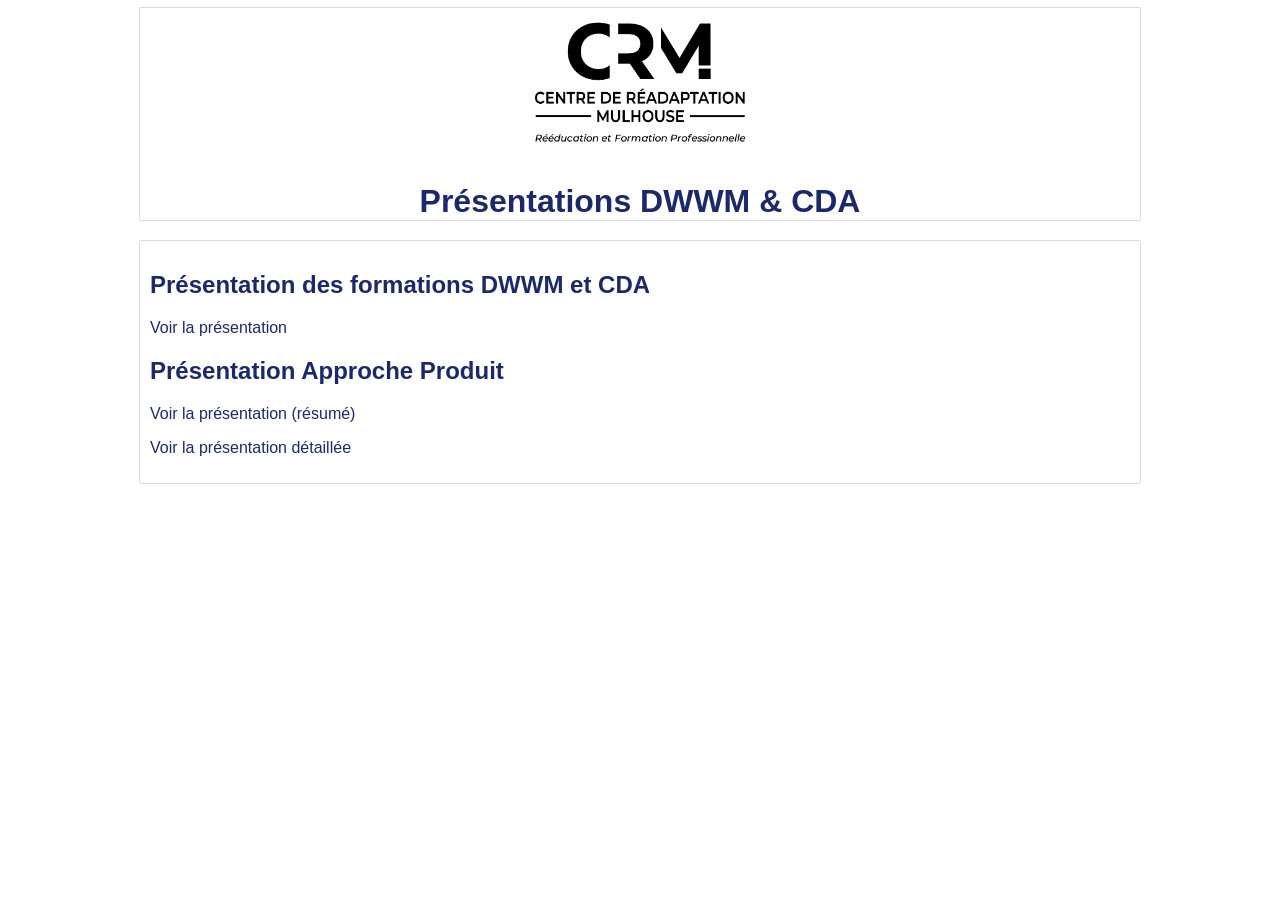
<file: docs/index.html>
<!DOCTYPE html>
<html lang="en">
<head>
    <meta charset="UTF-8">
    <meta name="viewport" content="width=device-width, initial-scale=1.0">
    <title>DWWM & CDA : Présentations</title>
    <style>
        :root {
            --crm-primary: #1b296a;
            --crm-secondary: #ed6840;
        }
        * {
            box-sizing: border-box;
        }
        body {
            font-family: Arial, sans-serif;
            color: var(--crm-primary);
        }
        header, main {
            width: 1000px; 
            max-width: 100%;
            margin: 0 auto;
            box-shadow: 0 0 1px var(--crm-primary);
        }
        header {
            text-align: center;
        }
        header img {
            width:240px;
        }
        main {
            padding: 10px;
        }
        a {
            text-decoration: none;
            color: var(--crm-primary);
        }
        a:hover {
            text-decoration: underline;
            color: var(--crm-secondary);
        }
    </style>
</head>
<body>
    <header>
        <img src="./assets/crm-logo-noir.png" alt="CRM Logo Noir">
        <h1>Présentations DWWM & CDA</h1>
    </header>
    <main>
        <section>
            <h2>Présentation des formations DWWM et CDA</h2>
            <p><a href="./formations-dww-cda.html">Voir la présentation</a></p>
        </section>
        <section>
            <h2>Présentation Approche Produit</h2>
            <p><a href="./workflow-approche-produit-abstract.html">Voir la présentation (résumé)</a></p>
            <p><a href="./workflow-approche-produit.html">Voir la présentation détaillée</a></p>
        </section>
    </main>
</body>
</html>
</file>
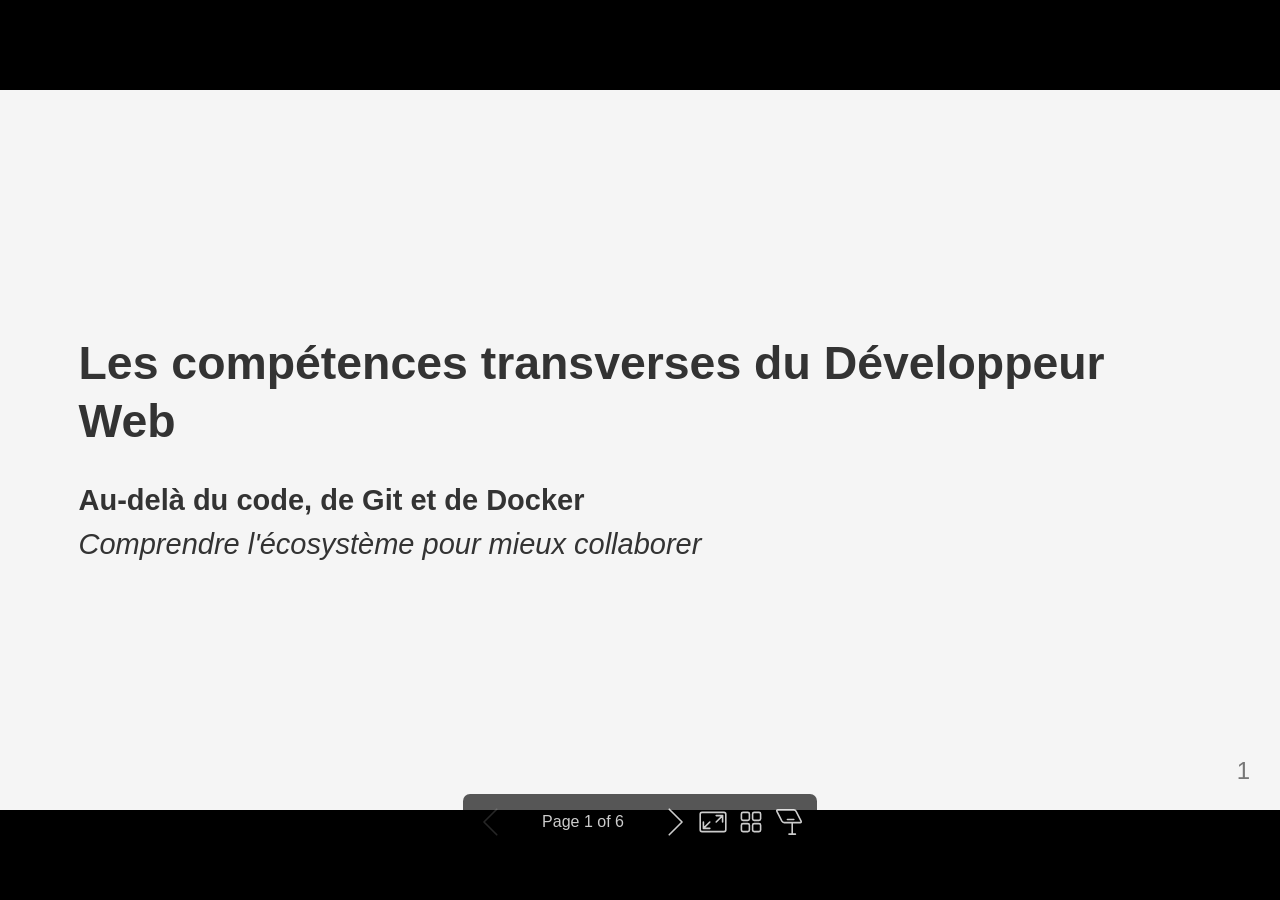
<file: docs/competences-transverses.html>
<!DOCTYPE html><html lang="fr-FR"><head><title>Les compétences transverses du Développeur Web</title><meta property="og:title" content="Les compétences transverses du Développeur Web"><meta charset="UTF-8"><meta name="viewport" content="width=device-width,height=device-height,initial-scale=1.0"><meta name="apple-mobile-web-app-capable" content="yes"><meta http-equiv="X-UA-Compatible" content="ie=edge"><meta property="og:type" content="website"><meta name="twitter:card" content="summary"><style>@media screen{body[data-bespoke-view=""] .bespoke-marp-parent>.bespoke-marp-osc>button,body[data-bespoke-view=next] .bespoke-marp-parent>.bespoke-marp-osc>button,body[data-bespoke-view=overview] button.bespoke-marp-overview-close,body[data-bespoke-view=presenter] .bespoke-marp-presenter-container .bespoke-marp-presenter-info-container .bespoke-marp-presenter-info-page-area .bespoke-marp-presenter-info-page,body[data-bespoke-view=presenter] .bespoke-marp-presenter-container .bespoke-marp-presenter-info-container button,body[data-bespoke-view=presenter] .bespoke-marp-presenter-container .bespoke-marp-presenter-note-container button{appearance:none;background-color:initial;border:0;color:inherit;cursor:pointer;font-size:inherit;opacity:.8;outline:none;padding:0;transition:opacity .2s linear;-webkit-tap-highlight-color:transparent}body[data-bespoke-view=""] .bespoke-marp-parent>.bespoke-marp-osc>button:disabled,body[data-bespoke-view=next] .bespoke-marp-parent>.bespoke-marp-osc>button:disabled,body[data-bespoke-view=overview] button.bespoke-marp-overview-close:disabled,body[data-bespoke-view=presenter] .bespoke-marp-presenter-container .bespoke-marp-presenter-info-container .bespoke-marp-presenter-info-page-area .bespoke-marp-presenter-info-page:disabled,body[data-bespoke-view=presenter] .bespoke-marp-presenter-container .bespoke-marp-presenter-info-container button:disabled,body[data-bespoke-view=presenter] .bespoke-marp-presenter-container .bespoke-marp-presenter-note-container button:disabled{cursor:not-allowed;opacity:.15!important}body[data-bespoke-view=""] .bespoke-marp-parent>.bespoke-marp-osc>button:hover,body[data-bespoke-view=next] .bespoke-marp-parent>.bespoke-marp-osc>button:hover,body[data-bespoke-view=overview] button.bespoke-marp-overview-close:hover,body[data-bespoke-view=presenter] .bespoke-marp-presenter-container .bespoke-marp-presenter-info-container .bespoke-marp-presenter-info-page-area .bespoke-marp-presenter-info-page:hover,body[data-bespoke-view=presenter] .bespoke-marp-presenter-container .bespoke-marp-presenter-info-container button:hover,body[data-bespoke-view=presenter] .bespoke-marp-presenter-container .bespoke-marp-presenter-note-container button:hover{opacity:1}body[data-bespoke-view=""] .bespoke-marp-parent>.bespoke-marp-osc>button:hover:active,body[data-bespoke-view=next] .bespoke-marp-parent>.bespoke-marp-osc>button:hover:active,body[data-bespoke-view=overview] button.bespoke-marp-overview-close:hover:active,body[data-bespoke-view=presenter] .bespoke-marp-presenter-container .bespoke-marp-presenter-info-container .bespoke-marp-presenter-info-page-area .bespoke-marp-presenter-info-page:hover:active,body[data-bespoke-view=presenter] .bespoke-marp-presenter-container .bespoke-marp-presenter-info-container button:hover:active,body[data-bespoke-view=presenter] .bespoke-marp-presenter-container .bespoke-marp-presenter-note-container button:hover:active{opacity:.6}body[data-bespoke-view=""] .bespoke-marp-parent>.bespoke-marp-osc>button:hover:not(:disabled),body[data-bespoke-view=next] .bespoke-marp-parent>.bespoke-marp-osc>button:hover:not(:disabled),body[data-bespoke-view=overview] button.bespoke-marp-overview-close:hover:not(:disabled),body[data-bespoke-view=presenter] .bespoke-marp-presenter-container .bespoke-marp-presenter-info-container .bespoke-marp-presenter-info-page-area .bespoke-marp-presenter-info-page:hover:not(:disabled),body[data-bespoke-view=presenter] .bespoke-marp-presenter-container .bespoke-marp-presenter-info-container button:hover:not(:disabled),body[data-bespoke-view=presenter] .bespoke-marp-presenter-container .bespoke-marp-presenter-note-container button:hover:not(:disabled){transition:none}body[data-bespoke-view=""] .bespoke-marp-parent>.bespoke-marp-osc>button[data-bespoke-marp-osc=prev],body[data-bespoke-view=next] .bespoke-marp-parent>.bespoke-marp-osc>button[data-bespoke-marp-osc=prev],body[data-bespoke-view=presenter] .bespoke-marp-presenter-container .bespoke-marp-presenter-info-container button.bespoke-marp-presenter-info-page-prev{background:#0000 url("[data-uri]") no-repeat 50%;background-size:contain;overflow:hidden;text-indent:100%;white-space:nowrap}body[data-bespoke-view=""] .bespoke-marp-parent>.bespoke-marp-osc>button[data-bespoke-marp-osc=next],body[data-bespoke-view=next] .bespoke-marp-parent>.bespoke-marp-osc>button[data-bespoke-marp-osc=next],body[data-bespoke-view=presenter] .bespoke-marp-presenter-container .bespoke-marp-presenter-info-container button.bespoke-marp-presenter-info-page-next{background:#0000 url("[data-uri]") no-repeat 50%;background-size:contain;overflow:hidden;text-indent:100%;white-space:nowrap}body[data-bespoke-view=""] .bespoke-marp-parent>.bespoke-marp-osc>button[data-bespoke-marp-osc=fullscreen],body[data-bespoke-view=next] .bespoke-marp-parent>.bespoke-marp-osc>button[data-bespoke-marp-osc=fullscreen]{background:#0000 url("[data-uri]") no-repeat 50%;background-size:contain;overflow:hidden;text-indent:100%;white-space:nowrap}body[data-bespoke-view=""] .bespoke-marp-parent>.bespoke-marp-osc>button.exit[data-bespoke-marp-osc=fullscreen],body[data-bespoke-view=next] .bespoke-marp-parent>.bespoke-marp-osc>button.exit[data-bespoke-marp-osc=fullscreen]{background-image:url("[data-uri]")}body[data-bespoke-view=""] .bespoke-marp-parent>.bespoke-marp-osc>button[data-bespoke-marp-osc=presenter],body[data-bespoke-view=next] .bespoke-marp-parent>.bespoke-marp-osc>button[data-bespoke-marp-osc=presenter]{background:#0000 url("[data-uri]") no-repeat 50%;background-size:contain;overflow:hidden;text-indent:100%;white-space:nowrap}body[data-bespoke-view=overview] button.bespoke-marp-overview-close,body[data-bespoke-view=presenter] .bespoke-marp-presenter-container .bespoke-marp-presenter-note-container button.bespoke-marp-presenter-note-bigger{background:#0000 url("[data-uri]") no-repeat 50%;background-size:contain;overflow:hidden;text-indent:100%;white-space:nowrap}body[data-bespoke-view=presenter] .bespoke-marp-presenter-container .bespoke-marp-presenter-note-container button.bespoke-marp-presenter-note-smaller{background:#0000 url("[data-uri]") no-repeat 50%;background-size:contain;overflow:hidden;text-indent:100%;white-space:nowrap}body[data-bespoke-view=""] .bespoke-marp-parent>.bespoke-marp-osc>button[data-bespoke-marp-osc=overview],body[data-bespoke-view=next] .bespoke-marp-parent>.bespoke-marp-osc>button[data-bespoke-marp-osc=overview]{background:#0000 url("[data-uri]") no-repeat 50%;background-size:contain;overflow:hidden;text-indent:100%;white-space:nowrap}}@keyframes __bespoke_marp_transition_reduced_outgoing__{0%{opacity:1}to{opacity:0}}@keyframes __bespoke_marp_transition_reduced_incoming__{0%{mix-blend-mode:plus-lighter;opacity:0}to{mix-blend-mode:plus-lighter;opacity:1}}.bespoke-marp-note,.bespoke-marp-osc,.bespoke-progress-parent{display:none;transition:none}@media screen{::view-transition-group(*){animation-duration:var(--marp-bespoke-transition-animation-duration,.5s);animation-timing-function:ease}::view-transition-new(*),::view-transition-old(*){animation-delay:0s;animation-direction:var(--marp-bespoke-transition-animation-direction,normal);animation-duration:var(--marp-bespoke-transition-animation-duration,.5s);animation-fill-mode:both;animation-name:var(--marp-bespoke-transition-animation-name,var(--marp-bespoke-transition-animation-name-fallback,__bespoke_marp_transition_no_animation__));mix-blend-mode:normal}::view-transition-old(*){--marp-bespoke-transition-animation-name-fallback:__bespoke_marp_transition_reduced_outgoing__;animation-timing-function:ease}::view-transition-new(*){--marp-bespoke-transition-animation-name-fallback:__bespoke_marp_transition_reduced_incoming__;animation-timing-function:ease}::view-transition-new(root),::view-transition-old(root){animation-timing-function:linear}::view-transition-new(__bespoke_marp_transition_osc__),::view-transition-old(__bespoke_marp_transition_osc__){animation-duration:0s!important;animation-name:__bespoke_marp_transition_osc__!important}::view-transition-new(__bespoke_marp_transition_osc__){opacity:0!important}.bespoke-marp-transition-warming-up::view-transition-group(*),.bespoke-marp-transition-warming-up::view-transition-new(*),.bespoke-marp-transition-warming-up::view-transition-old(*){animation-play-state:paused!important}body,html{height:100%;margin:0}body{background:#000;overflow:hidden}svg.bespoke-marp-slide{content-visibility:hidden;interactivity:inert;opacity:0;pointer-events:none;z-index:-1}svg.bespoke-marp-slide:not(.bespoke-marp-active) *{view-transition-name:none!important}svg.bespoke-marp-slide.bespoke-marp-active{content-visibility:visible;interactivity:auto;opacity:1;pointer-events:auto;z-index:0}svg.bespoke-marp-slide.bespoke-marp-active.bespoke-marp-active-ready *{animation-name:__bespoke_marp__!important}@supports not (content-visibility:hidden){svg.bespoke-marp-slide[data-bespoke-marp-load=hideable]{display:none}svg.bespoke-marp-slide[data-bespoke-marp-load=hideable].bespoke-marp-active{display:block}}}@media screen and (prefers-reduced-motion:reduce){svg.bespoke-marp-slide *{view-transition-name:none!important}}@media screen{[data-bespoke-marp-fragment=inactive]{visibility:hidden}body[data-bespoke-view=""] .bespoke-marp-parent,body[data-bespoke-view=next] .bespoke-marp-parent{inset:0;position:absolute}body[data-bespoke-view=""] .bespoke-marp-parent>.bespoke-marp-osc,body[data-bespoke-view=next] .bespoke-marp-parent>.bespoke-marp-osc{background:#000000a6;border-radius:7px;bottom:50px;color:#fff;contain:paint;display:block;font-family:Helvetica,Arial,sans-serif;font-size:16px;left:50%;line-height:0;opacity:1;padding:12px;position:absolute;touch-action:manipulation;transform:translateX(-50%);transition:opacity .2s linear;-webkit-user-select:none;user-select:none;view-transition-name:__bespoke_marp_transition_osc__;white-space:nowrap;will-change:transform;z-index:1}body[data-bespoke-view=""] .bespoke-marp-parent>.bespoke-marp-osc>:where(*),body[data-bespoke-view=next] .bespoke-marp-parent>.bespoke-marp-osc>:where(*){margin-left:6px}body[data-bespoke-view=""] .bespoke-marp-parent>.bespoke-marp-osc>:where(*):where(:first-child),body[data-bespoke-view=next] .bespoke-marp-parent>.bespoke-marp-osc>:where(*):where(:first-child){margin-left:0}body[data-bespoke-view=""] .bespoke-marp-parent>.bespoke-marp-osc>span,body[data-bespoke-view=next] .bespoke-marp-parent>.bespoke-marp-osc>span{opacity:.8}body[data-bespoke-view=""] .bespoke-marp-parent>.bespoke-marp-osc>span[data-bespoke-marp-osc=page],body[data-bespoke-view=next] .bespoke-marp-parent>.bespoke-marp-osc>span[data-bespoke-marp-osc=page]{display:inline-block;min-width:140px;text-align:center}body[data-bespoke-view=""] .bespoke-marp-parent>.bespoke-marp-osc>button[data-bespoke-marp-osc=fullscreen],body[data-bespoke-view=""] .bespoke-marp-parent>.bespoke-marp-osc>button[data-bespoke-marp-osc=next],body[data-bespoke-view=""] .bespoke-marp-parent>.bespoke-marp-osc>button[data-bespoke-marp-osc=overview],body[data-bespoke-view=""] .bespoke-marp-parent>.bespoke-marp-osc>button[data-bespoke-marp-osc=presenter],body[data-bespoke-view=""] .bespoke-marp-parent>.bespoke-marp-osc>button[data-bespoke-marp-osc=prev],body[data-bespoke-view=next] .bespoke-marp-parent>.bespoke-marp-osc>button[data-bespoke-marp-osc=fullscreen],body[data-bespoke-view=next] .bespoke-marp-parent>.bespoke-marp-osc>button[data-bespoke-marp-osc=next],body[data-bespoke-view=next] .bespoke-marp-parent>.bespoke-marp-osc>button[data-bespoke-marp-osc=overview],body[data-bespoke-view=next] .bespoke-marp-parent>.bespoke-marp-osc>button[data-bespoke-marp-osc=presenter],body[data-bespoke-view=next] .bespoke-marp-parent>.bespoke-marp-osc>button[data-bespoke-marp-osc=prev]{height:32px;line-height:32px;width:32px}body[data-bespoke-view=""] .bespoke-marp-parent.bespoke-marp-inactive,body[data-bespoke-view=next] .bespoke-marp-parent.bespoke-marp-inactive{cursor:none}body[data-bespoke-view=""] .bespoke-marp-parent.bespoke-marp-inactive>.bespoke-marp-osc,body[data-bespoke-view=next] .bespoke-marp-parent.bespoke-marp-inactive>.bespoke-marp-osc{opacity:0;pointer-events:none}body[data-bespoke-view=""] svg.bespoke-marp-slide,body[data-bespoke-view=next] svg.bespoke-marp-slide{height:100%;left:0;position:absolute;top:0;width:100%}body[data-bespoke-view=""] .bespoke-progress-parent{background:#222;display:flex;height:5px;width:100%}body[data-bespoke-view=""] .bespoke-progress-parent+:where(.bespoke-marp-parent){top:5px}body[data-bespoke-view=""] .bespoke-progress-parent .bespoke-progress-bar{background:#0288d1;flex:0 0 0;transition:flex-basis .2s cubic-bezier(0,1,1,1)}body[data-bespoke-view=next]{background:#0000}body[data-bespoke-view=presenter]{background:#161616}body[data-bespoke-view=presenter] .bespoke-marp-presenter-container{display:grid;font-family:Helvetica,Arial,sans-serif;grid-template:"current dragbar next" minmax(140px,1fr) "current dragbar note" 2fr "info    dragbar note" 3em;grid-template-columns:minmax(3px,var(--bespoke-marp-presenter-split-ratio,66%)) 0 minmax(3px,1fr);height:100%;left:0;position:absolute;top:0;width:100%}body[data-bespoke-view=presenter] .bespoke-marp-presenter-container :where(.bespoke-marp-parent){grid-area:current;overflow:hidden;position:relative}body[data-bespoke-view=presenter] .bespoke-marp-presenter-container :where(.bespoke-marp-parent) :where(svg.bespoke-marp-slide){height:calc(100% - 40px);left:20px;pointer-events:none;position:absolute;top:20px;-webkit-user-select:none;user-select:none;width:calc(100% - 40px)}body[data-bespoke-view=presenter] .bespoke-marp-presenter-container :where(.bespoke-marp-parent) :where(svg.bespoke-marp-slide).bespoke-marp-active{filter:drop-shadow(0 3px 10px rgba(0,0,0,.5))}body[data-bespoke-view=presenter] .bespoke-marp-presenter-container .bespoke-marp-presenter-dragbar-container{background:#0288d1;cursor:col-resize;grid-area:dragbar;margin-left:-3px;opacity:0;position:relative;transition:opacity .4s linear .1s;width:6px;z-index:10}body[data-bespoke-view=presenter] .bespoke-marp-presenter-container .bespoke-marp-presenter-dragbar-container:hover{opacity:1}body[data-bespoke-view=presenter] .bespoke-marp-presenter-container .bespoke-marp-presenter-dragbar-container.active{opacity:1;transition-delay:0s}body[data-bespoke-view=presenter] .bespoke-marp-presenter-container .bespoke-marp-presenter-next-container{background:#222;cursor:pointer;display:none;grid-area:next;overflow:hidden;position:relative}body[data-bespoke-view=presenter] .bespoke-marp-presenter-container .bespoke-marp-presenter-next-container.active{display:block}body[data-bespoke-view=presenter] .bespoke-marp-presenter-container .bespoke-marp-presenter-next-container iframe.bespoke-marp-presenter-next{background:#0000;border:0;display:block;filter:drop-shadow(0 3px 10px rgba(0,0,0,.5));height:calc(100% - 40px);left:20px;pointer-events:none;position:absolute;interactivity:inert;top:20px;-webkit-user-select:none;user-select:none;width:calc(100% - 40px)}body[data-bespoke-view=presenter] .bespoke-marp-presenter-container .bespoke-marp-presenter-note-container{background:#222;color:#eee;grid-area:note;position:relative;z-index:1}body[data-bespoke-view=presenter] .bespoke-marp-presenter-container .bespoke-marp-presenter-note-container button{height:1.5em;line-height:1.5em;width:1.5em}body[data-bespoke-view=presenter] .bespoke-marp-presenter-container .bespoke-marp-presenter-note-container .bespoke-marp-presenter-note-wrapper{display:block;inset:0;position:absolute}body[data-bespoke-view=presenter] .bespoke-marp-presenter-container .bespoke-marp-presenter-note-container .bespoke-marp-presenter-note-buttons{background:#000000a6;border-radius:4px;bottom:0;display:flex;gap:4px;margin:12px;opacity:0;padding:6px;pointer-events:none;position:absolute;right:0;transition:opacity .2s linear}body[data-bespoke-view=presenter] .bespoke-marp-presenter-container .bespoke-marp-presenter-note-container .bespoke-marp-presenter-note-buttons:focus-within,body[data-bespoke-view=presenter] .bespoke-marp-presenter-container .bespoke-marp-presenter-note-container .bespoke-marp-presenter-note-wrapper:focus-within+.bespoke-marp-presenter-note-buttons,body[data-bespoke-view=presenter] .bespoke-marp-presenter-container .bespoke-marp-presenter-note-container:hover .bespoke-marp-presenter-note-buttons{opacity:1;pointer-events:auto}body[data-bespoke-view=presenter] .bespoke-marp-presenter-container .bespoke-marp-presenter-note-container .bespoke-marp-note{box-sizing:border-box;font-size:calc(1.1em*var(--bespoke-marp-note-font-scale, 1));height:calc(100% - 40px);margin:20px;overflow:auto;padding-right:3px;white-space:pre-wrap;width:calc(100% - 40px);word-wrap:break-word;scrollbar-color:#eeeeee80 #0000;scrollbar-width:thin}body[data-bespoke-view=presenter] .bespoke-marp-presenter-container .bespoke-marp-presenter-note-container .bespoke-marp-note::-webkit-scrollbar{width:6px}body[data-bespoke-view=presenter] .bespoke-marp-presenter-container .bespoke-marp-presenter-note-container .bespoke-marp-note::-webkit-scrollbar-track{background:#0000}body[data-bespoke-view=presenter] .bespoke-marp-presenter-container .bespoke-marp-presenter-note-container .bespoke-marp-note::-webkit-scrollbar-thumb{background:#eeeeee80;border-radius:6px}body[data-bespoke-view=presenter] .bespoke-marp-presenter-container .bespoke-marp-presenter-note-container .bespoke-marp-note:empty{pointer-events:none}body[data-bespoke-view=presenter] .bespoke-marp-presenter-container .bespoke-marp-presenter-note-container .bespoke-marp-note.active{display:block}body[data-bespoke-view=presenter] .bespoke-marp-presenter-container .bespoke-marp-presenter-note-container .bespoke-marp-note p:first-child{margin-top:0}body[data-bespoke-view=presenter] .bespoke-marp-presenter-container .bespoke-marp-presenter-note-container .bespoke-marp-note p:last-child{margin-bottom:0}body[data-bespoke-view=presenter] .bespoke-marp-presenter-container .bespoke-marp-presenter-info-container{align-items:center;box-sizing:border-box;color:#eee;display:flex;flex-wrap:nowrap;grid-area:info;justify-content:center;overflow:hidden;padding:0 10px}body[data-bespoke-view=presenter] .bespoke-marp-presenter-container .bespoke-marp-presenter-info-container .bespoke-marp-presenter-info-page-area,body[data-bespoke-view=presenter] .bespoke-marp-presenter-container .bespoke-marp-presenter-info-container .bespoke-marp-presenter-info-time,body[data-bespoke-view=presenter] .bespoke-marp-presenter-container .bespoke-marp-presenter-info-container .bespoke-marp-presenter-info-timer{box-sizing:border-box;display:block;padding:0 10px;white-space:nowrap;width:100%}body[data-bespoke-view=presenter] .bespoke-marp-presenter-container .bespoke-marp-presenter-info-container button{height:1.5em;line-height:1.5em;width:1.5em}body[data-bespoke-view=presenter] .bespoke-marp-presenter-container .bespoke-marp-presenter-info-container .bespoke-marp-presenter-info-page-area{order:2;text-align:center}body[data-bespoke-view=presenter] .bespoke-marp-presenter-container .bespoke-marp-presenter-info-container .bespoke-marp-presenter-info-page-area .bespoke-marp-presenter-info-page{display:inline-block;min-width:120px;text-align:center}body[data-bespoke-view=presenter] .bespoke-marp-presenter-container .bespoke-marp-presenter-info-container .bespoke-marp-presenter-info-time{color:#999;order:1;text-align:left}body[data-bespoke-view=presenter] .bespoke-marp-presenter-container .bespoke-marp-presenter-info-container .bespoke-marp-presenter-info-timer{color:#999;order:3;text-align:right}body[data-bespoke-view=presenter] .bespoke-marp-presenter-container .bespoke-marp-presenter-info-container .bespoke-marp-presenter-info-timer:hover{cursor:pointer}body[data-bespoke-view=overview]{background:#161616;overflow:auto}body[data-bespoke-view=overview] [data-bespoke-marp-fragment=inactive]{visibility:visible}body[data-bespoke-view=overview] .bespoke-marp-overview-header{backdrop-filter:blur(4px);background:#222222d9;box-shadow:0 3px 10px #00000080;box-sizing:border-box;display:flex;height:48px;inset:0 0 auto;justify-content:flex-end;padding:10px;position:fixed;z-index:1}body[data-bespoke-view=overview] button.bespoke-marp-overview-close{height:28px;line-height:28px;transform:rotate(45deg);width:28px}body[data-bespoke-view=overview] .bespoke-marp-parent{display:grid;gap:40px;grid-template-columns:repeat(auto-fit,minmax(0,240px));justify-content:space-around;padding:30px}body[data-bespoke-view=overview] .bespoke-marp-parent svg.bespoke-marp-slide{--bov-selected:#0000;--bov-focus:#161616;--bov-focus-outline:#0000;background-image:conic-gradient(#161616 0 0),conic-gradient(var(--bov-focus) 0 0),conic-gradient(var(--bov-focus-outline) 0 0),conic-gradient(var(--bov-selected) 0 0);background-position:5px 5px,3px 3px,2px 2px,0 0;background-repeat:no-repeat;background-size:calc(100% - 10px) calc(100% - 10px),calc(100% - 6px) calc(100% - 6px),calc(100% - 4px) calc(100% - 4px),100% 100%;content-visibility:visible;cursor:pointer;filter:drop-shadow(0 3px 10px rgba(0,0,0,.5));margin:-6px;padding:6px;interactivity:auto;opacity:1;outline:0;pointer-events:auto;scroll-margin-block:30px;width:100%;z-index:0}body[data-bespoke-view=overview] .bespoke-marp-parent svg.bespoke-marp-slide *,body[data-bespoke-view=overview] .bespoke-marp-parent svg.bespoke-marp-slide.bespoke-marp-active *{pointer-events:none;interactivity:inert}body[data-bespoke-view=overview] .bespoke-marp-parent svg.bespoke-marp-slide:active,body[data-bespoke-view=overview] .bespoke-marp-parent svg.bespoke-marp-slide:focus-visible,body[data-bespoke-view=overview] .bespoke-marp-parent svg.bespoke-marp-slide:hover{--bov-focus-outline:#161616}body[data-bespoke-view=overview] .bespoke-marp-parent svg.bespoke-marp-slide:focus-visible,body[data-bespoke-view=overview] .bespoke-marp-parent svg.bespoke-marp-slide:hover{--bov-focus:#999}body[data-bespoke-view=overview] .bespoke-marp-parent svg.bespoke-marp-slide:active{--bov-focus:#eee}body[data-bespoke-view=overview] .bespoke-marp-parent svg.bespoke-marp-slide.bespoke-marp-active{--bov-selected:#0288d1}body[data-bespoke-view=overview]:has(.bespoke-marp-overview-header) .bespoke-marp-parent{padding-top:78px}body[data-bespoke-view=overview]:has(.bespoke-marp-overview-header) .bespoke-marp-parent svg.bespoke-marp-slide{scroll-margin-top:78px}.bespoke-marp-overview{background:#000000a6;inset:0;opacity:0;pointer-events:none;position:fixed;transition:opacity .1s ease;z-index:10}.bespoke-marp-overview iframe{background:#222;border:0;display:block;height:100%;left:0;position:absolute;top:0;width:100%}.bespoke-marp-overview[data-open="1"]{opacity:1;pointer-events:auto}}@media print{.bespoke-marp-overview,.bespoke-marp-presenter-info-container,.bespoke-marp-presenter-next-container,.bespoke-marp-presenter-note-container{display:none}}</style><style>div#\:\$p > svg > foreignObject > section{width:1280px;height:720px;box-sizing:border-box;overflow:hidden;position:relative;scroll-snap-align:center center;-webkit-text-size-adjust:100%;text-size-adjust:100%}div#\:\$p > svg > foreignObject > section::after{bottom:0;content:attr(data-marpit-pagination);padding:inherit;pointer-events:none;position:absolute;right:0}div#\:\$p > svg > foreignObject > section:not([data-marpit-pagination])::after{display:none}div#\:\$p > svg > foreignObject > section :is(h1, marp-h1){font-size:2em;margin-block:0.67em}div#\:\$p > svg > foreignObject > section video::-webkit-media-controls{will-change:transform}@page {size:1280px 720px;margin:0}@media print{html, body{background-color:#fff;margin:0;page-break-inside:avoid;break-inside:avoid-page}div#\:\$p > svg > foreignObject > section{page-break-before:always;break-before:page}div#\:\$p > svg > foreignObject > section, div#\:\$p > svg > foreignObject > section *{-webkit-print-color-adjust:exact!important;animation-delay:0s!important;animation-duration:0s!important;color-adjust:exact!important;print-color-adjust:exact!important;transition:none!important}div#\:\$p > svg[data-marpit-svg]{display:block;height:100vh;width:100vw}}div#\:\$p > svg > foreignObject > :where(section){container-type:size}div#\:\$p > svg > foreignObject > section img[data-marp-twemoji]{background:transparent;height:1em;margin:0 .05em 0 .1em;vertical-align:-.1em;width:1em}div#\:\$p > svg > foreignObject > section{--fgColor-danger:light-dark(#d1242f, #f85149);--bgColor-attention-muted:light-dark(#fff8c5, #bb800926);--bgColor-muted:light-dark(#f6f8fa, #151b23);--bgColor-neutral-muted:light-dark(#818b981f, #656c7633);--borderColor-accent-emphasis:light-dark(#0969da, #1f6feb);--borderColor-attention-emphasis:light-dark(#9a6700, #9e6a03);--borderColor-danger-emphasis:light-dark(#cf222e, #da3633);--borderColor-default:light-dark(#d1d9e0, #3d444d);--borderColor-done-emphasis:light-dark(#8250df, #8957e5);--borderColor-success-emphasis:light-dark(#1a7f37, #238636);--color-prettylights-syntax-brackethighlighter-angle:light-dark(#59636e, #9198a1);--color-prettylights-syntax-brackethighlighter-unmatched:light-dark(#82071e, #f85149);--color-prettylights-syntax-carriage-return-bg:light-dark(#cf222e, #b62324);--color-prettylights-syntax-carriage-return-text:light-dark(#f6f8fa, #f0f6fc);--color-prettylights-syntax-comment:light-dark(#59636e, #9198a1);--color-prettylights-syntax-constant:light-dark(#0550ae, #79c0ff);--color-prettylights-syntax-constant-other-reference-link:light-dark(#0a3069, #a5d6ff);--color-prettylights-syntax-entity:light-dark(#6639ba, #d2a8ff);--color-prettylights-syntax-entity-tag:light-dark(#0550ae, #7ee787);--color-prettylights-syntax-invalid-illegal-text:light-dark(var(--fgColor-danger), var(--fgColor-danger));--color-prettylights-syntax-keyword:light-dark(#cf222e, #ff7b72);--color-prettylights-syntax-markup-changed-bg:light-dark(#ffd8b5, #5a1e02);--color-prettylights-syntax-markup-changed-text:light-dark(#953800, #ffdfb6);--color-prettylights-syntax-markup-deleted-bg:light-dark(#ffebe9, #67060c);--color-prettylights-syntax-markup-deleted-text:light-dark(#82071e, #ffdcd7);--color-prettylights-syntax-markup-heading:light-dark(#0550ae, #1f6feb);--color-prettylights-syntax-markup-ignored-bg:light-dark(#0550ae, #1158c7);--color-prettylights-syntax-markup-ignored-text:light-dark(#d1d9e0, #f0f6fc);--color-prettylights-syntax-markup-inserted-bg:light-dark(#dafbe1, #033a16);--color-prettylights-syntax-markup-inserted-text:light-dark(#116329, #aff5b4);--color-prettylights-syntax-markup-list:light-dark(#3b2300, #f2cc60);--color-prettylights-syntax-meta-diff-range:light-dark(#8250df, #d2a8ff);--color-prettylights-syntax-string:light-dark(#0a3069, #a5d6ff);--color-prettylights-syntax-string-regexp:light-dark(#116329, #7ee787);--color-prettylights-syntax-sublimelinter-gutter-mark:light-dark(#818b98, #3d444d);--color-prettylights-syntax-variable:light-dark(#953800, #ffa657);--fgColor-accent:light-dark(#0969da, #4493f8);--fgColor-attention:light-dark(#9a6700, #d29922);--fgColor-done:light-dark(#8250df, #ab7df8);--fgColor-muted:light-dark(#59636e, #9198a1);--fgColor-success:light-dark(#1a7f37, #3fb950);--bgColor-default:light-dark(#fff, #0d1117);--borderColor-muted:light-dark(#d1d9e0b3, #3d444db3);--color-prettylights-syntax-invalid-illegal-bg:light-dark(var(--bgColor-danger-muted), var(--bgColor-danger-muted));--color-prettylights-syntax-markup-bold:light-dark(#1f2328, #f0f6fc);--color-prettylights-syntax-markup-italic:light-dark(#1f2328, #f0f6fc);--color-prettylights-syntax-storage-modifier-import:light-dark(#1f2328, #f0f6fc);--fgColor-default:light-dark(#1f2328, #f0f6fc);--focus-outlineColor:light-dark(var(--borderColor-accent-emphasis), var(--borderColor-accent-emphasis));--borderColor-neutral-muted:light-dark(var(--borderColor-muted), var(--borderColor-muted));--base-size-16:calc(var(--marpit-root-font-size, 1rem) * 1);--base-size-24:calc(var(--marpit-root-font-size, 1rem) * 1.5);--base-size-4:calc(var(--marpit-root-font-size, 1rem) * 0.25);--base-size-40:calc(var(--marpit-root-font-size, 1rem) * 2.5);--base-size-8:calc(var(--marpit-root-font-size, 1rem) * 0.5);--base-text-weight-medium:500;--base-text-weight-normal:400;--base-text-weight-semibold:600;--fontStack-monospace:ui-monospace, SFMono-Regular, SF Mono, Menlo, Consolas, Liberation Mono, monospace;--fontStack-sansSerif:-apple-system, BlinkMacSystemFont, "Segoe UI", "Noto Sans", Helvetica, Arial, sans-serif, "Apple Color Emoji", "Segoe UI Emoji";}/*!
 * Marp default theme.
 *
 * @theme default
 * @author Yuki Hattori
 *
 * @auto-scaling true
 * @size 16:9 1280px 720px
 * @size 4:3 960px 720px
 */div#\:\$p > svg > foreignObject > section [data-theme=light],div#\:\$p > svg > foreignObject > section{color-scheme:light}div#\:\$p > svg > foreignObject > section [data-theme=dark],div#\:\$p > svg > foreignObject > section:where(.invert){color-scheme:dark}div#\:\$p > svg > foreignObject > section{-ms-text-size-adjust:100%;-webkit-text-size-adjust:100%;background-color:var(--bgColor-default);color:var(--fgColor-default);font-family:var(--fontStack-sansSerif, -apple-system, BlinkMacSystemFont, "Segoe UI", "Noto Sans", Helvetica, Arial, sans-serif, "Apple Color Emoji", "Segoe UI Emoji");font-size:16px;font-weight:var(--base-text-weight-normal, 400);line-height:1.5;margin:0;word-wrap:break-word}div#\:\$p > svg > foreignObject > section{--marpit-root-font-size:16px}div#\:\$p > svg > foreignObject > section a{text-decoration:underline;text-underline-offset:calc(var(--marpit-root-font-size, 1rem) * .2)}div#\:\$p > svg > foreignObject > section :is(h1, marp-h1):hover .anchor .octicon-link:before,div#\:\$p > svg > foreignObject > section :is(h2, marp-h2):hover .anchor .octicon-link:before,div#\:\$p > svg > foreignObject > section :is(h3, marp-h3):hover .anchor .octicon-link:before,div#\:\$p > svg > foreignObject > section :is(h4, marp-h4):hover .anchor .octicon-link:before,div#\:\$p > svg > foreignObject > section :is(h5, marp-h5):hover .anchor .octicon-link:before,div#\:\$p > svg > foreignObject > section :is(h6, marp-h6):hover .anchor .octicon-link:before{background-color:currentColor;content:" ";display:inline-block;height:16px;-webkit-mask-image:url('data:image/svg+xml;charset=utf-8,<svg xmlns="http://www.w3.org/2000/svg" aria-hidden="true" viewBox="0 0 16 16"><path fill-rule="evenodd" d="M7.775 3.275a.75.75 0 0 0 1.06 1.06l1.25-1.25a2 2 0 1 1 2.83 2.83l-2.5 2.5a2 2 0 0 1-2.83 0 .75.75 0 0 0-1.06 1.06 3.5 3.5 0 0 0 4.95 0l2.5-2.5a3.5 3.5 0 0 0-4.95-4.95zm-4.69 9.64a2 2 0 0 1 0-2.83l2.5-2.5a2 2 0 0 1 2.83 0 .75.75 0 0 0 1.06-1.06 3.5 3.5 0 0 0-4.95 0l-2.5 2.5a3.5 3.5 0 0 0 4.95 4.95l1.25-1.25a.75.75 0 0 0-1.06-1.06l-1.25 1.25a2 2 0 0 1-2.83 0"/></svg>');mask-image:url('data:image/svg+xml;charset=utf-8,<svg xmlns="http://www.w3.org/2000/svg" aria-hidden="true" viewBox="0 0 16 16"><path fill-rule="evenodd" d="M7.775 3.275a.75.75 0 0 0 1.06 1.06l1.25-1.25a2 2 0 1 1 2.83 2.83l-2.5 2.5a2 2 0 0 1-2.83 0 .75.75 0 0 0-1.06 1.06 3.5 3.5 0 0 0 4.95 0l2.5-2.5a3.5 3.5 0 0 0-4.95-4.95zm-4.69 9.64a2 2 0 0 1 0-2.83l2.5-2.5a2 2 0 0 1 2.83 0 .75.75 0 0 0 1.06-1.06 3.5 3.5 0 0 0-4.95 0l-2.5 2.5a3.5 3.5 0 0 0 4.95 4.95l1.25-1.25a.75.75 0 0 0-1.06-1.06l-1.25 1.25a2 2 0 0 1-2.83 0"/></svg>');width:16px}div#\:\$p > svg > foreignObject > section details,div#\:\$p > svg > foreignObject > section figcaption,div#\:\$p > svg > foreignObject > section figure{display:block}div#\:\$p > svg > foreignObject > section summary{display:list-item}div#\:\$p > svg > foreignObject > section [hidden]{display:none!important}div#\:\$p > svg > foreignObject > section a{background-color:transparent;color:var(--fgColor-accent);text-decoration:none}div#\:\$p > svg > foreignObject > section abbr[title]{border-bottom:none;-webkit-text-decoration:underline dotted;text-decoration:underline dotted}div#\:\$p > svg > foreignObject > section b,div#\:\$p > svg > foreignObject > section strong{font-weight:var(--base-text-weight-semibold, 600)}div#\:\$p > svg > foreignObject > section dfn{font-style:italic}div#\:\$p > svg > foreignObject > section :is(h1, marp-h1){border-bottom:1px solid var(--borderColor-muted);font-size:2em;font-weight:var(--base-text-weight-semibold, 600);margin:.67em 0;padding-bottom:.3em}div#\:\$p > svg > foreignObject > section mark{background-color:var(--bgColor-attention-muted);color:var(--fgColor-default)}div#\:\$p > svg > foreignObject > section small{font-size:90%}div#\:\$p > svg > foreignObject > section sub,div#\:\$p > svg > foreignObject > section sup{font-size:75%;line-height:0;position:relative;vertical-align:baseline}div#\:\$p > svg > foreignObject > section sub{bottom:-.25em}div#\:\$p > svg > foreignObject > section sup{top:-.5em}div#\:\$p > svg > foreignObject > section img{border-style:none;box-sizing:content-box;max-width:100%}div#\:\$p > svg > foreignObject > section code,div#\:\$p > svg > foreignObject > section kbd,div#\:\$p > svg > foreignObject > section :is(pre, marp-pre),div#\:\$p > svg > foreignObject > section samp{font-family:monospace;font-size:1em}div#\:\$p > svg > foreignObject > section figure{margin:1em var(--base-size-40)}div#\:\$p > svg > foreignObject > section hr{background:transparent;background-color:var(--borderColor-default);border:0;box-sizing:content-box;height:.25em;margin:var(--base-size-24) 0;overflow:hidden;padding:0}div#\:\$p > svg > foreignObject > section input{font:inherit;font-family:inherit;font-size:inherit;line-height:inherit;margin:0;overflow:visible}div#\:\$p > svg > foreignObject > section [type=button],div#\:\$p > svg > foreignObject > section [type=reset],div#\:\$p > svg > foreignObject > section [type=submit]{-webkit-appearance:button;-moz-appearance:button;appearance:button}div#\:\$p > svg > foreignObject > section [type=checkbox],div#\:\$p > svg > foreignObject > section [type=radio]{box-sizing:border-box;padding:0}div#\:\$p > svg > foreignObject > section [type=number]::-webkit-inner-spin-button,div#\:\$p > svg > foreignObject > section [type=number]::-webkit-outer-spin-button{height:auto}div#\:\$p > svg > foreignObject > section [type=search]::-webkit-search-cancel-button,div#\:\$p > svg > foreignObject > section [type=search]::-webkit-search-decoration{-webkit-appearance:none;appearance:none}div#\:\$p > svg > foreignObject > section ::-webkit-input-placeholder{color:inherit;opacity:.54}div#\:\$p > svg > foreignObject > section ::-webkit-file-upload-button{-webkit-appearance:button;appearance:button;font:inherit}div#\:\$p > svg > foreignObject > section a:hover{text-decoration:underline}div#\:\$p > svg > foreignObject > section ::-moz-placeholder{color:var(--fgColor-muted);opacity:1}div#\:\$p > svg > foreignObject > section ::placeholder{color:var(--fgColor-muted);opacity:1}div#\:\$p > svg > foreignObject > section hr:after,div#\:\$p > svg > foreignObject > section hr:before{content:"";display:table}div#\:\$p > svg > foreignObject > section hr:after{clear:both}div#\:\$p > svg > foreignObject > section table{border-collapse:collapse;border-spacing:0;display:block;font-variant:tabular-nums;max-width:100%;overflow:auto;width:-moz-max-content;width:max-content}div#\:\$p > svg > foreignObject > section td,div#\:\$p > svg > foreignObject > section th{padding:0}div#\:\$p > svg > foreignObject > section details summary{cursor:pointer}div#\:\$p > svg > foreignObject > section [role=button]:focus,div#\:\$p > svg > foreignObject > section a:focus,div#\:\$p > svg > foreignObject > section input[type=checkbox]:focus,div#\:\$p > svg > foreignObject > section input[type=radio]:focus{box-shadow:none;outline:2px solid var(--focus-outlineColor);outline-offset:-2px}div#\:\$p > svg > foreignObject > section [role=button]:focus:not(:focus-visible),div#\:\$p > svg > foreignObject > section a:focus:not(:focus-visible),div#\:\$p > svg > foreignObject > section input[type=checkbox]:focus:not(:focus-visible),div#\:\$p > svg > foreignObject > section input[type=radio]:focus:not(:focus-visible){outline:1px solid transparent}div#\:\$p > svg > foreignObject > section [role=button]:focus-visible,div#\:\$p > svg > foreignObject > section a:focus-visible,div#\:\$p > svg > foreignObject > section input[type=checkbox]:focus-visible,div#\:\$p > svg > foreignObject > section input[type=radio]:focus-visible{box-shadow:none;outline:2px solid var(--focus-outlineColor);outline-offset:-2px}div#\:\$p > svg > foreignObject > section a:not([class]):focus,div#\:\$p > svg > foreignObject > section a:not([class]):focus-visible,div#\:\$p > svg > foreignObject > section input[type=checkbox]:focus,div#\:\$p > svg > foreignObject > section input[type=checkbox]:focus-visible,div#\:\$p > svg > foreignObject > section input[type=radio]:focus,div#\:\$p > svg > foreignObject > section input[type=radio]:focus-visible{outline-offset:0}div#\:\$p > svg > foreignObject > section kbd{background-color:var(--bgColor-muted);border-bottom-color:var(--borderColor-neutral-muted);border:1px solid var(--borderColor-neutral-muted);border-radius:6px;box-shadow:inset 0 -1px 0 var(--borderColor-neutral-muted);color:var(--fgColor-default);display:inline-block;font:11px var(--fontStack-monospace, ui-monospace, SFMono-Regular, SF Mono, Menlo, Consolas, Liberation Mono, monospace);line-height:10px;padding:var(--base-size-4);vertical-align:middle}div#\:\$p > svg > foreignObject > section :is(h1, marp-h1),div#\:\$p > svg > foreignObject > section :is(h2, marp-h2),div#\:\$p > svg > foreignObject > section :is(h3, marp-h3),div#\:\$p > svg > foreignObject > section :is(h4, marp-h4),div#\:\$p > svg > foreignObject > section :is(h5, marp-h5),div#\:\$p > svg > foreignObject > section :is(h6, marp-h6){font-weight:var(--base-text-weight-semibold, 600);line-height:1.25;margin-bottom:var(--base-size-16);margin-top:var(--base-size-24)}div#\:\$p > svg > foreignObject > section :is(h2, marp-h2){border-bottom:1px solid var(--borderColor-muted);font-size:1.5em;padding-bottom:.3em}div#\:\$p > svg > foreignObject > section :is(h2, marp-h2),div#\:\$p > svg > foreignObject > section :is(h3, marp-h3){font-weight:var(--base-text-weight-semibold, 600)}div#\:\$p > svg > foreignObject > section :is(h3, marp-h3){font-size:1.25em}div#\:\$p > svg > foreignObject > section :is(h4, marp-h4){font-size:1em}div#\:\$p > svg > foreignObject > section :is(h4, marp-h4),div#\:\$p > svg > foreignObject > section :is(h5, marp-h5){font-weight:var(--base-text-weight-semibold, 600)}div#\:\$p > svg > foreignObject > section :is(h5, marp-h5){font-size:.875em}div#\:\$p > svg > foreignObject > section :is(h6, marp-h6){color:var(--fgColor-muted);font-size:.85em;font-weight:var(--base-text-weight-semibold, 600)}div#\:\$p > svg > foreignObject > section p{margin-bottom:10px;margin-top:0}div#\:\$p > svg > foreignObject > section blockquote{border-left:.25em solid var(--borderColor-default);color:var(--fgColor-muted);margin:0;padding:0 1em}div#\:\$p > svg > foreignObject > section ol,div#\:\$p > svg > foreignObject > section ul{margin-bottom:0;margin-top:0;padding-left:2em}div#\:\$p > svg > foreignObject > section ol ol,div#\:\$p > svg > foreignObject > section ul ol{list-style-type:lower-roman}div#\:\$p > svg > foreignObject > section ol ol ol,div#\:\$p > svg > foreignObject > section ol ul ol,div#\:\$p > svg > foreignObject > section ul ol ol,div#\:\$p > svg > foreignObject > section ul ul ol{list-style-type:lower-alpha}div#\:\$p > svg > foreignObject > section dd{margin-left:0}div#\:\$p > svg > foreignObject > section code,div#\:\$p > svg > foreignObject > section :is(pre, marp-pre),div#\:\$p > svg > foreignObject > section samp,div#\:\$p > svg > foreignObject > section tt{font-family:var(--fontStack-monospace, ui-monospace, SFMono-Regular, SF Mono, Menlo, Consolas, Liberation Mono, monospace);font-size:12px}div#\:\$p > svg > foreignObject > section :is(pre, marp-pre){margin-bottom:0;margin-top:0;word-wrap:normal}div#\:\$p > svg > foreignObject > section .octicon{display:inline-block;fill:currentColor;overflow:visible!important;vertical-align:text-bottom}div#\:\$p > svg > foreignObject > section input::-webkit-inner-spin-button,div#\:\$p > svg > foreignObject > section input::-webkit-outer-spin-button{-webkit-appearance:none;appearance:none;margin:0}div#\:\$p > svg > foreignObject > section .mr-2{margin-right:var(--base-size-8, 8px)!important}div#\:\$p > svg > foreignObject > section:after,div#\:\$p > svg > foreignObject > section:before{display:table}div#\:\$p > svg > foreignObject > section:after{clear:both}div#\:\$p > svg > foreignObject > section>:first-child{margin-top:0!important}div#\:\$p > svg > foreignObject > section>:last-child{margin-bottom:0!important}div#\:\$p > svg > foreignObject > section a:not([href]){color:inherit;text-decoration:none}div#\:\$p > svg > foreignObject > section .absent{color:var(--fgColor-danger)}div#\:\$p > svg > foreignObject > section .anchor{float:left;line-height:1;margin-left:-20px;padding-right:var(--base-size-4)}div#\:\$p > svg > foreignObject > section .anchor:focus{outline:none}div#\:\$p > svg > foreignObject > section blockquote,div#\:\$p > svg > foreignObject > section details,div#\:\$p > svg > foreignObject > section dl,div#\:\$p > svg > foreignObject > section ol,div#\:\$p > svg > foreignObject > section p,div#\:\$p > svg > foreignObject > section :is(pre, marp-pre),div#\:\$p > svg > foreignObject > section table,div#\:\$p > svg > foreignObject > section ul{margin-bottom:var(--base-size-16);margin-top:0}div#\:\$p > svg > foreignObject > section blockquote>:first-child{margin-top:0}div#\:\$p > svg > foreignObject > section blockquote>:last-child{margin-bottom:0}div#\:\$p > svg > foreignObject > section :is(h1, marp-h1) .octicon-link,div#\:\$p > svg > foreignObject > section :is(h2, marp-h2) .octicon-link,div#\:\$p > svg > foreignObject > section :is(h3, marp-h3) .octicon-link,div#\:\$p > svg > foreignObject > section :is(h4, marp-h4) .octicon-link,div#\:\$p > svg > foreignObject > section :is(h5, marp-h5) .octicon-link,div#\:\$p > svg > foreignObject > section :is(h6, marp-h6) .octicon-link{color:var(--fgColor-default);vertical-align:middle;visibility:hidden}div#\:\$p > svg > foreignObject > section :is(h1, marp-h1):hover .anchor,div#\:\$p > svg > foreignObject > section :is(h2, marp-h2):hover .anchor,div#\:\$p > svg > foreignObject > section :is(h3, marp-h3):hover .anchor,div#\:\$p > svg > foreignObject > section :is(h4, marp-h4):hover .anchor,div#\:\$p > svg > foreignObject > section :is(h5, marp-h5):hover .anchor,div#\:\$p > svg > foreignObject > section :is(h6, marp-h6):hover .anchor{text-decoration:none}div#\:\$p > svg > foreignObject > section :is(h1, marp-h1):hover .anchor .octicon-link,div#\:\$p > svg > foreignObject > section :is(h2, marp-h2):hover .anchor .octicon-link,div#\:\$p > svg > foreignObject > section :is(h3, marp-h3):hover .anchor .octicon-link,div#\:\$p > svg > foreignObject > section :is(h4, marp-h4):hover .anchor .octicon-link,div#\:\$p > svg > foreignObject > section :is(h5, marp-h5):hover .anchor .octicon-link,div#\:\$p > svg > foreignObject > section :is(h6, marp-h6):hover .anchor .octicon-link{visibility:visible}div#\:\$p > svg > foreignObject > section :is(h1, marp-h1) code,div#\:\$p > svg > foreignObject > section :is(h1, marp-h1) tt,div#\:\$p > svg > foreignObject > section :is(h2, marp-h2) code,div#\:\$p > svg > foreignObject > section :is(h2, marp-h2) tt,div#\:\$p > svg > foreignObject > section :is(h3, marp-h3) code,div#\:\$p > svg > foreignObject > section :is(h3, marp-h3) tt,div#\:\$p > svg > foreignObject > section :is(h4, marp-h4) code,div#\:\$p > svg > foreignObject > section :is(h4, marp-h4) tt,div#\:\$p > svg > foreignObject > section :is(h5, marp-h5) code,div#\:\$p > svg > foreignObject > section :is(h5, marp-h5) tt,div#\:\$p > svg > foreignObject > section :is(h6, marp-h6) code,div#\:\$p > svg > foreignObject > section :is(h6, marp-h6) tt{font-size:inherit;padding:0 .2em}div#\:\$p > svg > foreignObject > section summary :is(h1, marp-h1),div#\:\$p > svg > foreignObject > section summary :is(h2, marp-h2),div#\:\$p > svg > foreignObject > section summary :is(h3, marp-h3),div#\:\$p > svg > foreignObject > section summary :is(h4, marp-h4),div#\:\$p > svg > foreignObject > section summary :is(h5, marp-h5),div#\:\$p > svg > foreignObject > section summary :is(h6, marp-h6){display:inline-block}div#\:\$p > svg > foreignObject > section summary :is(h1, marp-h1) .anchor,div#\:\$p > svg > foreignObject > section summary :is(h2, marp-h2) .anchor,div#\:\$p > svg > foreignObject > section summary :is(h3, marp-h3) .anchor,div#\:\$p > svg > foreignObject > section summary :is(h4, marp-h4) .anchor,div#\:\$p > svg > foreignObject > section summary :is(h5, marp-h5) .anchor,div#\:\$p > svg > foreignObject > section summary :is(h6, marp-h6) .anchor{margin-left:-40px}div#\:\$p > svg > foreignObject > section summary :is(h1, marp-h1),div#\:\$p > svg > foreignObject > section summary :is(h2, marp-h2){border-bottom:0;padding-bottom:0}div#\:\$p > svg > foreignObject > section ol.no-list,div#\:\$p > svg > foreignObject > section ul.no-list{list-style-type:none;padding:0}div#\:\$p > svg > foreignObject > section ol[type="a s"]{list-style-type:lower-alpha}div#\:\$p > svg > foreignObject > section ol[type="A s"]{list-style-type:upper-alpha}div#\:\$p > svg > foreignObject > section ol[type="i s"]{list-style-type:lower-roman}div#\:\$p > svg > foreignObject > section ol[type="I s"]{list-style-type:upper-roman}div#\:\$p > svg > foreignObject > section div>ol:not([type]),div#\:\$p > svg > foreignObject > section ol[type="1"]{list-style-type:decimal}div#\:\$p > svg > foreignObject > section ol ol,div#\:\$p > svg > foreignObject > section ol ul,div#\:\$p > svg > foreignObject > section ul ol,div#\:\$p > svg > foreignObject > section ul ul{margin-bottom:0;margin-top:0}div#\:\$p > svg > foreignObject > section li>p{margin-top:var(--base-size-16)}div#\:\$p > svg > foreignObject > section li+li{margin-top:.25em}div#\:\$p > svg > foreignObject > section dl{padding:0}div#\:\$p > svg > foreignObject > section dl dt{font-size:1em;font-style:italic;font-weight:var(--base-text-weight-semibold, 600);margin-top:var(--base-size-16);padding:0}div#\:\$p > svg > foreignObject > section dl dd{margin-bottom:var(--base-size-16);padding:0 var(--base-size-16)}div#\:\$p > svg > foreignObject > section table th{font-weight:var(--base-text-weight-semibold, 600)}div#\:\$p > svg > foreignObject > section table td,div#\:\$p > svg > foreignObject > section table th{border:1px solid var(--borderColor-default);padding:6px 13px}div#\:\$p > svg > foreignObject > section table td>:last-child{margin-bottom:0}div#\:\$p > svg > foreignObject > section table tr{background-color:var(--bgColor-default);border-top:1px solid var(--borderColor-muted)}div#\:\$p > svg > foreignObject > section table tr:nth-child(2n){background-color:var(--bgColor-muted)}div#\:\$p > svg > foreignObject > section table img{background-color:transparent}div#\:\$p > svg > foreignObject > section img[align=right]{padding-left:20px}div#\:\$p > svg > foreignObject > section img[align=left]{padding-right:20px}div#\:\$p > svg > foreignObject > section .emoji{background-color:transparent;max-width:none;vertical-align:text-top}div#\:\$p > svg > foreignObject > section :is(span, marp-span).frame,div#\:\$p > svg > foreignObject > section :is(span, marp-span).frame>:is(span, marp-span){display:block;overflow:hidden}div#\:\$p > svg > foreignObject > section :is(span, marp-span).frame>:is(span, marp-span){border:1px solid var(--borderColor-default);float:left;margin:13px 0 0;padding:7px;width:auto}div#\:\$p > svg > foreignObject > section :is(span, marp-span).frame :is(span, marp-span) img{display:block;float:left}div#\:\$p > svg > foreignObject > section :is(span, marp-span).frame :is(span, marp-span) :is(span, marp-span){clear:both;color:var(--fgColor-default);display:block;padding:5px 0 0}div#\:\$p > svg > foreignObject > section :is(span, marp-span).align-center{clear:both;display:block;overflow:hidden}div#\:\$p > svg > foreignObject > section :is(span, marp-span).align-center>:is(span, marp-span){display:block;margin:13px auto 0;overflow:hidden;text-align:center}div#\:\$p > svg > foreignObject > section :is(span, marp-span).align-center :is(span, marp-span) img{margin:0 auto;text-align:center}div#\:\$p > svg > foreignObject > section :is(span, marp-span).align-right{clear:both;display:block;overflow:hidden}div#\:\$p > svg > foreignObject > section :is(span, marp-span).align-right>:is(span, marp-span){display:block;margin:13px 0 0;overflow:hidden;text-align:right}div#\:\$p > svg > foreignObject > section :is(span, marp-span).align-right :is(span, marp-span) img{margin:0;text-align:right}div#\:\$p > svg > foreignObject > section :is(span, marp-span).float-left{display:block;float:left;margin-right:13px;overflow:hidden}div#\:\$p > svg > foreignObject > section :is(span, marp-span).float-left :is(span, marp-span){margin:13px 0 0}div#\:\$p > svg > foreignObject > section :is(span, marp-span).float-right{display:block;float:right;margin-left:13px;overflow:hidden}div#\:\$p > svg > foreignObject > section :is(span, marp-span).float-right>:is(span, marp-span){display:block;margin:13px auto 0;overflow:hidden;text-align:right}div#\:\$p > svg > foreignObject > section code,div#\:\$p > svg > foreignObject > section tt{background-color:var(--bgColor-neutral-muted);border-radius:6px;font-size:85%;margin:0;padding:.2em .4em;white-space:break-spaces}div#\:\$p > svg > foreignObject > section code br,div#\:\$p > svg > foreignObject > section tt br{display:none}div#\:\$p > svg > foreignObject > section del code{text-decoration:inherit}div#\:\$p > svg > foreignObject > section samp{font-size:85%}div#\:\$p > svg > foreignObject > section :is(pre, marp-pre) code{font-size:100%}div#\:\$p > svg > foreignObject > section :is(pre, marp-pre)>code{background:transparent;border:0;margin:0;padding:0;white-space:pre;word-break:normal}div#\:\$p > svg > foreignObject > section .highlight{margin-bottom:var(--base-size-16)}div#\:\$p > svg > foreignObject > section .highlight :is(pre, marp-pre){margin-bottom:0;word-break:normal}div#\:\$p > svg > foreignObject > section :is(pre, marp-pre){background-color:var(--bgColor-muted);border-radius:6px;color:var(--fgColor-default);font-size:85%;line-height:1.45;overflow:auto;padding:var(--base-size-16)}div#\:\$p > svg > foreignObject > section :is(pre, marp-pre) code,div#\:\$p > svg > foreignObject > section :is(pre, marp-pre) tt{display:inline;line-height:inherit;margin:0;overflow:visible;padding:0;word-wrap:normal;background-color:transparent;border:0}div#\:\$p > svg > foreignObject > section .csv-data td,div#\:\$p > svg > foreignObject > section .csv-data th{font-size:12px;line-height:1;overflow:hidden;padding:5px;text-align:left;white-space:nowrap}div#\:\$p > svg > foreignObject > section .csv-data .blob-num{background:var(--bgColor-default);border:0;padding:10px var(--base-size-8) 9px;text-align:right}div#\:\$p > svg > foreignObject > section .csv-data tr{border-top:0}div#\:\$p > svg > foreignObject > section .csv-data th{background:var(--bgColor-muted);border-top:0;font-weight:var(--base-text-weight-semibold, 600)}div#\:\$p > svg > foreignObject > section [data-footnote-ref]:before{content:"["}div#\:\$p > svg > foreignObject > section [data-footnote-ref]:after{content:"]"}div#\:\$p > svg > foreignObject > section .footnotes{border-top:1px solid var(--borderColor-default);color:var(--fgColor-muted);font-size:12px}div#\:\$p > svg > foreignObject > section div#\:\$p > svg > foreignObject > section section.footnotes{--marpit-root-font-size:12px}div#\:\$p > svg > foreignObject > section .footnotes ol,div#\:\$p > svg > foreignObject > section .footnotes ol ul{padding-left:var(--base-size-16)}div#\:\$p > svg > foreignObject > section .footnotes ol ul{display:inline-block;margin-top:var(--base-size-16)}div#\:\$p > svg > foreignObject > section .footnotes li{position:relative}div#\:\$p > svg > foreignObject > section .footnotes li:target:before{border:2px solid var(--borderColor-accent-emphasis);border-radius:6px;bottom:calc(var(--base-size-8)*-1);content:"";left:calc(var(--base-size-24)*-1);pointer-events:none;position:absolute;right:calc(var(--base-size-8)*-1);top:calc(var(--base-size-8)*-1)}div#\:\$p > svg > foreignObject > section .footnotes li:target{color:var(--fgColor-default)}div#\:\$p > svg > foreignObject > section .footnotes .data-footnote-backref g-emoji{font-family:monospace}div#\:\$p > svg > foreignObject > section .pl-c{color:var(--color-prettylights-syntax-comment)}div#\:\$p > svg > foreignObject > section .pl-c1,div#\:\$p > svg > foreignObject > section .pl-s .pl-v{color:var(--color-prettylights-syntax-constant)}div#\:\$p > svg > foreignObject > section .pl-e,div#\:\$p > svg > foreignObject > section .pl-en{color:var(--color-prettylights-syntax-entity)}div#\:\$p > svg > foreignObject > section .pl-s .pl-s1,div#\:\$p > svg > foreignObject > section .pl-smi{color:var(--color-prettylights-syntax-storage-modifier-import)}div#\:\$p > svg > foreignObject > section .pl-ent{color:var(--color-prettylights-syntax-entity-tag)}div#\:\$p > svg > foreignObject > section .pl-k{color:var(--color-prettylights-syntax-keyword)}div#\:\$p > svg > foreignObject > section .pl-pds,div#\:\$p > svg > foreignObject > section .pl-s,div#\:\$p > svg > foreignObject > section .pl-s .pl-pse .pl-s1,div#\:\$p > svg > foreignObject > section .pl-sr,div#\:\$p > svg > foreignObject > section .pl-sr .pl-cce,div#\:\$p > svg > foreignObject > section .pl-sr .pl-sra,div#\:\$p > svg > foreignObject > section .pl-sr .pl-sre{color:var(--color-prettylights-syntax-string)}div#\:\$p > svg > foreignObject > section .pl-smw,div#\:\$p > svg > foreignObject > section .pl-v{color:var(--color-prettylights-syntax-variable)}div#\:\$p > svg > foreignObject > section .pl-bu{color:var(--color-prettylights-syntax-brackethighlighter-unmatched)}div#\:\$p > svg > foreignObject > section .pl-ii{background-color:var(--color-prettylights-syntax-invalid-illegal-bg);color:var(--color-prettylights-syntax-invalid-illegal-text)}div#\:\$p > svg > foreignObject > section .pl-c2{background-color:var(--color-prettylights-syntax-carriage-return-bg);color:var(--color-prettylights-syntax-carriage-return-text)}div#\:\$p > svg > foreignObject > section .pl-sr .pl-cce{color:var(--color-prettylights-syntax-string-regexp);font-weight:700}div#\:\$p > svg > foreignObject > section .pl-ml{color:var(--color-prettylights-syntax-markup-list)}div#\:\$p > svg > foreignObject > section .pl-mh,div#\:\$p > svg > foreignObject > section .pl-mh .pl-en,div#\:\$p > svg > foreignObject > section .pl-ms{color:var(--color-prettylights-syntax-markup-heading);font-weight:700}div#\:\$p > svg > foreignObject > section .pl-mi{color:var(--color-prettylights-syntax-markup-italic);font-style:italic}div#\:\$p > svg > foreignObject > section .pl-mb{color:var(--color-prettylights-syntax-markup-bold);font-weight:700}div#\:\$p > svg > foreignObject > section .pl-md{background-color:var(--color-prettylights-syntax-markup-deleted-bg);color:var(--color-prettylights-syntax-markup-deleted-text)}div#\:\$p > svg > foreignObject > section .pl-mi1{background-color:var(--color-prettylights-syntax-markup-inserted-bg);color:var(--color-prettylights-syntax-markup-inserted-text)}div#\:\$p > svg > foreignObject > section .pl-mc{background-color:var(--color-prettylights-syntax-markup-changed-bg);color:var(--color-prettylights-syntax-markup-changed-text)}div#\:\$p > svg > foreignObject > section .pl-mi2{background-color:var(--color-prettylights-syntax-markup-ignored-bg);color:var(--color-prettylights-syntax-markup-ignored-text)}div#\:\$p > svg > foreignObject > section .pl-mdr{color:var(--color-prettylights-syntax-meta-diff-range);font-weight:700}div#\:\$p > svg > foreignObject > section .pl-ba{color:var(--color-prettylights-syntax-brackethighlighter-angle)}div#\:\$p > svg > foreignObject > section .pl-sg{color:var(--color-prettylights-syntax-sublimelinter-gutter-mark)}div#\:\$p > svg > foreignObject > section .pl-corl{color:var(--color-prettylights-syntax-constant-other-reference-link);text-decoration:underline}div#\:\$p > svg > foreignObject > section [role=button]:focus:not(:focus-visible),div#\:\$p > svg > foreignObject > section [role=tabpanel][tabindex="0"]:focus:not(:focus-visible),div#\:\$p > svg > foreignObject > section a:focus:not(:focus-visible),div#\:\$p > svg > foreignObject > section button:focus:not(:focus-visible),div#\:\$p > svg > foreignObject > section summary:focus:not(:focus-visible){box-shadow:none;outline:none}div#\:\$p > svg > foreignObject > section [tabindex="0"]:focus:not(:focus-visible),div#\:\$p > svg > foreignObject > section details-dialog:focus:not(:focus-visible){outline:none}div#\:\$p > svg > foreignObject > section g-emoji{display:inline-block;font-family:Apple Color Emoji,Segoe UI Emoji,Segoe UI Symbol;font-size:1em;font-style:normal!important;font-weight:var(--base-text-weight-normal, 400);line-height:1;min-width:1ch;vertical-align:-.075em}div#\:\$p > svg > foreignObject > section g-emoji img{height:1em;width:1em}div#\:\$p > svg > foreignObject > section a:has(>p,>div,>:is(pre, marp-pre),>blockquote){display:block}div#\:\$p > svg > foreignObject > section a:has(>p,>div,>:is(pre, marp-pre),>blockquote):not(:has(.snippet-clipboard-content,>:is(pre, marp-pre))){width:-moz-fit-content;width:fit-content}div#\:\$p > svg > foreignObject > section a:has(>p,>div,>:is(pre, marp-pre),>blockquote):has(.snippet-clipboard-content,>:is(pre, marp-pre)):focus-visible{outline:2px solid var(--focus-outlineColor);outline-offset:2px}div#\:\$p > svg > foreignObject > section .task-list-item{list-style-type:none}div#\:\$p > svg > foreignObject > section .task-list-item label{font-weight:var(--base-text-weight-normal, 400)}div#\:\$p > svg > foreignObject > section .task-list-item.enabled label{cursor:pointer}div#\:\$p > svg > foreignObject > section .task-list-item+.task-list-item{margin-top:var(--base-size-4)}div#\:\$p > svg > foreignObject > section .task-list-item .handle{display:none}div#\:\$p > svg > foreignObject > section .task-list-item-checkbox{margin:0 .2em .25em -1.4em;vertical-align:middle}div#\:\$p > svg > foreignObject > section ul:dir(rtl) .task-list-item-checkbox{margin:0 -1.6em .25em .2em}div#\:\$p > svg > foreignObject > section ol:dir(rtl) .task-list-item-checkbox{margin:0 -1.6em .25em .2em}div#\:\$p > svg > foreignObject > section .contains-task-list:focus-within .task-list-item-convert-container,div#\:\$p > svg > foreignObject > section .contains-task-list:hover .task-list-item-convert-container{clip-path:none;display:block;height:24px;overflow:visible;width:auto}div#\:\$p > svg > foreignObject > section ::-webkit-calendar-picker-indicator{filter:invert(50%)}div#\:\$p > svg > foreignObject > section .markdown-alert{border-left:.25em solid var(--borderColor-default);color:inherit;margin-bottom:var(--base-size-16);padding:var(--base-size-8) var(--base-size-16)}div#\:\$p > svg > foreignObject > section .markdown-alert>:first-child{margin-top:0}div#\:\$p > svg > foreignObject > section .markdown-alert>:last-child{margin-bottom:0}div#\:\$p > svg > foreignObject > section .markdown-alert .markdown-alert-title{align-items:center;display:flex;font-weight:var(--base-text-weight-medium, 500);line-height:1}div#\:\$p > svg > foreignObject > section .markdown-alert.markdown-alert-note{border-left-color:var(--borderColor-accent-emphasis)}div#\:\$p > svg > foreignObject > section .markdown-alert.markdown-alert-note .markdown-alert-title{color:var(--fgColor-accent)}div#\:\$p > svg > foreignObject > section .markdown-alert.markdown-alert-important{border-left-color:var(--borderColor-done-emphasis)}div#\:\$p > svg > foreignObject > section .markdown-alert.markdown-alert-important .markdown-alert-title{color:var(--fgColor-done)}div#\:\$p > svg > foreignObject > section .markdown-alert.markdown-alert-warning{border-left-color:var(--borderColor-attention-emphasis)}div#\:\$p > svg > foreignObject > section .markdown-alert.markdown-alert-warning .markdown-alert-title{color:var(--fgColor-attention)}div#\:\$p > svg > foreignObject > section .markdown-alert.markdown-alert-tip{border-left-color:var(--borderColor-success-emphasis)}div#\:\$p > svg > foreignObject > section .markdown-alert.markdown-alert-tip .markdown-alert-title{color:var(--fgColor-success)}div#\:\$p > svg > foreignObject > section .markdown-alert.markdown-alert-caution{border-left-color:var(--borderColor-danger-emphasis)}div#\:\$p > svg > foreignObject > section .markdown-alert.markdown-alert-caution .markdown-alert-title{color:var(--fgColor-danger)}div#\:\$p > svg > foreignObject > section>:first-child>.heading-element:first-child{margin-top:0!important}div#\:\$p > svg > foreignObject > section .highlight :is(pre, marp-pre):has(+.zeroclipboard-container){min-height:52px}div#\:\$p > svg > foreignObject > section :is(h1, marp-h1){color:var(--h1-color);font-size:1.6em}div#\:\$p > svg > foreignObject > section :is(h1, marp-h1),div#\:\$p > svg > foreignObject > section :is(h2, marp-h2){border-bottom:none}div#\:\$p > svg > foreignObject > section :is(h2, marp-h2){font-size:1.3em}div#\:\$p > svg > foreignObject > section :is(h3, marp-h3){font-size:1.1em}div#\:\$p > svg > foreignObject > section :is(h4, marp-h4){font-size:1.05em}div#\:\$p > svg > foreignObject > section :is(h5, marp-h5){font-size:1em}div#\:\$p > svg > foreignObject > section :is(h6, marp-h6){font-size:.9em}div#\:\$p > svg > foreignObject > section :is(h1, marp-h1) strong,div#\:\$p > svg > foreignObject > section :is(h2, marp-h2) strong,div#\:\$p > svg > foreignObject > section :is(h3, marp-h3) strong,div#\:\$p > svg > foreignObject > section :is(h4, marp-h4) strong,div#\:\$p > svg > foreignObject > section :is(h5, marp-h5) strong,div#\:\$p > svg > foreignObject > section :is(h6, marp-h6) strong{color:var(--heading-strong-color);font-weight:inherit}div#\:\$p > svg > foreignObject > section :is(h1, marp-h1)::part(auto-scaling),div#\:\$p > svg > foreignObject > section :is(h2, marp-h2)::part(auto-scaling),div#\:\$p > svg > foreignObject > section :is(h3, marp-h3)::part(auto-scaling),div#\:\$p > svg > foreignObject > section :is(h4, marp-h4)::part(auto-scaling),div#\:\$p > svg > foreignObject > section :is(h5, marp-h5)::part(auto-scaling),div#\:\$p > svg > foreignObject > section :is(h6, marp-h6)::part(auto-scaling){max-height:563px}div#\:\$p > svg > foreignObject > section hr{height:0;padding-top:.25em}div#\:\$p > svg > foreignObject > section img{background-color:transparent}div#\:\$p > svg > foreignObject > section :is(pre, marp-pre){border:1px solid var(--borderColor-default);line-height:1.15;overflow:visible}div#\:\$p > svg > foreignObject > section :is(pre, marp-pre)::part(auto-scaling){max-height:529px}div#\:\$p > svg > foreignObject > section :is(pre, marp-pre) :where(.hljs){color:var(--color-prettylights-syntax-storage-modifier-import)}div#\:\$p > svg > foreignObject > section :is(pre, marp-pre) :where(.hljs-doctag),div#\:\$p > svg > foreignObject > section :is(pre, marp-pre) :where(.hljs-keyword),div#\:\$p > svg > foreignObject > section :is(pre, marp-pre) :where(.hljs-meta .hljs-keyword),div#\:\$p > svg > foreignObject > section :is(pre, marp-pre) :where(.hljs-template-tag),div#\:\$p > svg > foreignObject > section :is(pre, marp-pre) :where(.hljs-template-variable),div#\:\$p > svg > foreignObject > section :is(pre, marp-pre) :where(.hljs-type),div#\:\$p > svg > foreignObject > section :is(pre, marp-pre) :where(.hljs-variable.language_){color:var(--color-prettylights-syntax-keyword)}div#\:\$p > svg > foreignObject > section :is(pre, marp-pre) :where(.hljs-title),div#\:\$p > svg > foreignObject > section :is(pre, marp-pre) :where(.hljs-title.class_),div#\:\$p > svg > foreignObject > section :is(pre, marp-pre) :where(.hljs-title.class_.inherited__),div#\:\$p > svg > foreignObject > section :is(pre, marp-pre) :where(.hljs-title.function_){color:var(--color-prettylights-syntax-entity)}div#\:\$p > svg > foreignObject > section :is(pre, marp-pre) :where(.hljs-attr),div#\:\$p > svg > foreignObject > section :is(pre, marp-pre) :where(.hljs-attribute),div#\:\$p > svg > foreignObject > section :is(pre, marp-pre) :where(.hljs-literal),div#\:\$p > svg > foreignObject > section :is(pre, marp-pre) :where(.hljs-meta),div#\:\$p > svg > foreignObject > section :is(pre, marp-pre) :where(.hljs-number),div#\:\$p > svg > foreignObject > section :is(pre, marp-pre) :where(.hljs-operator),div#\:\$p > svg > foreignObject > section :is(pre, marp-pre) :where(.hljs-selector-attr),div#\:\$p > svg > foreignObject > section :is(pre, marp-pre) :where(.hljs-selector-class),div#\:\$p > svg > foreignObject > section :is(pre, marp-pre) :where(.hljs-selector-id),div#\:\$p > svg > foreignObject > section :is(pre, marp-pre) :where(.hljs-variable){color:var(--color-prettylights-syntax-constant)}div#\:\$p > svg > foreignObject > section :is(pre, marp-pre) :where(.hljs-meta .hljs-string),div#\:\$p > svg > foreignObject > section :is(pre, marp-pre) :where(.hljs-regexp),div#\:\$p > svg > foreignObject > section :is(pre, marp-pre) :where(.hljs-string){color:var(--color-prettylights-syntax-string)}div#\:\$p > svg > foreignObject > section :is(pre, marp-pre) :where(.hljs-built_in),div#\:\$p > svg > foreignObject > section :is(pre, marp-pre) :where(.hljs-symbol){color:var(--color-prettylights-syntax-variable)}div#\:\$p > svg > foreignObject > section :is(pre, marp-pre) :where(.hljs-code),div#\:\$p > svg > foreignObject > section :is(pre, marp-pre) :where(.hljs-comment),div#\:\$p > svg > foreignObject > section :is(pre, marp-pre) :where(.hljs-formula){color:var(--color-prettylights-syntax-comment)}div#\:\$p > svg > foreignObject > section :is(pre, marp-pre) :where(.hljs-name),div#\:\$p > svg > foreignObject > section :is(pre, marp-pre) :where(.hljs-quote),div#\:\$p > svg > foreignObject > section :is(pre, marp-pre) :where(.hljs-selector-pseudo),div#\:\$p > svg > foreignObject > section :is(pre, marp-pre) :where(.hljs-selector-tag){color:var(--color-prettylights-syntax-entity-tag)}div#\:\$p > svg > foreignObject > section :is(pre, marp-pre) :where(.hljs-subst){color:var(--color-prettylights-syntax-storage-modifier-import)}div#\:\$p > svg > foreignObject > section :is(pre, marp-pre) :where(.hljs-section){color:var(--color-prettylights-syntax-markup-heading);font-weight:700}div#\:\$p > svg > foreignObject > section :is(pre, marp-pre) :where(.hljs-bullet){color:var(--color-prettylights-syntax-markup-list)}div#\:\$p > svg > foreignObject > section :is(pre, marp-pre) :where(.hljs-emphasis){color:var(--color-prettylights-syntax-markup-italic);font-style:italic}div#\:\$p > svg > foreignObject > section :is(pre, marp-pre) :where(.hljs-strong){color:var(--color-prettylights-syntax-markup-bold);font-weight:700}div#\:\$p > svg > foreignObject > section :is(pre, marp-pre) :where(.hljs-addition){background-color:var(--color-prettylights-syntax-markup-inserted-bg);color:var(--color-prettylights-syntax-markup-inserted-text)}div#\:\$p > svg > foreignObject > section :is(pre, marp-pre) :where(.hljs-deletion){background-color:var(--color-prettylights-syntax-markup-deleted-bg);color:var(--color-prettylights-syntax-markup-deleted-text)}div#\:\$p > svg > foreignObject > section footer,div#\:\$p > svg > foreignObject > section header{color:var(--header-footer-color);font-size:18px;left:30px;margin:0;position:absolute}div#\:\$p > svg > foreignObject > section header{top:21px}div#\:\$p > svg > foreignObject > section footer{bottom:21px}div#\:\$p > svg > foreignObject > section{--h1-color:light-dark(#246, #cee7ff);--header-footer-color:light-dark(hsla(0,0%,40%,.75), hsla(0,0%,60%,.75));--heading-strong-color:light-dark(#48c, #7bf);--paginate-color:light-dark(#777, #999);--base-size-4:4px;--base-size-8:8px;--base-size-16:16px;--base-size-24:24px;--base-size-40:40px;align-items:stretch;display:block;flex-flow:column nowrap;font-size:29px;height:720px;padding:78.5px;place-content:safe center center;width:1280px}div#\:\$p > svg > foreignObject > section{--marpit-root-font-size:29px}div#\:\$p > svg > foreignObject > section>:last-child,div#\:\$p > svg > foreignObject > section[data-footer]>:nth-last-child(2){margin-bottom:0}div#\:\$p > svg > foreignObject > section>:first-child,div#\:\$p > svg > foreignObject > section>header:first-child+*{margin-top:0}div#\:\$p > svg > foreignObject > section:after{bottom:21px;color:var(--paginate-color);font-size:24px;padding:0;position:absolute;right:30px}div#\:\$p > svg > foreignObject > section:after{--marpit-root-font-size:24px}div#\:\$p > svg > foreignObject > section[data-color] :is(h1, marp-h1),div#\:\$p > svg > foreignObject > section[data-color] :is(h2, marp-h2),div#\:\$p > svg > foreignObject > section[data-color] :is(h3, marp-h3),div#\:\$p > svg > foreignObject > section[data-color] :is(h4, marp-h4),div#\:\$p > svg > foreignObject > section[data-color] :is(h5, marp-h5),div#\:\$p > svg > foreignObject > section[data-color] :is(h6, marp-h6){color:currentcolor}div#\:\$p > svg > foreignObject > section[data-marpit-advanced-background="background"]{columns:initial!important;display:block!important;padding:0!important}div#\:\$p > svg > foreignObject > section[data-marpit-advanced-background="background"]::before, div#\:\$p > svg > foreignObject > section[data-marpit-advanced-background="background"]::after, div#\:\$p > svg > foreignObject > section[data-marpit-advanced-background="content"]::before, div#\:\$p > svg > foreignObject > section[data-marpit-advanced-background="content"]::after{display:none!important}div#\:\$p > svg > foreignObject > section[data-marpit-advanced-background="background"] > div[data-marpit-advanced-background-container]{all:initial;display:flex;flex-direction:row;height:100%;overflow:hidden;width:100%}div#\:\$p > svg > foreignObject > section[data-marpit-advanced-background="background"] > div[data-marpit-advanced-background-container][data-marpit-advanced-background-direction="vertical"]{flex-direction:column}div#\:\$p > svg > foreignObject > section[data-marpit-advanced-background="background"][data-marpit-advanced-background-split] > div[data-marpit-advanced-background-container]{width:var(--marpit-advanced-background-split, 50%)}div#\:\$p > svg > foreignObject > section[data-marpit-advanced-background="background"][data-marpit-advanced-background-split="right"] > div[data-marpit-advanced-background-container]{margin-left:calc(100% - var(--marpit-advanced-background-split, 50%))}div#\:\$p > svg > foreignObject > section[data-marpit-advanced-background="background"] > div[data-marpit-advanced-background-container] > figure{all:initial;background-position:center;background-repeat:no-repeat;background-size:cover;flex:auto;margin:0}div#\:\$p > svg > foreignObject > section[data-marpit-advanced-background="background"] > div[data-marpit-advanced-background-container] > figure > figcaption{position:absolute;border:0;clip:rect(0, 0, 0, 0);height:1px;margin:-1px;overflow:hidden;padding:0;white-space:nowrap;width:1px}div#\:\$p > svg > foreignObject > section[data-marpit-advanced-background="content"], div#\:\$p > svg > foreignObject > section[data-marpit-advanced-background="pseudo"]{background:transparent!important}div#\:\$p > svg > foreignObject > section[data-marpit-advanced-background="pseudo"], div#\:\$p > svg[data-marpit-svg] > foreignObject[data-marpit-advanced-background="pseudo"]{pointer-events:none!important}div#\:\$p > svg > foreignObject > section[data-marpit-advanced-background-split]{width:100%;height:100%}
</style></head><body><div class="bespoke-marp-osc"><button data-bespoke-marp-osc="prev" tabindex="-1" title="Previous slide">Previous slide</button><span data-bespoke-marp-osc="page"></span><button data-bespoke-marp-osc="next" tabindex="-1" title="Next slide">Next slide</button><button data-bespoke-marp-osc="fullscreen" tabindex="-1" title="Toggle fullscreen (f)">Toggle fullscreen</button><button data-bespoke-marp-osc="overview" tabindex="-1" title="Toggle overview view (o)">Toggle overview view</button><button data-bespoke-marp-osc="presenter" tabindex="-1" title="Open presenter view (p)">Open presenter view</button></div><div id=":$p"><svg data-marpit-svg="" viewBox="0 0 1280 720"><foreignObject width="1280" height="720"><section id="1" data-paginate="true" data-background-color="#f5f5f5" data-color="#333" data-class="lead" data-theme="default" lang="fr-FR" class="lead" data-marpit-pagination="1" style="--paginate:true;--background-color:#f5f5f5;--color:#333;--class:lead;--theme:default;color:#333;background-color:#f5f5f5;background-image:none;" data-marpit-pagination-total="6">
<h1 id="les-comp%C3%A9tences-transverses-du-d%C3%A9veloppeur-web">Les compétences transverses du Développeur Web</h1>
<p><strong>Au-delà du code, de Git et de Docker</strong><br />
<em>Comprendre l'écosystème pour mieux collaborer</em></p>
</section>
</foreignObject></svg><svg data-marpit-svg="" viewBox="0 0 1280 720"><foreignObject width="1280" height="720"><section id="2" data-paginate="true" data-background-color="#f5f5f5" data-color="#333" data-theme="default" lang="fr-FR" data-marpit-pagination="2" style="--paginate:true;--background-color:#f5f5f5;--color:#333;--theme:default;color:#333;background-color:#f5f5f5;background-image:none;" data-marpit-pagination-total="6">
<h2 id="sommaire">Sommaire</h2>
<ol>
<li><strong>La culture Web &amp; SEO</strong> (Le contexte)</li>
<li><strong>L'Accessibilité &amp; l'Éco-conception</strong> (L'éthique et la loi)</li>
<li><strong>La Sécurité &amp; la RGPD</strong> (La protection)</li>
<li><strong>La Communication &amp; l'Agilité</strong> (Le travail en équipe)</li>
</ol>
</section>
</foreignObject></svg><svg data-marpit-svg="" viewBox="0 0 1280 720"><foreignObject width="1280" height="720"><section id="3" data-marpit-fragments="6" data-paginate="true" data-background-color="#f5f5f5" data-color="#333" data-theme="default" lang="fr-FR" data-marpit-pagination="3" style="--paginate:true;--background-color:#f5f5f5;--color:#333;--theme:default;color:#333;background-color:#f5f5f5;background-image:none;" data-marpit-pagination-total="6">
<h2 id="1-la-culture-web--le-seo">1. La Culture Web &amp; le SEO</h2>
<p>Pour qui écrit-on du code ? Pour des utilisateurs et des moteurs de recherche.</p>
<ul>
<li data-marpit-fragment="1"><strong>Le SEO technique (Référencement naturel) :</strong>
<ul>
<li data-marpit-fragment="2">Structure HTML sémantique (<code>&lt;main&gt;</code>, <code>&lt;article&gt;</code>, <code>&lt;nav&gt;</code>).</li>
<li data-marpit-fragment="3">Vitesse de chargement (Core Web Vitals).</li>
</ul>
</li>
<li data-marpit-fragment="4"><strong>L'hébergement et les domaines :</strong>
<ul>
<li data-marpit-fragment="5">Comprendre le fonctionnement d'un DNS.</li>
<li data-marpit-fragment="6">Différence entre HTTP et HTTPS (Certificats SSL).</li>
</ul>
</li>
</ul>
</section>
</foreignObject></svg><svg data-marpit-svg="" viewBox="0 0 1280 720"><foreignObject width="1280" height="720"><section id="4" data-marpit-fragments="4" data-paginate="true" data-background-color="#f5f5f5" data-color="#333" data-theme="default" lang="fr-FR" data-marpit-pagination="4" style="--paginate:true;--background-color:#f5f5f5;--color:#333;--theme:default;color:#333;background-color:#f5f5f5;background-image:none;" data-marpit-pagination-total="6">
<h2 id="2-accessibilit%C3%A9-num%C3%A9rique--%C3%A9co-conception">2. Accessibilité (numérique) &amp; Éco-conception</h2>
<p>Le web doit être durable et ouvert à tous.</p>
<h3 id="accessibilit%C3%A9-rgaa--wcag">Accessibilité (RGAA / WCAG)</h3>
<ul>
<li data-marpit-fragment="1">Rendre le site utilisable pour les personnes en situation de handicap (visuel, moteur, cognitif).</li>
<li data-marpit-fragment="2"><em>Exemple :</em> Renseigner les attributs <code>alt</code> des images, gérer le contraste des couleurs.</li>
</ul>
<h3 id="%C3%A9co-conception">Éco-conception</h3>
<ul>
<li data-marpit-fragment="3">Réduire l'impact écologique des lignes de code.</li>
<li data-marpit-fragment="4"><em>Exemple :</em> Nettoyer le code inutile, optimiser le poids des images.</li>
</ul>
</section>
</foreignObject></svg><svg data-marpit-svg="" viewBox="0 0 1280 720"><foreignObject width="1280" height="720"><section id="5" data-marpit-fragments="6" data-paginate="true" data-background-color="#f5f5f5" data-color="#333" data-theme="default" lang="fr-FR" data-marpit-pagination="5" style="--paginate:true;--background-color:#f5f5f5;--color:#333;--theme:default;color:#333;background-color:#f5f5f5;background-image:none;" data-marpit-pagination-total="6">
<h2 id="3-s%C3%A9curit%C3%A9--rgpd">3. Sécurité &amp; RGPD</h2>
<p>Un bon code est un code sûr qui respecte la loi.</p>
<ul>
<li data-marpit-fragment="1"><strong>Sécurité de base (OWASP) :</strong>
<ul>
<li data-marpit-fragment="2">Savoir identifier et éviter les pièges simples (Injections SQL, failles XSS).</li>
<li data-marpit-fragment="3">Ne jamais faire confiance aux données saisies par l'utilisateur.</li>
</ul>
</li>
<li data-marpit-fragment="4"><strong>RGPD (Données personnelles) :</strong>
<ul>
<li data-marpit-fragment="5">Demander le consentement avant de stocker des cookies.</li>
<li data-marpit-fragment="6">Sécuriser et limiter la collecte des données privées au strict minimum.</li>
</ul>
</li>
</ul>
</section>
</foreignObject></svg><svg data-marpit-svg="" viewBox="0 0 1280 720"><foreignObject width="1280" height="720"><section id="6" data-paginate="true" data-background-color="#f5f5f5" data-color="#333" data-theme="default" lang="fr-FR" data-marpit-pagination="6" style="--paginate:true;--background-color:#f5f5f5;--color:#333;--theme:default;color:#333;background-color:#f5f5f5;background-image:none;" data-marpit-pagination-total="6">
<h2 id="4-communication--gestion-de-projet">4. Communication &amp; Gestion de projet</h2>
<p>Le code ne représente souvent que la moitié du travail d'un développeur.</p>
<pre is="marp-pre" data-auto-scaling="downscale-only"><code class="language-mermaid">graph LR
    A[Client / PO] &lt;--&gt; B(Développeur)
    B &lt;--&gt; C[Membres de l'équipe]
</code></pre>
</section>
<script>!function(){"use strict";const t={h1:{proto:()=>HTMLHeadingElement,attrs:{role:"heading","aria-level":"1"},style:"display: block; font-size: 2em; margin-block-start: 0.67em; margin-block-end: 0.67em; margin-inline-start: 0px; margin-inline-end: 0px; font-weight: bold;"},h2:{proto:()=>HTMLHeadingElement,attrs:{role:"heading","aria-level":"2"},style:"display: block; font-size: 1.5em; margin-block-start: 0.83em; margin-block-end: 0.83em; margin-inline-start: 0px; margin-inline-end: 0px; font-weight: bold;"},h3:{proto:()=>HTMLHeadingElement,attrs:{role:"heading","aria-level":"3"},style:"display: block; font-size: 1.17em; margin-block-start: 1em; margin-block-end: 1em; margin-inline-start: 0px; margin-inline-end: 0px; font-weight: bold;"},h4:{proto:()=>HTMLHeadingElement,attrs:{role:"heading","aria-level":"4"},style:"display: block; margin-block-start: 1.33em; margin-block-end: 1.33em; margin-inline-start: 0px; margin-inline-end: 0px; font-weight: bold;"},h5:{proto:()=>HTMLHeadingElement,attrs:{role:"heading","aria-level":"5"},style:"display: block; font-size: 0.83em; margin-block-start: 1.67em; margin-block-end: 1.67em; margin-inline-start: 0px; margin-inline-end: 0px; font-weight: bold;"},h6:{proto:()=>HTMLHeadingElement,attrs:{role:"heading","aria-level":"6"},style:"display: block; font-size: 0.67em; margin-block-start: 2.33em; margin-block-end: 2.33em; margin-inline-start: 0px; margin-inline-end: 0px; font-weight: bold;"},span:{proto:()=>HTMLSpanElement},pre:{proto:()=>HTMLElement,style:"display: block; font-family: monospace; white-space: pre; margin: 1em 0; --marp-auto-scaling-white-space: pre;"}},e="data-marp-auto-scaling-wrapper",i="data-marp-auto-scaling-svg",n="data-marp-auto-scaling-container";class s extends HTMLElement{container;containerSize;containerObserver;svg;svgComputedStyle;svgPreserveAspectRatio="xMinYMid meet";wrapper;wrapperSize;wrapperObserver;constructor(){super();const t=t=>([e])=>{const{width:i,height:n}=e.contentRect;this[t]={width:i,height:n},this.updateSVGRect()};this.attachShadow({mode:"open"}),this.containerObserver=new ResizeObserver(t("containerSize")),this.wrapperObserver=new ResizeObserver((...e)=>{t("wrapperSize")(...e),this.flushSvgDisplay()})}static get observedAttributes(){return["data-downscale-only"]}connectedCallback(){this.shadowRoot.innerHTML=`\n<style>\n  svg[${i}] { display: block; width: 100%; height: auto; vertical-align: top; }\n  span[${n}] { display: table; white-space: var(--marp-auto-scaling-white-space, nowrap); width: max-content; }\n</style>\n<div ${e}>\n  <svg part="svg" ${i}>\n    <foreignObject><span ${n}><slot></slot></span></foreignObject>\n  </svg>\n</div>\n    `.split(/\n\s*/).join(""),this.wrapper=this.shadowRoot.querySelector(`div[${e}]`)??void 0;const t=this.svg;this.svg=this.wrapper?.querySelector(`svg[${i}]`)??void 0,this.svg!==t&&(this.svgComputedStyle=this.svg?window.getComputedStyle(this.svg):void 0),this.container=this.svg?.querySelector(`span[${n}]`)??void 0,this.observe()}disconnectedCallback(){this.svg=void 0,this.svgComputedStyle=void 0,this.wrapper=void 0,this.container=void 0,this.observe()}attributeChangedCallback(){this.observe()}flushSvgDisplay(){const{svg:t}=this;t&&(t.style.display="inline",requestAnimationFrame(()=>{t.style.display=""}))}observe(){this.containerObserver.disconnect(),this.wrapperObserver.disconnect(),this.wrapper&&this.wrapperObserver.observe(this.wrapper),this.container&&this.containerObserver.observe(this.container),this.svgComputedStyle&&this.observeSVGStyle(this.svgComputedStyle)}observeSVGStyle(t){const e=()=>{const i=(()=>{const e=t.getPropertyValue("--preserve-aspect-ratio");if(e)return e.trim();return`x${(({textAlign:t,direction:e})=>{if(t.endsWith("left"))return"Min";if(t.endsWith("right"))return"Max";if("start"===t||"end"===t){let i="rtl"===e;return"end"===t&&(i=!i),i?"Max":"Min"}return"Mid"})(t)}YMid meet`})();i!==this.svgPreserveAspectRatio&&(this.svgPreserveAspectRatio=i,this.updateSVGRect()),t===this.svgComputedStyle&&requestAnimationFrame(e)};e()}updateSVGRect(){let t=Math.ceil(this.containerSize?.width??0);const e=Math.ceil(this.containerSize?.height??0);void 0!==this.dataset.downscaleOnly&&(t=Math.max(t,this.wrapperSize?.width??0));const i=this.svg?.querySelector(":scope > foreignObject");if(i?.setAttribute("width",`${t}`),i?.setAttribute("height",`${e}`),this.svg&&(this.svg.setAttribute("viewBox",`0 0 ${t} ${e}`),this.svg.setAttribute("preserveAspectRatio",this.svgPreserveAspectRatio),this.svg.style.height=t<=0||e<=0?"0":""),this.container){const t=this.svgPreserveAspectRatio.toLowerCase();this.container.style.marginLeft=t.startsWith("xmid")||t.startsWith("xmax")?"auto":"0",this.container.style.marginRight=t.startsWith("xmi")?"auto":"0"}}}const r=(t,{attrs:e={},style:i})=>class extends t{constructor(...t){super(...t);for(const[t,i]of Object.entries(e))this.hasAttribute(t)||this.setAttribute(t,i);this._shadow()}static get observedAttributes(){return["data-auto-scaling"]}connectedCallback(){this._update()}attributeChangedCallback(){this._update()}_shadow(){if(!this.shadowRoot)try{this.attachShadow({mode:"open"})}catch(t){if(!(t instanceof Error&&"NotSupportedError"===t.name))throw t}return this.shadowRoot}_update(){const t=this._shadow();if(t){const e=i?`<style>:host { ${i} }</style>`:"";let n="<slot></slot>";const{autoScaling:s}=this.dataset;if(void 0!==s){n=`<marp-auto-scaling exportparts="svg:auto-scaling" ${"downscale-only"===s?"data-downscale-only":""}>${n}</marp-auto-scaling>`}t.innerHTML=e+n}}};let o;const a=Symbol(),l=()=>o??(o=!!document.createElement("div",{is:"marp-auto-scaling"}).outerHTML.startsWith("<div is"),o);let c;const d="marpitSVGPolyfill:setZoomFactor,",h=Symbol(),g=Symbol();const p=()=>{const t="Apple Computer, Inc."===navigator.vendor,e=t?[v]:[],i={then:e=>(t?(async()=>{if(void 0===c){const t=document.createElement("canvas");t.width=10,t.height=10;const e=t.getContext("2d"),i=new Image(10,10),n=new Promise(t=>{i.addEventListener("load",()=>t())});i.crossOrigin="anonymous",i.src="data:image/svg+xml;charset=utf8,%3Csvg%20xmlns%3D%22http%3A%2F%2Fwww.w3.org%2F2000%2Fsvg%22%20width%3D%2210%22%20height%3D%2210%22%20viewBox%3D%220%200%201%201%22%3E%3CforeignObject%20width%3D%221%22%20height%3D%221%22%20requiredExtensions%3D%22http%3A%2F%2Fwww.w3.org%2F1999%2Fxhtml%22%3E%3Cdiv%20xmlns%3D%22http%3A%2F%2Fwww.w3.org%2F1999%2Fxhtml%22%20style%3D%22width%3A%201px%3B%20height%3A%201px%3B%20background%3A%20red%3B%20position%3A%20relative%22%3E%3C%2Fdiv%3E%3C%2FforeignObject%3E%3C%2Fsvg%3E",await n,e.drawImage(i,0,0),c=e.getImageData(5,5,1,1).data[3]<128}return c})().then(t=>{null==e||e(t?[v]:[])}):null==e||e([]),i)};return Object.assign(e,i)};let m,u;function v(t){const e="object"==typeof t&&t.target||document,i="object"==typeof t?t.zoom:t;window[g]||(Object.defineProperty(window,g,{configurable:!0,value:!0}),document.body.style.zoom=1.0001,document.body.offsetHeight,document.body.style.zoom=1,window.addEventListener("message",({data:t,origin:e})=>{if(e===window.origin)try{if(t&&"string"==typeof t&&t.startsWith(d)){const[,e]=t.split(","),i=Number.parseFloat(e);Number.isNaN(i)||(u=i)}}catch(t){console.error(t)}}));let n=!1;Array.from(e.querySelectorAll("svg[data-marpit-svg]"),t=>{var e,s,r,o;t.style.transform||(t.style.transform="translateZ(0)");const a=i||u||t.currentScale||1;m!==a&&(m=a,n=a);const l=t.getBoundingClientRect(),{length:c}=t.children;for(let i=0;i<c;i+=1){const n=t.children[i];if(n.getScreenCTM){const t=n.getScreenCTM();if(t){const i=null!==(s=null===(e=n.x)||void 0===e?void 0:e.baseVal.value)&&void 0!==s?s:0,c=null!==(o=null===(r=n.y)||void 0===r?void 0:r.baseVal.value)&&void 0!==o?o:0,d=n.children.length;for(let e=0;e<d;e+=1){const s=n.children[e];if("SECTION"===s.tagName){const{style:e}=s;e.transformOrigin||(e.transformOrigin=`${-i}px ${-c}px`),e.transform=`scale(${a}) matrix(${t.a}, ${t.b}, ${t.c}, ${t.d}, ${t.e-l.left}, ${t.f-l.top}) translateZ(0.0001px)`;break}}}}}}),!1!==n&&Array.from(e.querySelectorAll("iframe"),({contentWindow:t})=>{null==t||t.postMessage(`${d}${n}`,"null"===window.origin?"*":window.origin)})}function w({once:t=!1,target:e=document}={}){const i=function(t=document){if(t[h])return t[h];let e=!0;const i=()=>{e=!1,delete t[h]};Object.defineProperty(t,h,{configurable:!0,value:i});let n=[],s=!1;(async()=>{try{n=await p()}finally{s=!0}})();const r=()=>{for(const e of n)e({target:t});s&&0===n.length||e&&window.requestAnimationFrame(r)};return r(),i}(e);return t?(i(),()=>{}):i}m=1,u=void 0;const b=Symbol(),y=(e=document)=>{if("undefined"==typeof window)throw new Error("Marp Core's browser script is valid only in browser context.");if(((e=document)=>{const i=window[a];i||customElements.define("marp-auto-scaling",s);for(const n of Object.keys(t)){const s=`marp-${n}`,o=t[n].proto();l()&&o!==HTMLElement?i||customElements.define(s,r(o,{style:t[n].style}),{extends:n}):(i||customElements.define(s,r(HTMLElement,t[n])),e.querySelectorAll(`${n}[is="${s}"]`).forEach(t=>{t.outerHTML=t.outerHTML.replace(new RegExp(`^<${n}`,"i"),`<${s}`).replace(new RegExp(`</${n}>$`,"i"),`</${s}>`)}))}window[a]=!0})(e),e[b])return e[b];const i=w({target:e}),n=()=>{i(),delete e[b]},o=Object.assign(n,{cleanup:n,update:()=>y(e)});return Object.defineProperty(e,b,{configurable:!0,value:o}),o},f=document.currentScript;y(f?f.getRootNode():document)}();
</script></foreignObject></svg></div><script>/*!! License: https://unpkg.com/@marp-team/marp-cli@4.3.1/lib/bespoke.js.LICENSE.txt */
!function(){"use strict";function e(e){return e&&e.__esModule&&Object.prototype.hasOwnProperty.call(e,"default")?e.default:e}var t,n,r=(n||(n=1,t={from:function(e,t){var n,r=1===(e.parent||e).nodeType?e.parent||e:document.querySelector(e.parent||e),o=[].filter.call("string"==typeof e.slides?r.querySelectorAll(e.slides):e.slides||r.children,function(e){return"SCRIPT"!==e.nodeName}),i={},a=function(e,t){return(t=t||{}).index=o.indexOf(e),t.slide=e,t},s=function(e,t){i[e]=(i[e]||[]).filter(function(e){return e!==t})},l=function(e,t){return(i[e]||[]).reduce(function(e,n){return e&&!1!==n(t)},!0)},c=function(e,t){o[e]&&(n&&l("deactivate",a(n,t)),n=o[e],l("activate",a(n,t)))},d=function(e,t){var r=o.indexOf(n)+e;l(e>0?"next":"prev",a(n,t))&&c(r,t)},u={off:s,on:function(e,t){return(i[e]||(i[e]=[])).push(t),s.bind(null,e,t)},fire:l,slide:function(e,t){if(!arguments.length)return o.indexOf(n);l("slide",a(o[e],t))&&c(e,t)},next:d.bind(null,1),prev:d.bind(null,-1),parent:r,slides:o,destroy:function(e){l("destroy",a(n,e)),i={}}};return(t||[]).forEach(function(e){e(u)}),n||c(0),u}}),t),o=e(r);const i=document.body,a=(...e)=>history.replaceState(...e),s="",l="presenter",c="next",d="overview",u=["",l,d,c],f="bespoke-marp-",m=`data-${f}`,g=(e,{protocol:t,host:n,pathname:r,hash:o}=location)=>{const i=e.toString();return`${t}//${n}${r}${i?"?":""}${i}${o}`},p=()=>i.dataset.bespokeView,v=e=>new URLSearchParams(location.search).get(e),h=(e,t={})=>{const n={location,setter:a,...t},r=new URLSearchParams(n.location.search);for(const t of Object.keys(e)){const n=e[t];"string"==typeof n?r.set(t,n):r.delete(t)}try{n.setter({...window.history.state??{}},"",g(r,n.location))}catch(e){console.error(e)}},w=(()=>{const e="bespoke-marp";try{return localStorage.setItem(e,e),localStorage.removeItem(e),!0}catch{return!1}})(),y=e=>{try{return localStorage.getItem(e)}catch{return null}},b=(e,t)=>{try{return localStorage.setItem(e,t),!0}catch{return!1}},k=e=>{try{return localStorage.removeItem(e),!0}catch{return!1}},x=(e,t)=>{const n="aria-hidden";t?e.setAttribute(n,"true"):e.removeAttribute(n)},E=e=>{e.parent.classList.add(`${f}parent`),e.slides.forEach(e=>e.classList.add(`${f}slide`)),e.on("activate",t=>{const n=`${f}active`,r=t.slide,o=r.classList,i=!o.contains(n);if(e.slides.forEach(e=>{e.classList.remove(n),x(e,!0)}),o.add(n),x(r,!1),i){const e=`${n}-ready`;o.add(e),document.body.clientHeight,o.remove(e)}})},$=e=>{let t=0,n=0;Object.defineProperty(e,"fragments",{enumerable:!0,value:e.slides.map(e=>[null,...e.querySelectorAll("[data-marpit-fragment]")])});const r=r=>void 0!==e.fragments[t][n+r],o=(r,o)=>{t=r,n=o,e.fragments.forEach((e,t)=>{e.forEach((e,n)=>{if(null==e)return;const i=t<r||t===r&&n<=o;e.setAttribute(`${m}fragment`,(i?"":"in")+"active");const a=`${m}current-fragment`;t===r&&n===o?e.setAttribute(a,"current"):e.removeAttribute(a)})}),e.fragmentIndex=o;const i={slide:e.slides[r],index:r,fragments:e.fragments[r],fragmentIndex:o};e.fire("fragment",i)};e.on("next",({fragment:i=!0})=>{if(i){if(r(1))return o(t,n+1),!1;const i=t+1;e.fragments[i]&&o(i,0)}else{const r=e.fragments[t].length;if(n+1<r)return o(t,r-1),!1;const i=e.fragments[t+1];i&&o(t+1,i.length-1)}}),e.on("prev",({fragment:i=!0})=>{if(r(-1)&&i)return o(t,n-1),!1;const a=t-1;e.fragments[a]&&o(a,e.fragments[a].length-1)}),e.on("slide",({index:t,fragment:n})=>{let r=0;if(void 0!==n){const o=e.fragments[t];if(o){const{length:e}=o;r=-1===n?e-1:Math.min(Math.max(n,0),e-1)}}o(t,r)}),o(0,0)},L=document,S=()=>!(!L.fullscreenEnabled&&!L.webkitFullscreenEnabled),P=()=>!(!L.fullscreenElement&&!L.webkitFullscreenElement),_=e=>{e.fullscreen=()=>{S()&&(async()=>{P()?(L.exitFullscreen||L.webkitExitFullscreen)?.call(L):((e=L.body)=>{(e.requestFullscreen||e.webkitRequestFullscreen)?.call(e)})()})()},document.addEventListener("keydown",t=>{"f"!==t.key&&"F11"!==t.key||t.altKey||t.ctrlKey||t.metaKey||!S()||(e.fullscreen(),t.preventDefault())})},O=`${f}inactive`,T=(e=2e3)=>({parent:t,fire:n})=>{const r=t.classList,o=e=>n(`marp-${e?"":"in"}active`);let i;const a=()=>{i&&clearTimeout(i),i=setTimeout(()=>{r.add(O),o()},e),r.contains(O)&&(r.remove(O),o(!0))};for(const e of["mousedown","mousemove","touchend"])document.addEventListener(e,a);setTimeout(a,0)},I=["AUDIO","BUTTON","INPUT","SELECT","TEXTAREA","VIDEO"],M=e=>{e.parent.addEventListener("keydown",e=>{if(!e.target)return;const t=e.target;(I.includes(t.nodeName)||"true"===t.contentEditable)&&e.stopPropagation()})},A=e=>{window.addEventListener("load",()=>{for(const t of e.slides){const e=t.querySelector("marp-auto-scaling, [data-auto-scaling], [data-marp-fitting]");t.setAttribute(`${m}load`,e?"":"hideable")}})},C=({interval:e=250}={})=>t=>{document.addEventListener("keydown",e=>{if(" "===e.key&&e.shiftKey)t.prev();else if("ArrowLeft"===e.key||"ArrowUp"===e.key||"PageUp"===e.key)t.prev({fragment:!e.shiftKey});else if(" "!==e.key||e.shiftKey)if("ArrowRight"===e.key||"ArrowDown"===e.key||"PageDown"===e.key)t.next({fragment:!e.shiftKey});else if("End"===e.key)t.slide(t.slides.length-1,{fragment:-1});else{if("Home"!==e.key)return;t.slide(0)}else t.next();e.preventDefault()});let n,r,o=0;t.parent.addEventListener("wheel",i=>{let a=!1;const s=(e,t)=>{e&&(a=a||((e,t)=>((e,t)=>{const n="X"===t?"Width":"Height";return e[`client${n}`]<e[`scroll${n}`]})(e,t)&&((e,t)=>{const{overflow:n}=e,r=e[`overflow${t}`];return"auto"===n||"scroll"===n||"auto"===r||"scroll"===r})(getComputedStyle(e),t))(e,t)),e?.parentElement&&s(e.parentElement,t)};if(0!==i.deltaX&&s(i.target,"X"),0!==i.deltaY&&s(i.target,"Y"),a)return;i.preventDefault();const l=Math.sqrt(i.deltaX**2+i.deltaY**2);if(void 0!==i.wheelDelta){if(void 0===i.webkitForce&&Math.abs(i.wheelDelta)<40)return;if(i.deltaMode===i.DOM_DELTA_PIXEL&&l<4)return}else if(i.deltaMode===i.DOM_DELTA_PIXEL&&l<12)return;r&&clearTimeout(r),r=setTimeout(()=>{n=0},e);const c=Date.now()-o<e,d=l<=n;if(n=l,c||d)return;let u;(i.deltaX>0||i.deltaY>0)&&(u="next"),(i.deltaX<0||i.deltaY<0)&&(u="prev"),u&&(t[u](),o=Date.now())})},D=(e=`.${f}osc`)=>{const t=document.querySelector(e);if(!t)return()=>{};const n=(e,n)=>{t.querySelectorAll(`[${m}osc=${JSON.stringify(e)}]`).forEach(n)};if(S()||n("fullscreen",e=>e.style.display="none"),!w){const e=(e,t)=>{e.disabled=!0,e.title=`${t} is disabled due to restricted localStorage.`};n("presenter",t=>e(t,"Presenter view")),n("overview",t=>e(t,"Overview view"))}return e=>{t.addEventListener("click",t=>{if(t.target instanceof HTMLElement){const{bespokeMarpOsc:n}=t.target.dataset;n&&t.target.blur();const r={fragment:!t.shiftKey};"next"===n?e.next(r):"prev"===n?e.prev(r):"fullscreen"===n?e?.fullscreen():"presenter"===n?e.openPresenterView():"overview"===n&&e.toggleOverviewView()}}),e.parent.appendChild(t),e.on("activate",({index:t})=>{n("page",n=>n.textContent=`Page ${t+1} of ${e.slides.length}`)}),e.on("fragment",({index:t,fragments:r,fragmentIndex:o})=>{n("prev",e=>e.disabled=0===t&&0===o),n("next",n=>n.disabled=t===e.slides.length-1&&o===r.length-1)}),e.on("marp-active",()=>x(t,!1)),e.on("marp-inactive",()=>x(t,!0)),S()&&(e=>{for(const t of["","webkit"])L.addEventListener(t+"fullscreenchange",e)})(()=>n("fullscreen",e=>e.classList.toggle("exit",S()&&P())))}},N=e=>{if(e.syncKey&&"string"==typeof e.syncKey)return!0;throw new Error("The current instance of Bespoke.js is incompatible with Marp bespoke sync plugin.")},B=(e={})=>{const t=e.key||window.history.state?.marpBespokeSyncKey||Math.random().toString(36).slice(2),n=`bespoke-marp-sync-${t}`;var r;r={marpBespokeSyncKey:t},h({},{setter:(e,...t)=>a({...e,...r},...t)});const o=()=>{const e=y(n);return e?JSON.parse(e):Object.create(null)},i=e=>{const t=o(),r={...t,...e(t)};return b(n,JSON.stringify(r)),r},s=()=>{window.removeEventListener("pageshow",s),i(e=>({reference:(e.reference||0)+1}))};return e=>{s(),Object.defineProperty(e,"syncKey",{value:t,enumerable:!0});let r=!0;setTimeout(()=>{e.on("fragment",e=>{r&&i(()=>({index:e.index,fragmentIndex:e.fragmentIndex}))})},0),window.addEventListener("storage",t=>{if(t.key===n&&t.oldValue&&t.newValue){const n=JSON.parse(t.oldValue),o=JSON.parse(t.newValue);if(n.index!==o.index||n.fragmentIndex!==o.fragmentIndex)try{r=!1,e.slide(o.index,{fragment:o.fragmentIndex,forSync:!0})}finally{r=!0}}});const a=()=>{const{reference:e}=o();void 0===e||e<=1?k(n):i(()=>({reference:e-1}))};window.addEventListener("pagehide",e=>{e.persisted&&window.addEventListener("pageshow",s),a()}),e.on("destroy",a)}},K=e=>{w&&document.addEventListener("keydown",t=>{("o"!==t.key||t.altKey||t.ctrlKey||t.metaKey)&&"Escape"!==t.key||(t.preventDefault(),e())})};let q=null;const V=({closeOnSelect:e=!0}={})=>t=>{N(t);const n=n=>{const r=(()=>{if(!q||!q.isConnected){q=document.createElement("div"),q.className=`${f}overview`,q.inert=!0;const n=document.createElement("iframe");n.src=(()=>{const n=new URLSearchParams(location.search);return n.set("view","overview"),n.set("sync",t.syncKey),e&&n.set("closeOnSelect","1"),g(n)})(),q.append(n),document.body.append(q)}return q})(),o=n??!r.dataset.open;setTimeout(()=>{if(r.dataset.open=o?"1":"",r.inert=!o,t.skipTransition=o,o){const e=r.querySelector("iframe");try{e?.contentWindow?.focus()}catch{e?.focus()}}else window.focus()},0)};Object.defineProperties(t,{toggleOverviewView:{enumerable:!0,value:n}}),window.addEventListener("message",e=>{e.origin===window.origin&&"closeOverview"===e.data&&n(!1)}),K(n)},j=e=>{const{title:t}=document;document.title="[Overview]"+(t?` - ${t}`:"");const n=!!v("closeOnSelect"),r=()=>{window.parent.postMessage("closeOverview","null"===window.origin?"*":window.origin)};if(e.slides.forEach((t,o)=>{t.tabIndex=0;const i=()=>{e.slide(o,{fragment:-1}),n&&r()};t.addEventListener("click",i),t.addEventListener("keydown",e=>{"Enter"!==e.key&&" "!==e.key||(e.preventDefault(),i())})}),window.addEventListener("keydown",t=>{const n=e.slide(),r=t=>{const r=t=>{const n=e.slides[t].getBoundingClientRect();return[Math.round((n.left+n.right)/2),Math.round((n.top+n.bottom)/2)]};let o=null,i=n;do{const e=r(i);if(o){if(Math.abs(e[0]-o[0])<2)return i}else o=e;i+=t}while(i>=0&&i<e.slides.length);return n};if("ArrowLeft"===t.key)e.slide(Math.max(n-1,0),{fragment:-1});else if("ArrowRight"===t.key)e.slide(Math.min(n+1,e.slides.length-1),{fragment:-1});else if("ArrowUp"===t.key)e.slide(r(-1),{fragment:-1});else if("ArrowDown"===t.key)e.slide(r(1),{fragment:-1});else if("End"===t.key)e.slide(e.slides.length-1,{fragment:-1});else{if("Home"!==t.key)return;e.slide(0,{fragment:-1})}t.preventDefault();const o=e.slide();e.slides[o]?.focus?.(),e.slides[o]?.scrollIntoView?.({behavior:"smooth",block:"nearest"})}),e.on("slide",({index:t})=>{e.slides[t]?.scrollIntoView?.({behavior:"smooth",block:"nearest"})}),window.parent!==window){K(r);const e=document.createElement("header");e.className=`${f}overview-header`;const t=document.createElement("button");t.className=`${f}overview-close`,t.type="button",t.title="Close overview",t.textContent=t.title,t.addEventListener("click",r),e.append(t),document.body.prepend(e)}},F=()=>{const e=p();return{[s]:V(),[l]:V({closeOnSelect:!1}),[d]:j}[e]},U=e=>{window.addEventListener("message",t=>{if(t.origin!==window.origin)return;const[n,r]=t.data.split(":");if("navigate"===n){const[t,n]=r.split(",");let o=Number.parseInt(t,10),i=Number.parseInt(n,10)+1;i>=e.fragments[o].length&&(o+=1,i=0),e.slide(o,{fragment:i})}})};var R,X,H,W,J,Y,z,G={exports:{}},Q=(R||(R=1,G.exports=(X=["area","base","br","col","command","embed","hr","img","input","keygen","link","meta","param","source","track","wbr"],H=function(e){return String(e).replace(/[&<>"']/g,function(e){return"&"+W[e]+";"})},W={"&":"amp","<":"lt",">":"gt",'"':"quot","'":"apos"},J="dangerouslySetInnerHTML",Y={className:"class",htmlFor:"for"},z={},function(e,t){var n=[],r="";t=t||{};for(var o=arguments.length;o-- >2;)n.push(arguments[o]);if("function"==typeof e)return t.children=n.reverse(),e(t);if(e){if(r+="<"+e,t)for(var i in t)!1!==t[i]&&null!=t[i]&&i!==J&&(r+=" "+(Y[i]?Y[i]:H(i))+'="'+H(t[i])+'"');r+=">"}if(-1===X.indexOf(e)){if(t[J])r+=t[J].__html;else for(;n.length;){var a=n.pop();if(a)if(a.pop)for(var s=a.length;s--;)n.push(a[s]);else r+=!0===z[a]?a:H(a)}r+=e?"</"+e+">":""}return z[r]=!0,r})),G.exports),Z=e(Q);const ee=({children:e})=>Z(null,null,...e),te=`${f}presenter-`,ne={container:`${te}container`,dragbar:`${te}dragbar-container`,next:`${te}next`,nextContainer:`${te}next-container`,noteContainer:`${te}note-container`,noteWrapper:`${te}note-wrapper`,noteButtons:`${te}note-buttons`,infoContainer:`${te}info-container`,infoPageArea:`${te}info-page-area`,infoPage:`${te}info-page`,infoPagePrev:`${te}info-page-prev`,infoPageNext:`${te}info-page-next`,noteButtonsBigger:`${te}note-bigger`,noteButtonsSmaller:`${te}note-smaller`,infoTime:`${te}info-time`,infoTimer:`${te}info-timer`},re=e=>{const{title:t}=document;document.title="[Presenter view]"+(t?` - ${t}`:"");const n={},r=e=>(n[e]=n[e]||document.querySelector(`.${e}`),n[e]);document.body.appendChild((e=>{const t=document.createElement("div");return t.className=ne.container,t.appendChild(e),t.insertAdjacentHTML("beforeend",Z(ee,null,Z("div",{class:ne.nextContainer},Z("iframe",{class:ne.next,src:"?view=next"})),Z("div",{class:ne.dragbar}),Z("div",{class:ne.noteContainer},Z("div",{class:ne.noteWrapper}),Z("div",{class:ne.noteButtons},Z("button",{class:ne.noteButtonsSmaller,tabindex:"-1",title:"Smaller notes font size"},"Smaller notes font size"),Z("button",{class:ne.noteButtonsBigger,tabindex:"-1",title:"Bigger notes font size"},"Bigger notes font size"))),Z("div",{class:ne.infoContainer},Z("div",{class:ne.infoPageArea},Z("button",{class:ne.infoPagePrev,tabindex:"-1",title:"Previous"},"Previous"),Z("button",{class:ne.infoPage}),Z("button",{class:ne.infoPageNext,tabindex:"-1",title:"Next"},"Next")),Z("time",{class:ne.infoTime,title:"Current time"}),Z("time",{class:ne.infoTimer,title:"Timer"})))),t})(e.parent)),(e=>{let t=!1;r(ne.dragbar).addEventListener("mousedown",()=>{t=!0,r(ne.dragbar).classList.add("active")}),window.addEventListener("mouseup",()=>{t=!1,r(ne.dragbar).classList.remove("active")}),window.addEventListener("mousemove",e=>{if(!t)return;const n=e.clientX/document.documentElement.clientWidth*100;r(ne.container).style.setProperty("--bespoke-marp-presenter-split-ratio",`${Math.max(0,Math.min(100,n))}%`)}),r(ne.nextContainer).addEventListener("click",()=>e.next());const n=r(ne.next),o=(i=n,(e,t)=>i.contentWindow?.postMessage(`navigate:${e},${t}`,"null"===window.origin?"*":window.origin));var i;n.addEventListener("load",()=>{r(ne.nextContainer).classList.add("active"),o(e.slide(),e.fragmentIndex),e.on("fragment",({index:e,fragmentIndex:t})=>o(e,t))});const a=document.querySelectorAll(".bespoke-marp-note");a.forEach(e=>{e.addEventListener("keydown",e=>e.stopPropagation()),r(ne.noteWrapper).appendChild(e)}),e.on("activate",()=>a.forEach(t=>t.classList.toggle("active",t.dataset.index==e.slide())));let s=0;const l=e=>{s=Math.max(-5,s+e),r(ne.noteContainer).style.setProperty("--bespoke-marp-note-font-scale",(1.2**s).toFixed(4))},c=()=>l(1),d=()=>l(-1),u=r(ne.noteButtonsBigger),f=r(ne.noteButtonsSmaller);u.addEventListener("click",()=>{u.blur(),c()}),f.addEventListener("click",()=>{f.blur(),d()}),document.addEventListener("keydown",e=>{"+"===e.key&&c(),"-"===e.key&&d()},!0);const m=r(ne.infoPage);e.on("activate",({index:t})=>{m.textContent=`${t+1} / ${e.slides.length}`}),m.addEventListener("click",()=>{m.blur(),e.toggleOverviewView()});const g=r(ne.infoPagePrev),p=r(ne.infoPageNext);g.addEventListener("click",t=>{g.blur(),e.prev({fragment:!t.shiftKey})}),p.addEventListener("click",t=>{p.blur(),e.next({fragment:!t.shiftKey})}),e.on("fragment",({index:t,fragments:n,fragmentIndex:r})=>{g.disabled=0===t&&0===r,p.disabled=t===e.slides.length-1&&r===n.length-1});let v=new Date;const h=()=>{const e=new Date,t=e=>`${Math.floor(e)}`.padStart(2,"0"),n=e.getTime()-v.getTime(),o=t(n/1e3%60),i=t(n/1e3/60%60),a=t(n/36e5%24);r(ne.infoTime).textContent=e.toLocaleTimeString(),r(ne.infoTimer).textContent=`${a}:${i}:${o}`};h(),setInterval(h,250),r(ne.infoTimer).addEventListener("click",()=>{v=new Date})})(e)},oe=e=>{N(e),Object.defineProperties(e,{openPresenterView:{enumerable:!0,value:ie},presenterUrl:{enumerable:!0,get:ae}}),w&&document.addEventListener("keydown",t=>{"p"!==t.key||t.altKey||t.ctrlKey||t.metaKey||(t.preventDefault(),e.openPresenterView())})};function ie(){const{max:e,floor:t}=Math,n=e(t(.85*window.innerWidth),640),r=e(t(.85*window.innerHeight),360);return window.open(this.presenterUrl,te+this.syncKey,`width=${n},height=${r},menubar=no,toolbar=no`)}function ae(){const e=new URLSearchParams(location.search);return e.set("view","presenter"),e.set("sync",this.syncKey),g(e)}const se=e=>{const t=p();return t===c&&e.appendChild(document.createElement("span")),{[s]:oe,[l]:re,[c]:U}[t]},le=e=>{e.on("activate",t=>{document.querySelectorAll(".bespoke-progress-parent > .bespoke-progress-bar").forEach(n=>{n.style.flexBasis=100*t.index/(e.slides.length-1)+"%"})})},ce=e=>{const t=Number.parseInt(e,10);return Number.isNaN(t)?null:t},de=(e={})=>{const t={history:!0,...e};return e=>{let n=!0;const r=e=>{const t=n;try{return n=!0,e()}finally{n=t}},o=(t={fragment:!0})=>{let n=t.fragment?ce(v("f")||""):null;((t,n)=>{const{min:r,max:o}=Math,{fragments:i,slides:a}=e,s=o(0,r(t,a.length-1)),l=o(0,r(n||0,i[s].length-1));s===e.slide()&&l===e.fragmentIndex||e.slide(s,{fragment:l})})((()=>{if(location.hash){const[t]=location.hash.slice(1).split(":~:");if(/^\d+$/.test(t))return(ce(t)??1)-1;const r=document.getElementById(t)||document.querySelector(`a[name="${CSS.escape(t)}"]`);if(r){const{length:t}=e.slides;for(let o=0;o<t;o+=1)if(e.slides[o].contains(r)){const t=e.fragments?.[o],i=r.closest("[data-marpit-fragment]");if(t&&i){const e=t.indexOf(i);e>=0&&(n=e)}return o}}}return 0})(),n)};e.on("fragment",({index:e,fragmentIndex:r})=>{n||h({f:0===r||r.toString()},{location:{...location,hash:`#${e+1}`},setter:(...e)=>t.history?history.pushState(...e):history.replaceState(...e)})}),setTimeout(()=>{o(),window.addEventListener("hashchange",()=>r(()=>{o({fragment:!1}),h({f:void 0})})),window.addEventListener("popstate",()=>{n||r(()=>o())}),n=!1},0)}},{PI:ue,abs:fe,sqrt:me,atan2:ge}=Math,pe={passive:!0},ve=({slope:e=-.7,swipeThreshold:t=30}={})=>n=>{let r;const o=n.parent,i=e=>{const t=o.getBoundingClientRect();return{x:e.pageX-(t.left+t.right)/2,y:e.pageY-(t.top+t.bottom)/2}};o.addEventListener("touchstart",({touches:e})=>{r=1===e.length?i(e[0]):void 0},pe),o.addEventListener("touchmove",e=>{if(r)if(1===e.touches.length){e.preventDefault();const t=i(e.touches[0]),n=t.x-r.x,o=t.y-r.y;r.delta=me(fe(n)**2+fe(o)**2),r.radian=ge(n,o)}else r=void 0}),o.addEventListener("touchend",o=>{if(r){if(r.delta&&r.delta>=t&&r.radian){const t=(r.radian-e+ue)%(2*ue)-ue;n[t<0?"next":"prev"](),o.stopPropagation()}r=void 0}},pe)},he=new Map;he.clear(),he.set("none",{backward:{both:void 0,incoming:void 0,outgoing:void 0},forward:{both:void 0,incoming:void 0,outgoing:void 0}});const we={both:"",outgoing:"outgoing-",incoming:"incoming-"},ye={forward:"",backward:"-backward"},be=e=>`--marp-bespoke-transition-animation-${e}`,ke=e=>`--marp-transition-${e}`,xe=be("name"),Ee=be("duration"),$e=e=>new Promise(t=>{const n={},r=document.createElement("div"),o=e=>{r.remove(),t(e)};r.addEventListener("animationstart",()=>o(n)),Object.assign(r.style,{animationName:e,animationDuration:"1s",animationFillMode:"both",animationPlayState:"paused",position:"absolute",pointerEvents:"none"}),document.body.appendChild(r);const i=getComputedStyle(r).getPropertyValue(ke("duration"));i&&Number.parseFloat(i)>=0&&(n.defaultDuration=i),((e,t)=>{requestAnimationFrame(()=>{e.style.animationPlayState="running",requestAnimationFrame(()=>t(void 0))})})(r,o)}),Le=async e=>he.has(e)?he.get(e):(e=>{const t={},n=[];for(const[r,o]of Object.entries(we))for(const[i,a]of Object.entries(ye)){const s=`marp-${o}transition${a}-${e}`;n.push($e(s).then(e=>{t[i]=t[i]||{},t[i][r]=e?{...e,name:s}:void 0}))}return Promise.all(n).then(()=>t)})(e).then(t=>(he.set(e,t),t)),Se=e=>Object.values(e).flatMap(Object.values).every(e=>!e),Pe=(e,{type:t,backward:n})=>{const r=e[n?"backward":"forward"],o=(()=>{const e=r[t],n=e=>({[xe]:e.name});if(e)return n(e);if(r.both){const e=n(r.both);return"incoming"===t&&(e[be("direction")]="reverse"),e}})();return!o&&n?Pe(e,{type:t,backward:!1}):o||{[xe]:"__bespoke_marp_transition_no_animation__"}},_e=e=>{if(e)try{const t=JSON.parse(e);if((e=>{if("object"!=typeof e)return!1;const t=e;return"string"==typeof t.name&&(void 0===t.duration||"string"==typeof t.duration)})(t))return t}catch{}},Oe="_tSId",Te="_tA",Ie="bespoke-marp-transition-warming-up",Me=window.matchMedia("(prefers-reduced-motion: reduce)"),Ae="__bespoke_marp_transition_reduced_outgoing__",Ce="__bespoke_marp_transition_reduced_incoming__",De={forward:{both:void 0,incoming:{name:Ce},outgoing:{name:Ae}},backward:{both:void 0,incoming:{name:Ce},outgoing:{name:Ae}}},Ne=e=>{if(!document.startViewTransition)return;const t=t=>(void 0!==t&&(e._tD=t),e._tD);let n;t(!1),((...e)=>{CSS.registerProperty({name:ke("duration"),syntax:"<time>",inherits:!0,initialValue:"-1s"});const t=[...new Set(e).values()];return Promise.all(t.map(e=>Le(e))).then()})(...Array.from(document.querySelectorAll("section[data-transition], section[data-transition-back]")).flatMap(e=>[e.dataset.transition,e.dataset.transitionBack].flatMap(e=>{const t=_e(e);return[t?.name,t?.builtinFallback?`__builtin__${t.name}`:void 0]}).filter(e=>!!e))).then(()=>{document.querySelectorAll("style").forEach(e=>{e.innerHTML=e.innerHTML.replace(/--marp-transition-duration:[^;}]*[;}]/g,e=>e.slice(0,-1)+"!important"+e.slice(-1))})});const r=(n,{back:r,cond:o})=>i=>{const a=t();if(a)return!!i[Te]||!("object"!=typeof a||(a.skipTransition(),!i.forSync));if(e.skipTransition)return!0;if(!o(i))return!0;const s=e.slides[e.slide()],l=()=>i.back??r,c="data-transition"+(l()?"-back":""),d=s.querySelector(`section[${c}]`);if(!d)return!0;const u=_e(d.getAttribute(c)??void 0);return!u||((async(e,{builtinFallback:t=!0}={})=>{let n=await Le(e);if(Se(n)){if(!t)return;return n=await Le(`__builtin__${e}`),Se(n)?void 0:n}return n})(u.name,{builtinFallback:u.builtinFallback}).then(e=>{if(!e){t(!0);try{n(i)}finally{t(!1)}return}let r=e;Me.matches&&(console.warn("Use a constant animation to transition because preferring reduced motion by viewer has detected."),r=De);const o=document.getElementById(Oe);o&&o.remove();const a=document.createElement("style");a.id=Oe,document.head.appendChild(a),((e,t)=>{const n=[`:root{${ke("direction")}:${t.backward?-1:1};}`,":root:has(.bespoke-marp-inactive){cursor:none;}"],r=t=>{const n=e[t].both?.defaultDuration||e[t].outgoing?.defaultDuration||e[t].incoming?.defaultDuration;return"forward"===t?n:n||r("forward")},o=t.duration||r(t.backward?"backward":"forward");void 0!==o&&n.push(`::view-transition-group(*){${Ee}:${o};}`);const i=e=>Object.entries(e).map(([e,t])=>`${e}:${t};`).join("");return n.push(`::view-transition-old(root){${i(Pe(e,{...t,type:"outgoing"}))}}`,`::view-transition-new(root){${i(Pe(e,{...t,type:"incoming"}))}}`),n})(r,{backward:l(),duration:u.duration}).forEach(e=>a.sheet?.insertRule(e));const s=document.documentElement.classList;s.add(Ie);let c=!1;const d=()=>{c||(n(i),c=!0,s.remove(Ie))},f=()=>{t(!1),a.remove(),s.remove(Ie)};try{t(!0);const e=document.startViewTransition(d);t(e),e.finished.finally(f)}catch(e){console.error(e),d(),f()}}),!1)};e.on("prev",r(t=>e.prev({...t,[Te]:!0}),{back:!0,cond:e=>e.index>0&&!((e.fragment??1)&&n.fragmentIndex>0)})),e.on("next",r(t=>e.next({...t,[Te]:!0}),{cond:t=>t.index+1<e.slides.length&&!(n.fragmentIndex+1<n.fragments.length)})),setTimeout(()=>{e.on("slide",r(t=>e.slide(t.index,{...t,[Te]:!0}),{cond:t=>{const n=e.slide();return t.index!==n&&(t.back=t.index<n,!0)}}))},0),e.on("fragment",e=>{n=e})};let Be;const Ke=()=>(void 0===Be&&(Be="wakeLock"in navigator&&navigator.wakeLock),Be),qe=async()=>{const e=Ke();if(e)try{return await e.request("screen")}catch(e){console.warn(e)}return null},Ve=async()=>{if(!Ke())return;let e;const t=()=>{e&&"visible"===document.visibilityState&&qe()};for(const e of["visibilitychange","fullscreenchange"])document.addEventListener(e,t);return e=await qe(),e};((e=document.getElementById(":$p"))=>{(()=>{const e=v("view");i.dataset.bespokeView=u.some(t=>t&&t===e)?e:""})();const t=(e=>{const t=v(e);return h({[e]:void 0}),t})("sync")||void 0;o.from(e,((...e)=>{const t=u.findIndex(e=>p()===e);return e.map(([e,n])=>e[t]&&n).filter(e=>e)})([[1,1,1,0],B({key:t})],[[1,1,0,1],se(e)],[[1,1,0,0],M],[[1,1,1,1],E],[[1,0,0,0],T()],[[1,1,1,1],A],[[1,1,1,1],de({history:!1})],[[1,1,0,0],C()],[[1,1,1,0],_],[[1,0,0,0],le],[[1,1,0,0],ve()],[[1,0,0,0],D()],[[1,1,1,0],F()],[[1,0,0,0],Ne],[[1,1,1,1],$],[[1,1,1,0],Ve]))})()}();</script></body></html>
</file>
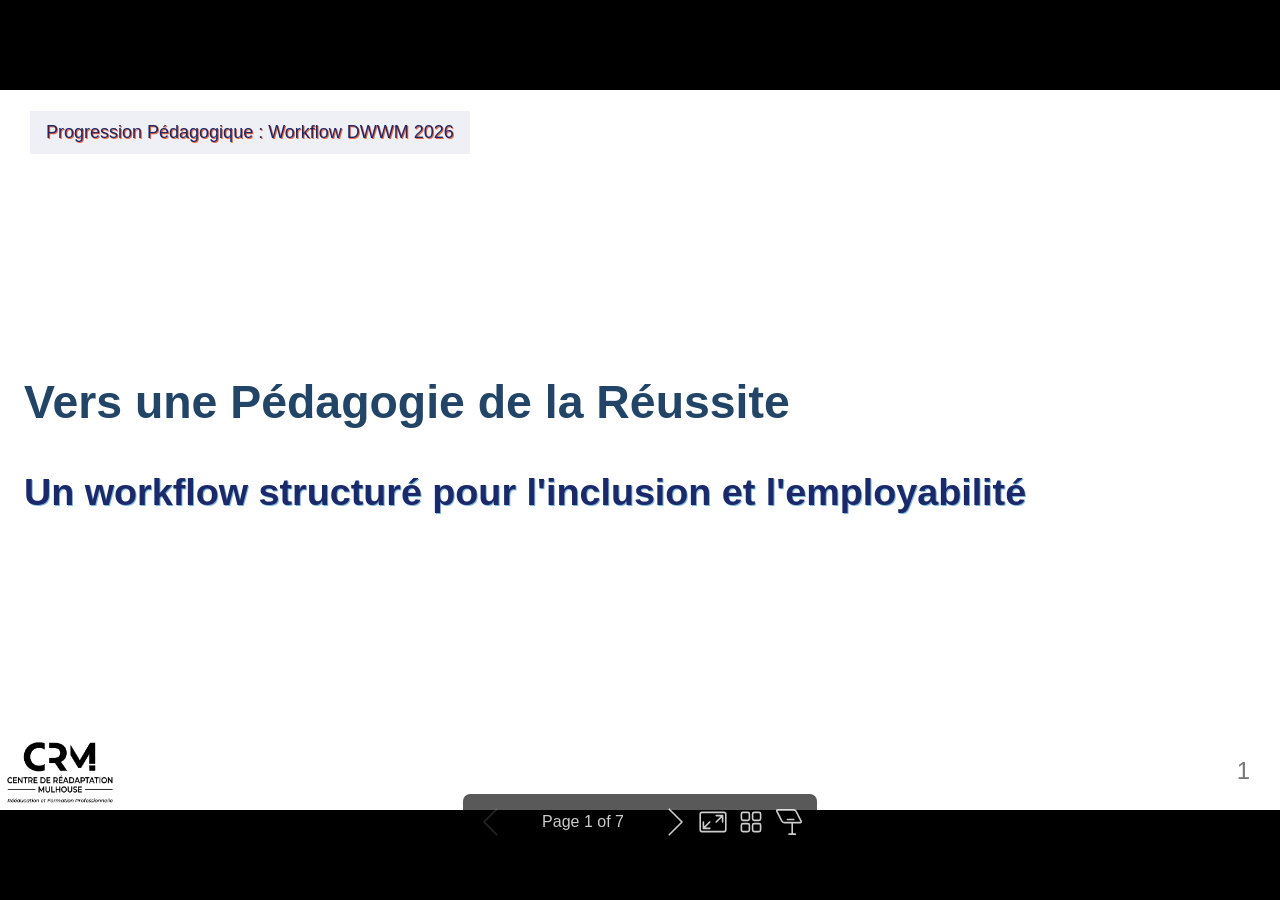
<file: docs/workflow-approche-produit-abstract.html>
<!DOCTYPE html><html lang="fr-FR"><head><title>Vers une Pédagogie de la Réussite</title><meta property="og:title" content="Vers une Pédagogie de la Réussite"><meta charset="UTF-8"><meta name="viewport" content="width=device-width,height=device-height,initial-scale=1.0"><meta name="apple-mobile-web-app-capable" content="yes"><meta http-equiv="X-UA-Compatible" content="ie=edge"><meta property="og:type" content="website"><meta name="twitter:card" content="summary"><style>@media screen{body[data-bespoke-view=""] .bespoke-marp-parent>.bespoke-marp-osc>button,body[data-bespoke-view=next] .bespoke-marp-parent>.bespoke-marp-osc>button,body[data-bespoke-view=overview] button.bespoke-marp-overview-close,body[data-bespoke-view=presenter] .bespoke-marp-presenter-container .bespoke-marp-presenter-info-container .bespoke-marp-presenter-info-page-area .bespoke-marp-presenter-info-page,body[data-bespoke-view=presenter] .bespoke-marp-presenter-container .bespoke-marp-presenter-info-container button,body[data-bespoke-view=presenter] .bespoke-marp-presenter-container .bespoke-marp-presenter-note-container button{appearance:none;background-color:initial;border:0;color:inherit;cursor:pointer;font-size:inherit;opacity:.8;outline:none;padding:0;transition:opacity .2s linear;-webkit-tap-highlight-color:transparent}body[data-bespoke-view=""] .bespoke-marp-parent>.bespoke-marp-osc>button:disabled,body[data-bespoke-view=next] .bespoke-marp-parent>.bespoke-marp-osc>button:disabled,body[data-bespoke-view=overview] button.bespoke-marp-overview-close:disabled,body[data-bespoke-view=presenter] .bespoke-marp-presenter-container .bespoke-marp-presenter-info-container .bespoke-marp-presenter-info-page-area .bespoke-marp-presenter-info-page:disabled,body[data-bespoke-view=presenter] .bespoke-marp-presenter-container .bespoke-marp-presenter-info-container button:disabled,body[data-bespoke-view=presenter] .bespoke-marp-presenter-container .bespoke-marp-presenter-note-container button:disabled{cursor:not-allowed;opacity:.15!important}body[data-bespoke-view=""] .bespoke-marp-parent>.bespoke-marp-osc>button:hover,body[data-bespoke-view=next] .bespoke-marp-parent>.bespoke-marp-osc>button:hover,body[data-bespoke-view=overview] button.bespoke-marp-overview-close:hover,body[data-bespoke-view=presenter] .bespoke-marp-presenter-container .bespoke-marp-presenter-info-container .bespoke-marp-presenter-info-page-area .bespoke-marp-presenter-info-page:hover,body[data-bespoke-view=presenter] .bespoke-marp-presenter-container .bespoke-marp-presenter-info-container button:hover,body[data-bespoke-view=presenter] .bespoke-marp-presenter-container .bespoke-marp-presenter-note-container button:hover{opacity:1}body[data-bespoke-view=""] .bespoke-marp-parent>.bespoke-marp-osc>button:hover:active,body[data-bespoke-view=next] .bespoke-marp-parent>.bespoke-marp-osc>button:hover:active,body[data-bespoke-view=overview] button.bespoke-marp-overview-close:hover:active,body[data-bespoke-view=presenter] .bespoke-marp-presenter-container .bespoke-marp-presenter-info-container .bespoke-marp-presenter-info-page-area .bespoke-marp-presenter-info-page:hover:active,body[data-bespoke-view=presenter] .bespoke-marp-presenter-container .bespoke-marp-presenter-info-container button:hover:active,body[data-bespoke-view=presenter] .bespoke-marp-presenter-container .bespoke-marp-presenter-note-container button:hover:active{opacity:.6}body[data-bespoke-view=""] .bespoke-marp-parent>.bespoke-marp-osc>button:hover:not(:disabled),body[data-bespoke-view=next] .bespoke-marp-parent>.bespoke-marp-osc>button:hover:not(:disabled),body[data-bespoke-view=overview] button.bespoke-marp-overview-close:hover:not(:disabled),body[data-bespoke-view=presenter] .bespoke-marp-presenter-container .bespoke-marp-presenter-info-container .bespoke-marp-presenter-info-page-area .bespoke-marp-presenter-info-page:hover:not(:disabled),body[data-bespoke-view=presenter] .bespoke-marp-presenter-container .bespoke-marp-presenter-info-container button:hover:not(:disabled),body[data-bespoke-view=presenter] .bespoke-marp-presenter-container .bespoke-marp-presenter-note-container button:hover:not(:disabled){transition:none}body[data-bespoke-view=""] .bespoke-marp-parent>.bespoke-marp-osc>button[data-bespoke-marp-osc=prev],body[data-bespoke-view=next] .bespoke-marp-parent>.bespoke-marp-osc>button[data-bespoke-marp-osc=prev],body[data-bespoke-view=presenter] .bespoke-marp-presenter-container .bespoke-marp-presenter-info-container button.bespoke-marp-presenter-info-page-prev{background:#0000 url("[data-uri]") no-repeat 50%;background-size:contain;overflow:hidden;text-indent:100%;white-space:nowrap}body[data-bespoke-view=""] .bespoke-marp-parent>.bespoke-marp-osc>button[data-bespoke-marp-osc=next],body[data-bespoke-view=next] .bespoke-marp-parent>.bespoke-marp-osc>button[data-bespoke-marp-osc=next],body[data-bespoke-view=presenter] .bespoke-marp-presenter-container .bespoke-marp-presenter-info-container button.bespoke-marp-presenter-info-page-next{background:#0000 url("[data-uri]") no-repeat 50%;background-size:contain;overflow:hidden;text-indent:100%;white-space:nowrap}body[data-bespoke-view=""] .bespoke-marp-parent>.bespoke-marp-osc>button[data-bespoke-marp-osc=fullscreen],body[data-bespoke-view=next] .bespoke-marp-parent>.bespoke-marp-osc>button[data-bespoke-marp-osc=fullscreen]{background:#0000 url("[data-uri]") no-repeat 50%;background-size:contain;overflow:hidden;text-indent:100%;white-space:nowrap}body[data-bespoke-view=""] .bespoke-marp-parent>.bespoke-marp-osc>button.exit[data-bespoke-marp-osc=fullscreen],body[data-bespoke-view=next] .bespoke-marp-parent>.bespoke-marp-osc>button.exit[data-bespoke-marp-osc=fullscreen]{background-image:url("[data-uri]")}body[data-bespoke-view=""] .bespoke-marp-parent>.bespoke-marp-osc>button[data-bespoke-marp-osc=presenter],body[data-bespoke-view=next] .bespoke-marp-parent>.bespoke-marp-osc>button[data-bespoke-marp-osc=presenter]{background:#0000 url("[data-uri]") no-repeat 50%;background-size:contain;overflow:hidden;text-indent:100%;white-space:nowrap}body[data-bespoke-view=overview] button.bespoke-marp-overview-close,body[data-bespoke-view=presenter] .bespoke-marp-presenter-container .bespoke-marp-presenter-note-container button.bespoke-marp-presenter-note-bigger{background:#0000 url("[data-uri]") no-repeat 50%;background-size:contain;overflow:hidden;text-indent:100%;white-space:nowrap}body[data-bespoke-view=presenter] .bespoke-marp-presenter-container .bespoke-marp-presenter-note-container button.bespoke-marp-presenter-note-smaller{background:#0000 url("[data-uri]") no-repeat 50%;background-size:contain;overflow:hidden;text-indent:100%;white-space:nowrap}body[data-bespoke-view=""] .bespoke-marp-parent>.bespoke-marp-osc>button[data-bespoke-marp-osc=overview],body[data-bespoke-view=next] .bespoke-marp-parent>.bespoke-marp-osc>button[data-bespoke-marp-osc=overview]{background:#0000 url("[data-uri]") no-repeat 50%;background-size:contain;overflow:hidden;text-indent:100%;white-space:nowrap}}@keyframes __bespoke_marp_transition_reduced_outgoing__{0%{opacity:1}to{opacity:0}}@keyframes __bespoke_marp_transition_reduced_incoming__{0%{mix-blend-mode:plus-lighter;opacity:0}to{mix-blend-mode:plus-lighter;opacity:1}}.bespoke-marp-note,.bespoke-marp-osc,.bespoke-progress-parent{display:none;transition:none}@media screen{::view-transition-group(*){animation-duration:var(--marp-bespoke-transition-animation-duration,.5s);animation-timing-function:ease}::view-transition-new(*),::view-transition-old(*){animation-delay:0s;animation-direction:var(--marp-bespoke-transition-animation-direction,normal);animation-duration:var(--marp-bespoke-transition-animation-duration,.5s);animation-fill-mode:both;animation-name:var(--marp-bespoke-transition-animation-name,var(--marp-bespoke-transition-animation-name-fallback,__bespoke_marp_transition_no_animation__));mix-blend-mode:normal}::view-transition-old(*){--marp-bespoke-transition-animation-name-fallback:__bespoke_marp_transition_reduced_outgoing__;animation-timing-function:ease}::view-transition-new(*){--marp-bespoke-transition-animation-name-fallback:__bespoke_marp_transition_reduced_incoming__;animation-timing-function:ease}::view-transition-new(root),::view-transition-old(root){animation-timing-function:linear}::view-transition-new(__bespoke_marp_transition_osc__),::view-transition-old(__bespoke_marp_transition_osc__){animation-duration:0s!important;animation-name:__bespoke_marp_transition_osc__!important}::view-transition-new(__bespoke_marp_transition_osc__){opacity:0!important}.bespoke-marp-transition-warming-up::view-transition-group(*),.bespoke-marp-transition-warming-up::view-transition-new(*),.bespoke-marp-transition-warming-up::view-transition-old(*){animation-play-state:paused!important}body,html{height:100%;margin:0}body{background:#000;overflow:hidden}svg.bespoke-marp-slide{content-visibility:hidden;interactivity:inert;opacity:0;pointer-events:none;z-index:-1}svg.bespoke-marp-slide:not(.bespoke-marp-active) *{view-transition-name:none!important}svg.bespoke-marp-slide.bespoke-marp-active{content-visibility:visible;interactivity:auto;opacity:1;pointer-events:auto;z-index:0}svg.bespoke-marp-slide.bespoke-marp-active.bespoke-marp-active-ready *{animation-name:__bespoke_marp__!important}@supports not (content-visibility:hidden){svg.bespoke-marp-slide[data-bespoke-marp-load=hideable]{display:none}svg.bespoke-marp-slide[data-bespoke-marp-load=hideable].bespoke-marp-active{display:block}}}@media screen and (prefers-reduced-motion:reduce){svg.bespoke-marp-slide *{view-transition-name:none!important}}@media screen{[data-bespoke-marp-fragment=inactive]{visibility:hidden}body[data-bespoke-view=""] .bespoke-marp-parent,body[data-bespoke-view=next] .bespoke-marp-parent{inset:0;position:absolute}body[data-bespoke-view=""] .bespoke-marp-parent>.bespoke-marp-osc,body[data-bespoke-view=next] .bespoke-marp-parent>.bespoke-marp-osc{background:#000000a6;border-radius:7px;bottom:50px;color:#fff;contain:paint;display:block;font-family:Helvetica,Arial,sans-serif;font-size:16px;left:50%;line-height:0;opacity:1;padding:12px;position:absolute;touch-action:manipulation;transform:translateX(-50%);transition:opacity .2s linear;-webkit-user-select:none;user-select:none;view-transition-name:__bespoke_marp_transition_osc__;white-space:nowrap;will-change:transform;z-index:1}body[data-bespoke-view=""] .bespoke-marp-parent>.bespoke-marp-osc>:where(*),body[data-bespoke-view=next] .bespoke-marp-parent>.bespoke-marp-osc>:where(*){margin-left:6px}body[data-bespoke-view=""] .bespoke-marp-parent>.bespoke-marp-osc>:where(*):where(:first-child),body[data-bespoke-view=next] .bespoke-marp-parent>.bespoke-marp-osc>:where(*):where(:first-child){margin-left:0}body[data-bespoke-view=""] .bespoke-marp-parent>.bespoke-marp-osc>span,body[data-bespoke-view=next] .bespoke-marp-parent>.bespoke-marp-osc>span{opacity:.8}body[data-bespoke-view=""] .bespoke-marp-parent>.bespoke-marp-osc>span[data-bespoke-marp-osc=page],body[data-bespoke-view=next] .bespoke-marp-parent>.bespoke-marp-osc>span[data-bespoke-marp-osc=page]{display:inline-block;min-width:140px;text-align:center}body[data-bespoke-view=""] .bespoke-marp-parent>.bespoke-marp-osc>button[data-bespoke-marp-osc=fullscreen],body[data-bespoke-view=""] .bespoke-marp-parent>.bespoke-marp-osc>button[data-bespoke-marp-osc=next],body[data-bespoke-view=""] .bespoke-marp-parent>.bespoke-marp-osc>button[data-bespoke-marp-osc=overview],body[data-bespoke-view=""] .bespoke-marp-parent>.bespoke-marp-osc>button[data-bespoke-marp-osc=presenter],body[data-bespoke-view=""] .bespoke-marp-parent>.bespoke-marp-osc>button[data-bespoke-marp-osc=prev],body[data-bespoke-view=next] .bespoke-marp-parent>.bespoke-marp-osc>button[data-bespoke-marp-osc=fullscreen],body[data-bespoke-view=next] .bespoke-marp-parent>.bespoke-marp-osc>button[data-bespoke-marp-osc=next],body[data-bespoke-view=next] .bespoke-marp-parent>.bespoke-marp-osc>button[data-bespoke-marp-osc=overview],body[data-bespoke-view=next] .bespoke-marp-parent>.bespoke-marp-osc>button[data-bespoke-marp-osc=presenter],body[data-bespoke-view=next] .bespoke-marp-parent>.bespoke-marp-osc>button[data-bespoke-marp-osc=prev]{height:32px;line-height:32px;width:32px}body[data-bespoke-view=""] .bespoke-marp-parent.bespoke-marp-inactive,body[data-bespoke-view=next] .bespoke-marp-parent.bespoke-marp-inactive{cursor:none}body[data-bespoke-view=""] .bespoke-marp-parent.bespoke-marp-inactive>.bespoke-marp-osc,body[data-bespoke-view=next] .bespoke-marp-parent.bespoke-marp-inactive>.bespoke-marp-osc{opacity:0;pointer-events:none}body[data-bespoke-view=""] svg.bespoke-marp-slide,body[data-bespoke-view=next] svg.bespoke-marp-slide{height:100%;left:0;position:absolute;top:0;width:100%}body[data-bespoke-view=""] .bespoke-progress-parent{background:#222;display:flex;height:5px;width:100%}body[data-bespoke-view=""] .bespoke-progress-parent+:where(.bespoke-marp-parent){top:5px}body[data-bespoke-view=""] .bespoke-progress-parent .bespoke-progress-bar{background:#0288d1;flex:0 0 0;transition:flex-basis .2s cubic-bezier(0,1,1,1)}body[data-bespoke-view=next]{background:#0000}body[data-bespoke-view=presenter]{background:#161616}body[data-bespoke-view=presenter] .bespoke-marp-presenter-container{display:grid;font-family:Helvetica,Arial,sans-serif;grid-template:"current dragbar next" minmax(140px,1fr) "current dragbar note" 2fr "info    dragbar note" 3em;grid-template-columns:minmax(3px,var(--bespoke-marp-presenter-split-ratio,66%)) 0 minmax(3px,1fr);height:100%;left:0;position:absolute;top:0;width:100%}body[data-bespoke-view=presenter] .bespoke-marp-presenter-container :where(.bespoke-marp-parent){grid-area:current;overflow:hidden;position:relative}body[data-bespoke-view=presenter] .bespoke-marp-presenter-container :where(.bespoke-marp-parent) :where(svg.bespoke-marp-slide){height:calc(100% - 40px);left:20px;pointer-events:none;position:absolute;top:20px;-webkit-user-select:none;user-select:none;width:calc(100% - 40px)}body[data-bespoke-view=presenter] .bespoke-marp-presenter-container :where(.bespoke-marp-parent) :where(svg.bespoke-marp-slide).bespoke-marp-active{filter:drop-shadow(0 3px 10px rgba(0,0,0,.5))}body[data-bespoke-view=presenter] .bespoke-marp-presenter-container .bespoke-marp-presenter-dragbar-container{background:#0288d1;cursor:col-resize;grid-area:dragbar;margin-left:-3px;opacity:0;position:relative;transition:opacity .4s linear .1s;width:6px;z-index:10}body[data-bespoke-view=presenter] .bespoke-marp-presenter-container .bespoke-marp-presenter-dragbar-container:hover{opacity:1}body[data-bespoke-view=presenter] .bespoke-marp-presenter-container .bespoke-marp-presenter-dragbar-container.active{opacity:1;transition-delay:0s}body[data-bespoke-view=presenter] .bespoke-marp-presenter-container .bespoke-marp-presenter-next-container{background:#222;cursor:pointer;display:none;grid-area:next;overflow:hidden;position:relative}body[data-bespoke-view=presenter] .bespoke-marp-presenter-container .bespoke-marp-presenter-next-container.active{display:block}body[data-bespoke-view=presenter] .bespoke-marp-presenter-container .bespoke-marp-presenter-next-container iframe.bespoke-marp-presenter-next{background:#0000;border:0;display:block;filter:drop-shadow(0 3px 10px rgba(0,0,0,.5));height:calc(100% - 40px);left:20px;pointer-events:none;position:absolute;interactivity:inert;top:20px;-webkit-user-select:none;user-select:none;width:calc(100% - 40px)}body[data-bespoke-view=presenter] .bespoke-marp-presenter-container .bespoke-marp-presenter-note-container{background:#222;color:#eee;grid-area:note;position:relative;z-index:1}body[data-bespoke-view=presenter] .bespoke-marp-presenter-container .bespoke-marp-presenter-note-container button{height:1.5em;line-height:1.5em;width:1.5em}body[data-bespoke-view=presenter] .bespoke-marp-presenter-container .bespoke-marp-presenter-note-container .bespoke-marp-presenter-note-wrapper{display:block;inset:0;position:absolute}body[data-bespoke-view=presenter] .bespoke-marp-presenter-container .bespoke-marp-presenter-note-container .bespoke-marp-presenter-note-buttons{background:#000000a6;border-radius:4px;bottom:0;display:flex;gap:4px;margin:12px;opacity:0;padding:6px;pointer-events:none;position:absolute;right:0;transition:opacity .2s linear}body[data-bespoke-view=presenter] .bespoke-marp-presenter-container .bespoke-marp-presenter-note-container .bespoke-marp-presenter-note-buttons:focus-within,body[data-bespoke-view=presenter] .bespoke-marp-presenter-container .bespoke-marp-presenter-note-container .bespoke-marp-presenter-note-wrapper:focus-within+.bespoke-marp-presenter-note-buttons,body[data-bespoke-view=presenter] .bespoke-marp-presenter-container .bespoke-marp-presenter-note-container:hover .bespoke-marp-presenter-note-buttons{opacity:1;pointer-events:auto}body[data-bespoke-view=presenter] .bespoke-marp-presenter-container .bespoke-marp-presenter-note-container .bespoke-marp-note{box-sizing:border-box;font-size:calc(1.1em*var(--bespoke-marp-note-font-scale, 1));height:calc(100% - 40px);margin:20px;overflow:auto;padding-right:3px;white-space:pre-wrap;width:calc(100% - 40px);word-wrap:break-word;scrollbar-color:#eeeeee80 #0000;scrollbar-width:thin}body[data-bespoke-view=presenter] .bespoke-marp-presenter-container .bespoke-marp-presenter-note-container .bespoke-marp-note::-webkit-scrollbar{width:6px}body[data-bespoke-view=presenter] .bespoke-marp-presenter-container .bespoke-marp-presenter-note-container .bespoke-marp-note::-webkit-scrollbar-track{background:#0000}body[data-bespoke-view=presenter] .bespoke-marp-presenter-container .bespoke-marp-presenter-note-container .bespoke-marp-note::-webkit-scrollbar-thumb{background:#eeeeee80;border-radius:6px}body[data-bespoke-view=presenter] .bespoke-marp-presenter-container .bespoke-marp-presenter-note-container .bespoke-marp-note:empty{pointer-events:none}body[data-bespoke-view=presenter] .bespoke-marp-presenter-container .bespoke-marp-presenter-note-container .bespoke-marp-note.active{display:block}body[data-bespoke-view=presenter] .bespoke-marp-presenter-container .bespoke-marp-presenter-note-container .bespoke-marp-note p:first-child{margin-top:0}body[data-bespoke-view=presenter] .bespoke-marp-presenter-container .bespoke-marp-presenter-note-container .bespoke-marp-note p:last-child{margin-bottom:0}body[data-bespoke-view=presenter] .bespoke-marp-presenter-container .bespoke-marp-presenter-info-container{align-items:center;box-sizing:border-box;color:#eee;display:flex;flex-wrap:nowrap;grid-area:info;justify-content:center;overflow:hidden;padding:0 10px}body[data-bespoke-view=presenter] .bespoke-marp-presenter-container .bespoke-marp-presenter-info-container .bespoke-marp-presenter-info-page-area,body[data-bespoke-view=presenter] .bespoke-marp-presenter-container .bespoke-marp-presenter-info-container .bespoke-marp-presenter-info-time,body[data-bespoke-view=presenter] .bespoke-marp-presenter-container .bespoke-marp-presenter-info-container .bespoke-marp-presenter-info-timer{box-sizing:border-box;display:block;padding:0 10px;white-space:nowrap;width:100%}body[data-bespoke-view=presenter] .bespoke-marp-presenter-container .bespoke-marp-presenter-info-container button{height:1.5em;line-height:1.5em;width:1.5em}body[data-bespoke-view=presenter] .bespoke-marp-presenter-container .bespoke-marp-presenter-info-container .bespoke-marp-presenter-info-page-area{order:2;text-align:center}body[data-bespoke-view=presenter] .bespoke-marp-presenter-container .bespoke-marp-presenter-info-container .bespoke-marp-presenter-info-page-area .bespoke-marp-presenter-info-page{display:inline-block;min-width:120px;text-align:center}body[data-bespoke-view=presenter] .bespoke-marp-presenter-container .bespoke-marp-presenter-info-container .bespoke-marp-presenter-info-time{color:#999;order:1;text-align:left}body[data-bespoke-view=presenter] .bespoke-marp-presenter-container .bespoke-marp-presenter-info-container .bespoke-marp-presenter-info-timer{color:#999;order:3;text-align:right}body[data-bespoke-view=presenter] .bespoke-marp-presenter-container .bespoke-marp-presenter-info-container .bespoke-marp-presenter-info-timer:hover{cursor:pointer}body[data-bespoke-view=overview]{background:#161616;overflow:auto}body[data-bespoke-view=overview] [data-bespoke-marp-fragment=inactive]{visibility:visible}body[data-bespoke-view=overview] .bespoke-marp-overview-header{backdrop-filter:blur(4px);background:#222222d9;box-shadow:0 3px 10px #00000080;box-sizing:border-box;display:flex;height:48px;inset:0 0 auto;justify-content:flex-end;padding:10px;position:fixed;z-index:1}body[data-bespoke-view=overview] button.bespoke-marp-overview-close{height:28px;line-height:28px;transform:rotate(45deg);width:28px}body[data-bespoke-view=overview] .bespoke-marp-parent{display:grid;gap:40px;grid-template-columns:repeat(auto-fit,minmax(0,240px));justify-content:space-around;padding:30px}body[data-bespoke-view=overview] .bespoke-marp-parent svg.bespoke-marp-slide{--bov-selected:#0000;--bov-focus:#161616;--bov-focus-outline:#0000;background-image:conic-gradient(#161616 0 0),conic-gradient(var(--bov-focus) 0 0),conic-gradient(var(--bov-focus-outline) 0 0),conic-gradient(var(--bov-selected) 0 0);background-position:5px 5px,3px 3px,2px 2px,0 0;background-repeat:no-repeat;background-size:calc(100% - 10px) calc(100% - 10px),calc(100% - 6px) calc(100% - 6px),calc(100% - 4px) calc(100% - 4px),100% 100%;content-visibility:visible;cursor:pointer;filter:drop-shadow(0 3px 10px rgba(0,0,0,.5));margin:-6px;padding:6px;interactivity:auto;opacity:1;outline:0;pointer-events:auto;scroll-margin-block:30px;width:100%;z-index:0}body[data-bespoke-view=overview] .bespoke-marp-parent svg.bespoke-marp-slide *,body[data-bespoke-view=overview] .bespoke-marp-parent svg.bespoke-marp-slide.bespoke-marp-active *{pointer-events:none;interactivity:inert}body[data-bespoke-view=overview] .bespoke-marp-parent svg.bespoke-marp-slide:active,body[data-bespoke-view=overview] .bespoke-marp-parent svg.bespoke-marp-slide:focus-visible,body[data-bespoke-view=overview] .bespoke-marp-parent svg.bespoke-marp-slide:hover{--bov-focus-outline:#161616}body[data-bespoke-view=overview] .bespoke-marp-parent svg.bespoke-marp-slide:focus-visible,body[data-bespoke-view=overview] .bespoke-marp-parent svg.bespoke-marp-slide:hover{--bov-focus:#999}body[data-bespoke-view=overview] .bespoke-marp-parent svg.bespoke-marp-slide:active{--bov-focus:#eee}body[data-bespoke-view=overview] .bespoke-marp-parent svg.bespoke-marp-slide.bespoke-marp-active{--bov-selected:#0288d1}body[data-bespoke-view=overview]:has(.bespoke-marp-overview-header) .bespoke-marp-parent{padding-top:78px}body[data-bespoke-view=overview]:has(.bespoke-marp-overview-header) .bespoke-marp-parent svg.bespoke-marp-slide{scroll-margin-top:78px}.bespoke-marp-overview{background:#000000a6;inset:0;opacity:0;pointer-events:none;position:fixed;transition:opacity .1s ease;z-index:10}.bespoke-marp-overview iframe{background:#222;border:0;display:block;height:100%;left:0;position:absolute;top:0;width:100%}.bespoke-marp-overview[data-open="1"]{opacity:1;pointer-events:auto}}@media print{.bespoke-marp-overview,.bespoke-marp-presenter-info-container,.bespoke-marp-presenter-next-container,.bespoke-marp-presenter-note-container{display:none}}</style><style>@import url('prez.css');div#\:\$p > svg > foreignObject > section{width:1280px;height:720px;box-sizing:border-box;overflow:hidden;position:relative;scroll-snap-align:center center;-webkit-text-size-adjust:100%;text-size-adjust:100%}div#\:\$p > svg > foreignObject > section::after{bottom:0;content:attr(data-marpit-pagination);padding:inherit;pointer-events:none;position:absolute;right:0}div#\:\$p > svg > foreignObject > section:not([data-marpit-pagination])::after{display:none}div#\:\$p > svg > foreignObject > section :is(h1, marp-h1){font-size:2em;margin-block:0.67em}div#\:\$p > svg > foreignObject > section video::-webkit-media-controls{will-change:transform}@page {size:1280px 720px;margin:0}@media print{html, body{background-color:#fff;margin:0;page-break-inside:avoid;break-inside:avoid-page}div#\:\$p > svg > foreignObject > section{page-break-before:always;break-before:page}div#\:\$p > svg > foreignObject > section, div#\:\$p > svg > foreignObject > section *{-webkit-print-color-adjust:exact!important;animation-delay:0s!important;animation-duration:0s!important;color-adjust:exact!important;print-color-adjust:exact!important;transition:none!important}div#\:\$p > svg[data-marpit-svg]{display:block;height:100vh;width:100vw}}div#\:\$p > svg > foreignObject > :where(section){container-type:size}div#\:\$p > svg > foreignObject > section img[data-marp-twemoji]{background:transparent;height:1em;margin:0 .05em 0 .1em;vertical-align:-.1em;width:1em}div#\:\$p > svg > foreignObject > section{--fgColor-danger:light-dark(#d1242f, #f85149);--bgColor-attention-muted:light-dark(#fff8c5, #bb800926);--bgColor-muted:light-dark(#f6f8fa, #151b23);--bgColor-neutral-muted:light-dark(#818b981f, #656c7633);--borderColor-accent-emphasis:light-dark(#0969da, #1f6feb);--borderColor-attention-emphasis:light-dark(#9a6700, #9e6a03);--borderColor-danger-emphasis:light-dark(#cf222e, #da3633);--borderColor-default:light-dark(#d1d9e0, #3d444d);--borderColor-done-emphasis:light-dark(#8250df, #8957e5);--borderColor-success-emphasis:light-dark(#1a7f37, #238636);--color-prettylights-syntax-brackethighlighter-angle:light-dark(#59636e, #9198a1);--color-prettylights-syntax-brackethighlighter-unmatched:light-dark(#82071e, #f85149);--color-prettylights-syntax-carriage-return-bg:light-dark(#cf222e, #b62324);--color-prettylights-syntax-carriage-return-text:light-dark(#f6f8fa, #f0f6fc);--color-prettylights-syntax-comment:light-dark(#59636e, #9198a1);--color-prettylights-syntax-constant:light-dark(#0550ae, #79c0ff);--color-prettylights-syntax-constant-other-reference-link:light-dark(#0a3069, #a5d6ff);--color-prettylights-syntax-entity:light-dark(#6639ba, #d2a8ff);--color-prettylights-syntax-entity-tag:light-dark(#0550ae, #7ee787);--color-prettylights-syntax-invalid-illegal-text:light-dark(var(--fgColor-danger), var(--fgColor-danger));--color-prettylights-syntax-keyword:light-dark(#cf222e, #ff7b72);--color-prettylights-syntax-markup-changed-bg:light-dark(#ffd8b5, #5a1e02);--color-prettylights-syntax-markup-changed-text:light-dark(#953800, #ffdfb6);--color-prettylights-syntax-markup-deleted-bg:light-dark(#ffebe9, #67060c);--color-prettylights-syntax-markup-deleted-text:light-dark(#82071e, #ffdcd7);--color-prettylights-syntax-markup-heading:light-dark(#0550ae, #1f6feb);--color-prettylights-syntax-markup-ignored-bg:light-dark(#0550ae, #1158c7);--color-prettylights-syntax-markup-ignored-text:light-dark(#d1d9e0, #f0f6fc);--color-prettylights-syntax-markup-inserted-bg:light-dark(#dafbe1, #033a16);--color-prettylights-syntax-markup-inserted-text:light-dark(#116329, #aff5b4);--color-prettylights-syntax-markup-list:light-dark(#3b2300, #f2cc60);--color-prettylights-syntax-meta-diff-range:light-dark(#8250df, #d2a8ff);--color-prettylights-syntax-string:light-dark(#0a3069, #a5d6ff);--color-prettylights-syntax-string-regexp:light-dark(#116329, #7ee787);--color-prettylights-syntax-sublimelinter-gutter-mark:light-dark(#818b98, #3d444d);--color-prettylights-syntax-variable:light-dark(#953800, #ffa657);--fgColor-accent:light-dark(#0969da, #4493f8);--fgColor-attention:light-dark(#9a6700, #d29922);--fgColor-done:light-dark(#8250df, #ab7df8);--fgColor-muted:light-dark(#59636e, #9198a1);--fgColor-success:light-dark(#1a7f37, #3fb950);--bgColor-default:light-dark(#fff, #0d1117);--borderColor-muted:light-dark(#d1d9e0b3, #3d444db3);--color-prettylights-syntax-invalid-illegal-bg:light-dark(var(--bgColor-danger-muted), var(--bgColor-danger-muted));--color-prettylights-syntax-markup-bold:light-dark(#1f2328, #f0f6fc);--color-prettylights-syntax-markup-italic:light-dark(#1f2328, #f0f6fc);--color-prettylights-syntax-storage-modifier-import:light-dark(#1f2328, #f0f6fc);--fgColor-default:light-dark(#1f2328, #f0f6fc);--focus-outlineColor:light-dark(var(--borderColor-accent-emphasis), var(--borderColor-accent-emphasis));--borderColor-neutral-muted:light-dark(var(--borderColor-muted), var(--borderColor-muted));--base-size-16:calc(var(--marpit-root-font-size, 1rem) * 1);--base-size-24:calc(var(--marpit-root-font-size, 1rem) * 1.5);--base-size-4:calc(var(--marpit-root-font-size, 1rem) * 0.25);--base-size-40:calc(var(--marpit-root-font-size, 1rem) * 2.5);--base-size-8:calc(var(--marpit-root-font-size, 1rem) * 0.5);--base-text-weight-medium:500;--base-text-weight-normal:400;--base-text-weight-semibold:600;--fontStack-monospace:ui-monospace, SFMono-Regular, SF Mono, Menlo, Consolas, Liberation Mono, monospace;--fontStack-sansSerif:-apple-system, BlinkMacSystemFont, "Segoe UI", "Noto Sans", Helvetica, Arial, sans-serif, "Apple Color Emoji", "Segoe UI Emoji";}/*!
 * Marp default theme.
 *
 * @theme default
 * @author Yuki Hattori
 *
 * @auto-scaling true
 * @size 16:9 1280px 720px
 * @size 4:3 960px 720px
 */div#\:\$p > svg > foreignObject > section [data-theme=light],div#\:\$p > svg > foreignObject > section{color-scheme:light}div#\:\$p > svg > foreignObject > section [data-theme=dark],div#\:\$p > svg > foreignObject > section:where(.invert){color-scheme:dark}div#\:\$p > svg > foreignObject > section{-ms-text-size-adjust:100%;-webkit-text-size-adjust:100%;background-color:var(--bgColor-default);color:var(--fgColor-default);font-family:var(--fontStack-sansSerif, -apple-system, BlinkMacSystemFont, "Segoe UI", "Noto Sans", Helvetica, Arial, sans-serif, "Apple Color Emoji", "Segoe UI Emoji");font-size:16px;font-weight:var(--base-text-weight-normal, 400);line-height:1.5;margin:0;word-wrap:break-word}div#\:\$p > svg > foreignObject > section{--marpit-root-font-size:16px}div#\:\$p > svg > foreignObject > section a{text-decoration:underline;text-underline-offset:calc(var(--marpit-root-font-size, 1rem) * .2)}div#\:\$p > svg > foreignObject > section :is(h1, marp-h1):hover .anchor .octicon-link:before,div#\:\$p > svg > foreignObject > section :is(h2, marp-h2):hover .anchor .octicon-link:before,div#\:\$p > svg > foreignObject > section :is(h3, marp-h3):hover .anchor .octicon-link:before,div#\:\$p > svg > foreignObject > section :is(h4, marp-h4):hover .anchor .octicon-link:before,div#\:\$p > svg > foreignObject > section :is(h5, marp-h5):hover .anchor .octicon-link:before,div#\:\$p > svg > foreignObject > section :is(h6, marp-h6):hover .anchor .octicon-link:before{background-color:currentColor;content:" ";display:inline-block;height:16px;-webkit-mask-image:url('data:image/svg+xml;charset=utf-8,<svg xmlns="http://www.w3.org/2000/svg" aria-hidden="true" viewBox="0 0 16 16"><path fill-rule="evenodd" d="M7.775 3.275a.75.75 0 0 0 1.06 1.06l1.25-1.25a2 2 0 1 1 2.83 2.83l-2.5 2.5a2 2 0 0 1-2.83 0 .75.75 0 0 0-1.06 1.06 3.5 3.5 0 0 0 4.95 0l2.5-2.5a3.5 3.5 0 0 0-4.95-4.95zm-4.69 9.64a2 2 0 0 1 0-2.83l2.5-2.5a2 2 0 0 1 2.83 0 .75.75 0 0 0 1.06-1.06 3.5 3.5 0 0 0-4.95 0l-2.5 2.5a3.5 3.5 0 0 0 4.95 4.95l1.25-1.25a.75.75 0 0 0-1.06-1.06l-1.25 1.25a2 2 0 0 1-2.83 0"/></svg>');mask-image:url('data:image/svg+xml;charset=utf-8,<svg xmlns="http://www.w3.org/2000/svg" aria-hidden="true" viewBox="0 0 16 16"><path fill-rule="evenodd" d="M7.775 3.275a.75.75 0 0 0 1.06 1.06l1.25-1.25a2 2 0 1 1 2.83 2.83l-2.5 2.5a2 2 0 0 1-2.83 0 .75.75 0 0 0-1.06 1.06 3.5 3.5 0 0 0 4.95 0l2.5-2.5a3.5 3.5 0 0 0-4.95-4.95zm-4.69 9.64a2 2 0 0 1 0-2.83l2.5-2.5a2 2 0 0 1 2.83 0 .75.75 0 0 0 1.06-1.06 3.5 3.5 0 0 0-4.95 0l-2.5 2.5a3.5 3.5 0 0 0 4.95 4.95l1.25-1.25a.75.75 0 0 0-1.06-1.06l-1.25 1.25a2 2 0 0 1-2.83 0"/></svg>');width:16px}div#\:\$p > svg > foreignObject > section details,div#\:\$p > svg > foreignObject > section figcaption,div#\:\$p > svg > foreignObject > section figure{display:block}div#\:\$p > svg > foreignObject > section summary{display:list-item}div#\:\$p > svg > foreignObject > section [hidden]{display:none!important}div#\:\$p > svg > foreignObject > section a{background-color:transparent;color:var(--fgColor-accent);text-decoration:none}div#\:\$p > svg > foreignObject > section abbr[title]{border-bottom:none;-webkit-text-decoration:underline dotted;text-decoration:underline dotted}div#\:\$p > svg > foreignObject > section b,div#\:\$p > svg > foreignObject > section strong{font-weight:var(--base-text-weight-semibold, 600)}div#\:\$p > svg > foreignObject > section dfn{font-style:italic}div#\:\$p > svg > foreignObject > section :is(h1, marp-h1){border-bottom:1px solid var(--borderColor-muted);font-size:2em;font-weight:var(--base-text-weight-semibold, 600);margin:.67em 0;padding-bottom:.3em}div#\:\$p > svg > foreignObject > section mark{background-color:var(--bgColor-attention-muted);color:var(--fgColor-default)}div#\:\$p > svg > foreignObject > section small{font-size:90%}div#\:\$p > svg > foreignObject > section sub,div#\:\$p > svg > foreignObject > section sup{font-size:75%;line-height:0;position:relative;vertical-align:baseline}div#\:\$p > svg > foreignObject > section sub{bottom:-.25em}div#\:\$p > svg > foreignObject > section sup{top:-.5em}div#\:\$p > svg > foreignObject > section img{border-style:none;box-sizing:content-box;max-width:100%}div#\:\$p > svg > foreignObject > section code,div#\:\$p > svg > foreignObject > section kbd,div#\:\$p > svg > foreignObject > section :is(pre, marp-pre),div#\:\$p > svg > foreignObject > section samp{font-family:monospace;font-size:1em}div#\:\$p > svg > foreignObject > section figure{margin:1em var(--base-size-40)}div#\:\$p > svg > foreignObject > section hr{background:transparent;background-color:var(--borderColor-default);border:0;box-sizing:content-box;height:.25em;margin:var(--base-size-24) 0;overflow:hidden;padding:0}div#\:\$p > svg > foreignObject > section input{font:inherit;font-family:inherit;font-size:inherit;line-height:inherit;margin:0;overflow:visible}div#\:\$p > svg > foreignObject > section [type=button],div#\:\$p > svg > foreignObject > section [type=reset],div#\:\$p > svg > foreignObject > section [type=submit]{-webkit-appearance:button;-moz-appearance:button;appearance:button}div#\:\$p > svg > foreignObject > section [type=checkbox],div#\:\$p > svg > foreignObject > section [type=radio]{box-sizing:border-box;padding:0}div#\:\$p > svg > foreignObject > section [type=number]::-webkit-inner-spin-button,div#\:\$p > svg > foreignObject > section [type=number]::-webkit-outer-spin-button{height:auto}div#\:\$p > svg > foreignObject > section [type=search]::-webkit-search-cancel-button,div#\:\$p > svg > foreignObject > section [type=search]::-webkit-search-decoration{-webkit-appearance:none;appearance:none}div#\:\$p > svg > foreignObject > section ::-webkit-input-placeholder{color:inherit;opacity:.54}div#\:\$p > svg > foreignObject > section ::-webkit-file-upload-button{-webkit-appearance:button;appearance:button;font:inherit}div#\:\$p > svg > foreignObject > section a:hover{text-decoration:underline}div#\:\$p > svg > foreignObject > section ::-moz-placeholder{color:var(--fgColor-muted);opacity:1}div#\:\$p > svg > foreignObject > section ::placeholder{color:var(--fgColor-muted);opacity:1}div#\:\$p > svg > foreignObject > section hr:after,div#\:\$p > svg > foreignObject > section hr:before{content:"";display:table}div#\:\$p > svg > foreignObject > section hr:after{clear:both}div#\:\$p > svg > foreignObject > section table{border-collapse:collapse;border-spacing:0;display:block;font-variant:tabular-nums;max-width:100%;overflow:auto;width:-moz-max-content;width:max-content}div#\:\$p > svg > foreignObject > section td,div#\:\$p > svg > foreignObject > section th{padding:0}div#\:\$p > svg > foreignObject > section details summary{cursor:pointer}div#\:\$p > svg > foreignObject > section [role=button]:focus,div#\:\$p > svg > foreignObject > section a:focus,div#\:\$p > svg > foreignObject > section input[type=checkbox]:focus,div#\:\$p > svg > foreignObject > section input[type=radio]:focus{box-shadow:none;outline:2px solid var(--focus-outlineColor);outline-offset:-2px}div#\:\$p > svg > foreignObject > section [role=button]:focus:not(:focus-visible),div#\:\$p > svg > foreignObject > section a:focus:not(:focus-visible),div#\:\$p > svg > foreignObject > section input[type=checkbox]:focus:not(:focus-visible),div#\:\$p > svg > foreignObject > section input[type=radio]:focus:not(:focus-visible){outline:1px solid transparent}div#\:\$p > svg > foreignObject > section [role=button]:focus-visible,div#\:\$p > svg > foreignObject > section a:focus-visible,div#\:\$p > svg > foreignObject > section input[type=checkbox]:focus-visible,div#\:\$p > svg > foreignObject > section input[type=radio]:focus-visible{box-shadow:none;outline:2px solid var(--focus-outlineColor);outline-offset:-2px}div#\:\$p > svg > foreignObject > section a:not([class]):focus,div#\:\$p > svg > foreignObject > section a:not([class]):focus-visible,div#\:\$p > svg > foreignObject > section input[type=checkbox]:focus,div#\:\$p > svg > foreignObject > section input[type=checkbox]:focus-visible,div#\:\$p > svg > foreignObject > section input[type=radio]:focus,div#\:\$p > svg > foreignObject > section input[type=radio]:focus-visible{outline-offset:0}div#\:\$p > svg > foreignObject > section kbd{background-color:var(--bgColor-muted);border-bottom-color:var(--borderColor-neutral-muted);border:1px solid var(--borderColor-neutral-muted);border-radius:6px;box-shadow:inset 0 -1px 0 var(--borderColor-neutral-muted);color:var(--fgColor-default);display:inline-block;font:11px var(--fontStack-monospace, ui-monospace, SFMono-Regular, SF Mono, Menlo, Consolas, Liberation Mono, monospace);line-height:10px;padding:var(--base-size-4);vertical-align:middle}div#\:\$p > svg > foreignObject > section :is(h1, marp-h1),div#\:\$p > svg > foreignObject > section :is(h2, marp-h2),div#\:\$p > svg > foreignObject > section :is(h3, marp-h3),div#\:\$p > svg > foreignObject > section :is(h4, marp-h4),div#\:\$p > svg > foreignObject > section :is(h5, marp-h5),div#\:\$p > svg > foreignObject > section :is(h6, marp-h6){font-weight:var(--base-text-weight-semibold, 600);line-height:1.25;margin-bottom:var(--base-size-16);margin-top:var(--base-size-24)}div#\:\$p > svg > foreignObject > section :is(h2, marp-h2){border-bottom:1px solid var(--borderColor-muted);font-size:1.5em;padding-bottom:.3em}div#\:\$p > svg > foreignObject > section :is(h2, marp-h2),div#\:\$p > svg > foreignObject > section :is(h3, marp-h3){font-weight:var(--base-text-weight-semibold, 600)}div#\:\$p > svg > foreignObject > section :is(h3, marp-h3){font-size:1.25em}div#\:\$p > svg > foreignObject > section :is(h4, marp-h4){font-size:1em}div#\:\$p > svg > foreignObject > section :is(h4, marp-h4),div#\:\$p > svg > foreignObject > section :is(h5, marp-h5){font-weight:var(--base-text-weight-semibold, 600)}div#\:\$p > svg > foreignObject > section :is(h5, marp-h5){font-size:.875em}div#\:\$p > svg > foreignObject > section :is(h6, marp-h6){color:var(--fgColor-muted);font-size:.85em;font-weight:var(--base-text-weight-semibold, 600)}div#\:\$p > svg > foreignObject > section p{margin-bottom:10px;margin-top:0}div#\:\$p > svg > foreignObject > section blockquote{border-left:.25em solid var(--borderColor-default);color:var(--fgColor-muted);margin:0;padding:0 1em}div#\:\$p > svg > foreignObject > section ol,div#\:\$p > svg > foreignObject > section ul{margin-bottom:0;margin-top:0;padding-left:2em}div#\:\$p > svg > foreignObject > section ol ol,div#\:\$p > svg > foreignObject > section ul ol{list-style-type:lower-roman}div#\:\$p > svg > foreignObject > section ol ol ol,div#\:\$p > svg > foreignObject > section ol ul ol,div#\:\$p > svg > foreignObject > section ul ol ol,div#\:\$p > svg > foreignObject > section ul ul ol{list-style-type:lower-alpha}div#\:\$p > svg > foreignObject > section dd{margin-left:0}div#\:\$p > svg > foreignObject > section code,div#\:\$p > svg > foreignObject > section :is(pre, marp-pre),div#\:\$p > svg > foreignObject > section samp,div#\:\$p > svg > foreignObject > section tt{font-family:var(--fontStack-monospace, ui-monospace, SFMono-Regular, SF Mono, Menlo, Consolas, Liberation Mono, monospace);font-size:12px}div#\:\$p > svg > foreignObject > section :is(pre, marp-pre){margin-bottom:0;margin-top:0;word-wrap:normal}div#\:\$p > svg > foreignObject > section .octicon{display:inline-block;fill:currentColor;overflow:visible!important;vertical-align:text-bottom}div#\:\$p > svg > foreignObject > section input::-webkit-inner-spin-button,div#\:\$p > svg > foreignObject > section input::-webkit-outer-spin-button{-webkit-appearance:none;appearance:none;margin:0}div#\:\$p > svg > foreignObject > section .mr-2{margin-right:var(--base-size-8, 8px)!important}div#\:\$p > svg > foreignObject > section:after,div#\:\$p > svg > foreignObject > section:before{display:table}div#\:\$p > svg > foreignObject > section:after{clear:both}div#\:\$p > svg > foreignObject > section>:first-child{margin-top:0!important}div#\:\$p > svg > foreignObject > section>:last-child{margin-bottom:0!important}div#\:\$p > svg > foreignObject > section a:not([href]){color:inherit;text-decoration:none}div#\:\$p > svg > foreignObject > section .absent{color:var(--fgColor-danger)}div#\:\$p > svg > foreignObject > section .anchor{float:left;line-height:1;margin-left:-20px;padding-right:var(--base-size-4)}div#\:\$p > svg > foreignObject > section .anchor:focus{outline:none}div#\:\$p > svg > foreignObject > section blockquote,div#\:\$p > svg > foreignObject > section details,div#\:\$p > svg > foreignObject > section dl,div#\:\$p > svg > foreignObject > section ol,div#\:\$p > svg > foreignObject > section p,div#\:\$p > svg > foreignObject > section :is(pre, marp-pre),div#\:\$p > svg > foreignObject > section table,div#\:\$p > svg > foreignObject > section ul{margin-bottom:var(--base-size-16);margin-top:0}div#\:\$p > svg > foreignObject > section blockquote>:first-child{margin-top:0}div#\:\$p > svg > foreignObject > section blockquote>:last-child{margin-bottom:0}div#\:\$p > svg > foreignObject > section :is(h1, marp-h1) .octicon-link,div#\:\$p > svg > foreignObject > section :is(h2, marp-h2) .octicon-link,div#\:\$p > svg > foreignObject > section :is(h3, marp-h3) .octicon-link,div#\:\$p > svg > foreignObject > section :is(h4, marp-h4) .octicon-link,div#\:\$p > svg > foreignObject > section :is(h5, marp-h5) .octicon-link,div#\:\$p > svg > foreignObject > section :is(h6, marp-h6) .octicon-link{color:var(--fgColor-default);vertical-align:middle;visibility:hidden}div#\:\$p > svg > foreignObject > section :is(h1, marp-h1):hover .anchor,div#\:\$p > svg > foreignObject > section :is(h2, marp-h2):hover .anchor,div#\:\$p > svg > foreignObject > section :is(h3, marp-h3):hover .anchor,div#\:\$p > svg > foreignObject > section :is(h4, marp-h4):hover .anchor,div#\:\$p > svg > foreignObject > section :is(h5, marp-h5):hover .anchor,div#\:\$p > svg > foreignObject > section :is(h6, marp-h6):hover .anchor{text-decoration:none}div#\:\$p > svg > foreignObject > section :is(h1, marp-h1):hover .anchor .octicon-link,div#\:\$p > svg > foreignObject > section :is(h2, marp-h2):hover .anchor .octicon-link,div#\:\$p > svg > foreignObject > section :is(h3, marp-h3):hover .anchor .octicon-link,div#\:\$p > svg > foreignObject > section :is(h4, marp-h4):hover .anchor .octicon-link,div#\:\$p > svg > foreignObject > section :is(h5, marp-h5):hover .anchor .octicon-link,div#\:\$p > svg > foreignObject > section :is(h6, marp-h6):hover .anchor .octicon-link{visibility:visible}div#\:\$p > svg > foreignObject > section :is(h1, marp-h1) code,div#\:\$p > svg > foreignObject > section :is(h1, marp-h1) tt,div#\:\$p > svg > foreignObject > section :is(h2, marp-h2) code,div#\:\$p > svg > foreignObject > section :is(h2, marp-h2) tt,div#\:\$p > svg > foreignObject > section :is(h3, marp-h3) code,div#\:\$p > svg > foreignObject > section :is(h3, marp-h3) tt,div#\:\$p > svg > foreignObject > section :is(h4, marp-h4) code,div#\:\$p > svg > foreignObject > section :is(h4, marp-h4) tt,div#\:\$p > svg > foreignObject > section :is(h5, marp-h5) code,div#\:\$p > svg > foreignObject > section :is(h5, marp-h5) tt,div#\:\$p > svg > foreignObject > section :is(h6, marp-h6) code,div#\:\$p > svg > foreignObject > section :is(h6, marp-h6) tt{font-size:inherit;padding:0 .2em}div#\:\$p > svg > foreignObject > section summary :is(h1, marp-h1),div#\:\$p > svg > foreignObject > section summary :is(h2, marp-h2),div#\:\$p > svg > foreignObject > section summary :is(h3, marp-h3),div#\:\$p > svg > foreignObject > section summary :is(h4, marp-h4),div#\:\$p > svg > foreignObject > section summary :is(h5, marp-h5),div#\:\$p > svg > foreignObject > section summary :is(h6, marp-h6){display:inline-block}div#\:\$p > svg > foreignObject > section summary :is(h1, marp-h1) .anchor,div#\:\$p > svg > foreignObject > section summary :is(h2, marp-h2) .anchor,div#\:\$p > svg > foreignObject > section summary :is(h3, marp-h3) .anchor,div#\:\$p > svg > foreignObject > section summary :is(h4, marp-h4) .anchor,div#\:\$p > svg > foreignObject > section summary :is(h5, marp-h5) .anchor,div#\:\$p > svg > foreignObject > section summary :is(h6, marp-h6) .anchor{margin-left:-40px}div#\:\$p > svg > foreignObject > section summary :is(h1, marp-h1),div#\:\$p > svg > foreignObject > section summary :is(h2, marp-h2){border-bottom:0;padding-bottom:0}div#\:\$p > svg > foreignObject > section ol.no-list,div#\:\$p > svg > foreignObject > section ul.no-list{list-style-type:none;padding:0}div#\:\$p > svg > foreignObject > section ol[type="a s"]{list-style-type:lower-alpha}div#\:\$p > svg > foreignObject > section ol[type="A s"]{list-style-type:upper-alpha}div#\:\$p > svg > foreignObject > section ol[type="i s"]{list-style-type:lower-roman}div#\:\$p > svg > foreignObject > section ol[type="I s"]{list-style-type:upper-roman}div#\:\$p > svg > foreignObject > section div>ol:not([type]),div#\:\$p > svg > foreignObject > section ol[type="1"]{list-style-type:decimal}div#\:\$p > svg > foreignObject > section ol ol,div#\:\$p > svg > foreignObject > section ol ul,div#\:\$p > svg > foreignObject > section ul ol,div#\:\$p > svg > foreignObject > section ul ul{margin-bottom:0;margin-top:0}div#\:\$p > svg > foreignObject > section li>p{margin-top:var(--base-size-16)}div#\:\$p > svg > foreignObject > section li+li{margin-top:.25em}div#\:\$p > svg > foreignObject > section dl{padding:0}div#\:\$p > svg > foreignObject > section dl dt{font-size:1em;font-style:italic;font-weight:var(--base-text-weight-semibold, 600);margin-top:var(--base-size-16);padding:0}div#\:\$p > svg > foreignObject > section dl dd{margin-bottom:var(--base-size-16);padding:0 var(--base-size-16)}div#\:\$p > svg > foreignObject > section table th{font-weight:var(--base-text-weight-semibold, 600)}div#\:\$p > svg > foreignObject > section table td,div#\:\$p > svg > foreignObject > section table th{border:1px solid var(--borderColor-default);padding:6px 13px}div#\:\$p > svg > foreignObject > section table td>:last-child{margin-bottom:0}div#\:\$p > svg > foreignObject > section table tr{background-color:var(--bgColor-default);border-top:1px solid var(--borderColor-muted)}div#\:\$p > svg > foreignObject > section table tr:nth-child(2n){background-color:var(--bgColor-muted)}div#\:\$p > svg > foreignObject > section table img{background-color:transparent}div#\:\$p > svg > foreignObject > section img[align=right]{padding-left:20px}div#\:\$p > svg > foreignObject > section img[align=left]{padding-right:20px}div#\:\$p > svg > foreignObject > section .emoji{background-color:transparent;max-width:none;vertical-align:text-top}div#\:\$p > svg > foreignObject > section :is(span, marp-span).frame,div#\:\$p > svg > foreignObject > section :is(span, marp-span).frame>:is(span, marp-span){display:block;overflow:hidden}div#\:\$p > svg > foreignObject > section :is(span, marp-span).frame>:is(span, marp-span){border:1px solid var(--borderColor-default);float:left;margin:13px 0 0;padding:7px;width:auto}div#\:\$p > svg > foreignObject > section :is(span, marp-span).frame :is(span, marp-span) img{display:block;float:left}div#\:\$p > svg > foreignObject > section :is(span, marp-span).frame :is(span, marp-span) :is(span, marp-span){clear:both;color:var(--fgColor-default);display:block;padding:5px 0 0}div#\:\$p > svg > foreignObject > section :is(span, marp-span).align-center{clear:both;display:block;overflow:hidden}div#\:\$p > svg > foreignObject > section :is(span, marp-span).align-center>:is(span, marp-span){display:block;margin:13px auto 0;overflow:hidden;text-align:center}div#\:\$p > svg > foreignObject > section :is(span, marp-span).align-center :is(span, marp-span) img{margin:0 auto;text-align:center}div#\:\$p > svg > foreignObject > section :is(span, marp-span).align-right{clear:both;display:block;overflow:hidden}div#\:\$p > svg > foreignObject > section :is(span, marp-span).align-right>:is(span, marp-span){display:block;margin:13px 0 0;overflow:hidden;text-align:right}div#\:\$p > svg > foreignObject > section :is(span, marp-span).align-right :is(span, marp-span) img{margin:0;text-align:right}div#\:\$p > svg > foreignObject > section :is(span, marp-span).float-left{display:block;float:left;margin-right:13px;overflow:hidden}div#\:\$p > svg > foreignObject > section :is(span, marp-span).float-left :is(span, marp-span){margin:13px 0 0}div#\:\$p > svg > foreignObject > section :is(span, marp-span).float-right{display:block;float:right;margin-left:13px;overflow:hidden}div#\:\$p > svg > foreignObject > section :is(span, marp-span).float-right>:is(span, marp-span){display:block;margin:13px auto 0;overflow:hidden;text-align:right}div#\:\$p > svg > foreignObject > section code,div#\:\$p > svg > foreignObject > section tt{background-color:var(--bgColor-neutral-muted);border-radius:6px;font-size:85%;margin:0;padding:.2em .4em;white-space:break-spaces}div#\:\$p > svg > foreignObject > section code br,div#\:\$p > svg > foreignObject > section tt br{display:none}div#\:\$p > svg > foreignObject > section del code{text-decoration:inherit}div#\:\$p > svg > foreignObject > section samp{font-size:85%}div#\:\$p > svg > foreignObject > section :is(pre, marp-pre) code{font-size:100%}div#\:\$p > svg > foreignObject > section :is(pre, marp-pre)>code{background:transparent;border:0;margin:0;padding:0;white-space:pre;word-break:normal}div#\:\$p > svg > foreignObject > section .highlight{margin-bottom:var(--base-size-16)}div#\:\$p > svg > foreignObject > section .highlight :is(pre, marp-pre){margin-bottom:0;word-break:normal}div#\:\$p > svg > foreignObject > section :is(pre, marp-pre){background-color:var(--bgColor-muted);border-radius:6px;color:var(--fgColor-default);font-size:85%;line-height:1.45;overflow:auto;padding:var(--base-size-16)}div#\:\$p > svg > foreignObject > section :is(pre, marp-pre) code,div#\:\$p > svg > foreignObject > section :is(pre, marp-pre) tt{display:inline;line-height:inherit;margin:0;overflow:visible;padding:0;word-wrap:normal;background-color:transparent;border:0}div#\:\$p > svg > foreignObject > section .csv-data td,div#\:\$p > svg > foreignObject > section .csv-data th{font-size:12px;line-height:1;overflow:hidden;padding:5px;text-align:left;white-space:nowrap}div#\:\$p > svg > foreignObject > section .csv-data .blob-num{background:var(--bgColor-default);border:0;padding:10px var(--base-size-8) 9px;text-align:right}div#\:\$p > svg > foreignObject > section .csv-data tr{border-top:0}div#\:\$p > svg > foreignObject > section .csv-data th{background:var(--bgColor-muted);border-top:0;font-weight:var(--base-text-weight-semibold, 600)}div#\:\$p > svg > foreignObject > section [data-footnote-ref]:before{content:"["}div#\:\$p > svg > foreignObject > section [data-footnote-ref]:after{content:"]"}div#\:\$p > svg > foreignObject > section .footnotes{border-top:1px solid var(--borderColor-default);color:var(--fgColor-muted);font-size:12px}div#\:\$p > svg > foreignObject > section div#\:\$p > svg > foreignObject > section section.footnotes{--marpit-root-font-size:12px}div#\:\$p > svg > foreignObject > section .footnotes ol,div#\:\$p > svg > foreignObject > section .footnotes ol ul{padding-left:var(--base-size-16)}div#\:\$p > svg > foreignObject > section .footnotes ol ul{display:inline-block;margin-top:var(--base-size-16)}div#\:\$p > svg > foreignObject > section .footnotes li{position:relative}div#\:\$p > svg > foreignObject > section .footnotes li:target:before{border:2px solid var(--borderColor-accent-emphasis);border-radius:6px;bottom:calc(var(--base-size-8)*-1);content:"";left:calc(var(--base-size-24)*-1);pointer-events:none;position:absolute;right:calc(var(--base-size-8)*-1);top:calc(var(--base-size-8)*-1)}div#\:\$p > svg > foreignObject > section .footnotes li:target{color:var(--fgColor-default)}div#\:\$p > svg > foreignObject > section .footnotes .data-footnote-backref g-emoji{font-family:monospace}div#\:\$p > svg > foreignObject > section .pl-c{color:var(--color-prettylights-syntax-comment)}div#\:\$p > svg > foreignObject > section .pl-c1,div#\:\$p > svg > foreignObject > section .pl-s .pl-v{color:var(--color-prettylights-syntax-constant)}div#\:\$p > svg > foreignObject > section .pl-e,div#\:\$p > svg > foreignObject > section .pl-en{color:var(--color-prettylights-syntax-entity)}div#\:\$p > svg > foreignObject > section .pl-s .pl-s1,div#\:\$p > svg > foreignObject > section .pl-smi{color:var(--color-prettylights-syntax-storage-modifier-import)}div#\:\$p > svg > foreignObject > section .pl-ent{color:var(--color-prettylights-syntax-entity-tag)}div#\:\$p > svg > foreignObject > section .pl-k{color:var(--color-prettylights-syntax-keyword)}div#\:\$p > svg > foreignObject > section .pl-pds,div#\:\$p > svg > foreignObject > section .pl-s,div#\:\$p > svg > foreignObject > section .pl-s .pl-pse .pl-s1,div#\:\$p > svg > foreignObject > section .pl-sr,div#\:\$p > svg > foreignObject > section .pl-sr .pl-cce,div#\:\$p > svg > foreignObject > section .pl-sr .pl-sra,div#\:\$p > svg > foreignObject > section .pl-sr .pl-sre{color:var(--color-prettylights-syntax-string)}div#\:\$p > svg > foreignObject > section .pl-smw,div#\:\$p > svg > foreignObject > section .pl-v{color:var(--color-prettylights-syntax-variable)}div#\:\$p > svg > foreignObject > section .pl-bu{color:var(--color-prettylights-syntax-brackethighlighter-unmatched)}div#\:\$p > svg > foreignObject > section .pl-ii{background-color:var(--color-prettylights-syntax-invalid-illegal-bg);color:var(--color-prettylights-syntax-invalid-illegal-text)}div#\:\$p > svg > foreignObject > section .pl-c2{background-color:var(--color-prettylights-syntax-carriage-return-bg);color:var(--color-prettylights-syntax-carriage-return-text)}div#\:\$p > svg > foreignObject > section .pl-sr .pl-cce{color:var(--color-prettylights-syntax-string-regexp);font-weight:700}div#\:\$p > svg > foreignObject > section .pl-ml{color:var(--color-prettylights-syntax-markup-list)}div#\:\$p > svg > foreignObject > section .pl-mh,div#\:\$p > svg > foreignObject > section .pl-mh .pl-en,div#\:\$p > svg > foreignObject > section .pl-ms{color:var(--color-prettylights-syntax-markup-heading);font-weight:700}div#\:\$p > svg > foreignObject > section .pl-mi{color:var(--color-prettylights-syntax-markup-italic);font-style:italic}div#\:\$p > svg > foreignObject > section .pl-mb{color:var(--color-prettylights-syntax-markup-bold);font-weight:700}div#\:\$p > svg > foreignObject > section .pl-md{background-color:var(--color-prettylights-syntax-markup-deleted-bg);color:var(--color-prettylights-syntax-markup-deleted-text)}div#\:\$p > svg > foreignObject > section .pl-mi1{background-color:var(--color-prettylights-syntax-markup-inserted-bg);color:var(--color-prettylights-syntax-markup-inserted-text)}div#\:\$p > svg > foreignObject > section .pl-mc{background-color:var(--color-prettylights-syntax-markup-changed-bg);color:var(--color-prettylights-syntax-markup-changed-text)}div#\:\$p > svg > foreignObject > section .pl-mi2{background-color:var(--color-prettylights-syntax-markup-ignored-bg);color:var(--color-prettylights-syntax-markup-ignored-text)}div#\:\$p > svg > foreignObject > section .pl-mdr{color:var(--color-prettylights-syntax-meta-diff-range);font-weight:700}div#\:\$p > svg > foreignObject > section .pl-ba{color:var(--color-prettylights-syntax-brackethighlighter-angle)}div#\:\$p > svg > foreignObject > section .pl-sg{color:var(--color-prettylights-syntax-sublimelinter-gutter-mark)}div#\:\$p > svg > foreignObject > section .pl-corl{color:var(--color-prettylights-syntax-constant-other-reference-link);text-decoration:underline}div#\:\$p > svg > foreignObject > section [role=button]:focus:not(:focus-visible),div#\:\$p > svg > foreignObject > section [role=tabpanel][tabindex="0"]:focus:not(:focus-visible),div#\:\$p > svg > foreignObject > section a:focus:not(:focus-visible),div#\:\$p > svg > foreignObject > section button:focus:not(:focus-visible),div#\:\$p > svg > foreignObject > section summary:focus:not(:focus-visible){box-shadow:none;outline:none}div#\:\$p > svg > foreignObject > section [tabindex="0"]:focus:not(:focus-visible),div#\:\$p > svg > foreignObject > section details-dialog:focus:not(:focus-visible){outline:none}div#\:\$p > svg > foreignObject > section g-emoji{display:inline-block;font-family:Apple Color Emoji,Segoe UI Emoji,Segoe UI Symbol;font-size:1em;font-style:normal!important;font-weight:var(--base-text-weight-normal, 400);line-height:1;min-width:1ch;vertical-align:-.075em}div#\:\$p > svg > foreignObject > section g-emoji img{height:1em;width:1em}div#\:\$p > svg > foreignObject > section a:has(>p,>div,>:is(pre, marp-pre),>blockquote){display:block}div#\:\$p > svg > foreignObject > section a:has(>p,>div,>:is(pre, marp-pre),>blockquote):not(:has(.snippet-clipboard-content,>:is(pre, marp-pre))){width:-moz-fit-content;width:fit-content}div#\:\$p > svg > foreignObject > section a:has(>p,>div,>:is(pre, marp-pre),>blockquote):has(.snippet-clipboard-content,>:is(pre, marp-pre)):focus-visible{outline:2px solid var(--focus-outlineColor);outline-offset:2px}div#\:\$p > svg > foreignObject > section .task-list-item{list-style-type:none}div#\:\$p > svg > foreignObject > section .task-list-item label{font-weight:var(--base-text-weight-normal, 400)}div#\:\$p > svg > foreignObject > section .task-list-item.enabled label{cursor:pointer}div#\:\$p > svg > foreignObject > section .task-list-item+.task-list-item{margin-top:var(--base-size-4)}div#\:\$p > svg > foreignObject > section .task-list-item .handle{display:none}div#\:\$p > svg > foreignObject > section .task-list-item-checkbox{margin:0 .2em .25em -1.4em;vertical-align:middle}div#\:\$p > svg > foreignObject > section ul:dir(rtl) .task-list-item-checkbox{margin:0 -1.6em .25em .2em}div#\:\$p > svg > foreignObject > section ol:dir(rtl) .task-list-item-checkbox{margin:0 -1.6em .25em .2em}div#\:\$p > svg > foreignObject > section .contains-task-list:focus-within .task-list-item-convert-container,div#\:\$p > svg > foreignObject > section .contains-task-list:hover .task-list-item-convert-container{clip-path:none;display:block;height:24px;overflow:visible;width:auto}div#\:\$p > svg > foreignObject > section ::-webkit-calendar-picker-indicator{filter:invert(50%)}div#\:\$p > svg > foreignObject > section .markdown-alert{border-left:.25em solid var(--borderColor-default);color:inherit;margin-bottom:var(--base-size-16);padding:var(--base-size-8) var(--base-size-16)}div#\:\$p > svg > foreignObject > section .markdown-alert>:first-child{margin-top:0}div#\:\$p > svg > foreignObject > section .markdown-alert>:last-child{margin-bottom:0}div#\:\$p > svg > foreignObject > section .markdown-alert .markdown-alert-title{align-items:center;display:flex;font-weight:var(--base-text-weight-medium, 500);line-height:1}div#\:\$p > svg > foreignObject > section .markdown-alert.markdown-alert-note{border-left-color:var(--borderColor-accent-emphasis)}div#\:\$p > svg > foreignObject > section .markdown-alert.markdown-alert-note .markdown-alert-title{color:var(--fgColor-accent)}div#\:\$p > svg > foreignObject > section .markdown-alert.markdown-alert-important{border-left-color:var(--borderColor-done-emphasis)}div#\:\$p > svg > foreignObject > section .markdown-alert.markdown-alert-important .markdown-alert-title{color:var(--fgColor-done)}div#\:\$p > svg > foreignObject > section .markdown-alert.markdown-alert-warning{border-left-color:var(--borderColor-attention-emphasis)}div#\:\$p > svg > foreignObject > section .markdown-alert.markdown-alert-warning .markdown-alert-title{color:var(--fgColor-attention)}div#\:\$p > svg > foreignObject > section .markdown-alert.markdown-alert-tip{border-left-color:var(--borderColor-success-emphasis)}div#\:\$p > svg > foreignObject > section .markdown-alert.markdown-alert-tip .markdown-alert-title{color:var(--fgColor-success)}div#\:\$p > svg > foreignObject > section .markdown-alert.markdown-alert-caution{border-left-color:var(--borderColor-danger-emphasis)}div#\:\$p > svg > foreignObject > section .markdown-alert.markdown-alert-caution .markdown-alert-title{color:var(--fgColor-danger)}div#\:\$p > svg > foreignObject > section>:first-child>.heading-element:first-child{margin-top:0!important}div#\:\$p > svg > foreignObject > section .highlight :is(pre, marp-pre):has(+.zeroclipboard-container){min-height:52px}div#\:\$p > svg > foreignObject > section :is(h1, marp-h1){color:var(--h1-color);font-size:1.6em}div#\:\$p > svg > foreignObject > section :is(h1, marp-h1),div#\:\$p > svg > foreignObject > section :is(h2, marp-h2){border-bottom:none}div#\:\$p > svg > foreignObject > section :is(h2, marp-h2){font-size:1.3em}div#\:\$p > svg > foreignObject > section :is(h3, marp-h3){font-size:1.1em}div#\:\$p > svg > foreignObject > section :is(h4, marp-h4){font-size:1.05em}div#\:\$p > svg > foreignObject > section :is(h5, marp-h5){font-size:1em}div#\:\$p > svg > foreignObject > section :is(h6, marp-h6){font-size:.9em}div#\:\$p > svg > foreignObject > section :is(h1, marp-h1) strong,div#\:\$p > svg > foreignObject > section :is(h2, marp-h2) strong,div#\:\$p > svg > foreignObject > section :is(h3, marp-h3) strong,div#\:\$p > svg > foreignObject > section :is(h4, marp-h4) strong,div#\:\$p > svg > foreignObject > section :is(h5, marp-h5) strong,div#\:\$p > svg > foreignObject > section :is(h6, marp-h6) strong{color:var(--heading-strong-color);font-weight:inherit}div#\:\$p > svg > foreignObject > section :is(h1, marp-h1)::part(auto-scaling),div#\:\$p > svg > foreignObject > section :is(h2, marp-h2)::part(auto-scaling),div#\:\$p > svg > foreignObject > section :is(h3, marp-h3)::part(auto-scaling),div#\:\$p > svg > foreignObject > section :is(h4, marp-h4)::part(auto-scaling),div#\:\$p > svg > foreignObject > section :is(h5, marp-h5)::part(auto-scaling),div#\:\$p > svg > foreignObject > section :is(h6, marp-h6)::part(auto-scaling){max-height:563px}div#\:\$p > svg > foreignObject > section hr{height:0;padding-top:.25em}div#\:\$p > svg > foreignObject > section img{background-color:transparent}div#\:\$p > svg > foreignObject > section :is(pre, marp-pre){border:1px solid var(--borderColor-default);line-height:1.15;overflow:visible}div#\:\$p > svg > foreignObject > section :is(pre, marp-pre)::part(auto-scaling){max-height:529px}div#\:\$p > svg > foreignObject > section :is(pre, marp-pre) :where(.hljs){color:var(--color-prettylights-syntax-storage-modifier-import)}div#\:\$p > svg > foreignObject > section :is(pre, marp-pre) :where(.hljs-doctag),div#\:\$p > svg > foreignObject > section :is(pre, marp-pre) :where(.hljs-keyword),div#\:\$p > svg > foreignObject > section :is(pre, marp-pre) :where(.hljs-meta .hljs-keyword),div#\:\$p > svg > foreignObject > section :is(pre, marp-pre) :where(.hljs-template-tag),div#\:\$p > svg > foreignObject > section :is(pre, marp-pre) :where(.hljs-template-variable),div#\:\$p > svg > foreignObject > section :is(pre, marp-pre) :where(.hljs-type),div#\:\$p > svg > foreignObject > section :is(pre, marp-pre) :where(.hljs-variable.language_){color:var(--color-prettylights-syntax-keyword)}div#\:\$p > svg > foreignObject > section :is(pre, marp-pre) :where(.hljs-title),div#\:\$p > svg > foreignObject > section :is(pre, marp-pre) :where(.hljs-title.class_),div#\:\$p > svg > foreignObject > section :is(pre, marp-pre) :where(.hljs-title.class_.inherited__),div#\:\$p > svg > foreignObject > section :is(pre, marp-pre) :where(.hljs-title.function_){color:var(--color-prettylights-syntax-entity)}div#\:\$p > svg > foreignObject > section :is(pre, marp-pre) :where(.hljs-attr),div#\:\$p > svg > foreignObject > section :is(pre, marp-pre) :where(.hljs-attribute),div#\:\$p > svg > foreignObject > section :is(pre, marp-pre) :where(.hljs-literal),div#\:\$p > svg > foreignObject > section :is(pre, marp-pre) :where(.hljs-meta),div#\:\$p > svg > foreignObject > section :is(pre, marp-pre) :where(.hljs-number),div#\:\$p > svg > foreignObject > section :is(pre, marp-pre) :where(.hljs-operator),div#\:\$p > svg > foreignObject > section :is(pre, marp-pre) :where(.hljs-selector-attr),div#\:\$p > svg > foreignObject > section :is(pre, marp-pre) :where(.hljs-selector-class),div#\:\$p > svg > foreignObject > section :is(pre, marp-pre) :where(.hljs-selector-id),div#\:\$p > svg > foreignObject > section :is(pre, marp-pre) :where(.hljs-variable){color:var(--color-prettylights-syntax-constant)}div#\:\$p > svg > foreignObject > section :is(pre, marp-pre) :where(.hljs-meta .hljs-string),div#\:\$p > svg > foreignObject > section :is(pre, marp-pre) :where(.hljs-regexp),div#\:\$p > svg > foreignObject > section :is(pre, marp-pre) :where(.hljs-string){color:var(--color-prettylights-syntax-string)}div#\:\$p > svg > foreignObject > section :is(pre, marp-pre) :where(.hljs-built_in),div#\:\$p > svg > foreignObject > section :is(pre, marp-pre) :where(.hljs-symbol){color:var(--color-prettylights-syntax-variable)}div#\:\$p > svg > foreignObject > section :is(pre, marp-pre) :where(.hljs-code),div#\:\$p > svg > foreignObject > section :is(pre, marp-pre) :where(.hljs-comment),div#\:\$p > svg > foreignObject > section :is(pre, marp-pre) :where(.hljs-formula){color:var(--color-prettylights-syntax-comment)}div#\:\$p > svg > foreignObject > section :is(pre, marp-pre) :where(.hljs-name),div#\:\$p > svg > foreignObject > section :is(pre, marp-pre) :where(.hljs-quote),div#\:\$p > svg > foreignObject > section :is(pre, marp-pre) :where(.hljs-selector-pseudo),div#\:\$p > svg > foreignObject > section :is(pre, marp-pre) :where(.hljs-selector-tag){color:var(--color-prettylights-syntax-entity-tag)}div#\:\$p > svg > foreignObject > section :is(pre, marp-pre) :where(.hljs-subst){color:var(--color-prettylights-syntax-storage-modifier-import)}div#\:\$p > svg > foreignObject > section :is(pre, marp-pre) :where(.hljs-section){color:var(--color-prettylights-syntax-markup-heading);font-weight:700}div#\:\$p > svg > foreignObject > section :is(pre, marp-pre) :where(.hljs-bullet){color:var(--color-prettylights-syntax-markup-list)}div#\:\$p > svg > foreignObject > section :is(pre, marp-pre) :where(.hljs-emphasis){color:var(--color-prettylights-syntax-markup-italic);font-style:italic}div#\:\$p > svg > foreignObject > section :is(pre, marp-pre) :where(.hljs-strong){color:var(--color-prettylights-syntax-markup-bold);font-weight:700}div#\:\$p > svg > foreignObject > section :is(pre, marp-pre) :where(.hljs-addition){background-color:var(--color-prettylights-syntax-markup-inserted-bg);color:var(--color-prettylights-syntax-markup-inserted-text)}div#\:\$p > svg > foreignObject > section :is(pre, marp-pre) :where(.hljs-deletion){background-color:var(--color-prettylights-syntax-markup-deleted-bg);color:var(--color-prettylights-syntax-markup-deleted-text)}div#\:\$p > svg > foreignObject > section footer,div#\:\$p > svg > foreignObject > section header{color:var(--header-footer-color);font-size:18px;left:30px;margin:0;position:absolute}div#\:\$p > svg > foreignObject > section header{top:21px}div#\:\$p > svg > foreignObject > section footer{bottom:21px}div#\:\$p > svg > foreignObject > section{--h1-color:light-dark(#246, #cee7ff);--header-footer-color:light-dark(hsla(0,0%,40%,.75), hsla(0,0%,60%,.75));--heading-strong-color:light-dark(#48c, #7bf);--paginate-color:light-dark(#777, #999);--base-size-4:4px;--base-size-8:8px;--base-size-16:16px;--base-size-24:24px;--base-size-40:40px;align-items:stretch;display:block;flex-flow:column nowrap;font-size:29px;height:720px;padding:78.5px;place-content:safe center center;width:1280px}div#\:\$p > svg > foreignObject > section{--marpit-root-font-size:29px}div#\:\$p > svg > foreignObject > section>:last-child,div#\:\$p > svg > foreignObject > section[data-footer]>:nth-last-child(2){margin-bottom:0}div#\:\$p > svg > foreignObject > section>:first-child,div#\:\$p > svg > foreignObject > section>header:first-child+*{margin-top:0}div#\:\$p > svg > foreignObject > section:after{bottom:21px;color:var(--paginate-color);font-size:24px;padding:0;position:absolute;right:30px}div#\:\$p > svg > foreignObject > section:after{--marpit-root-font-size:24px}div#\:\$p > svg > foreignObject > section[data-color] :is(h1, marp-h1),div#\:\$p > svg > foreignObject > section[data-color] :is(h2, marp-h2),div#\:\$p > svg > foreignObject > section[data-color] :is(h3, marp-h3),div#\:\$p > svg > foreignObject > section[data-color] :is(h4, marp-h4),div#\:\$p > svg > foreignObject > section[data-color] :is(h5, marp-h5),div#\:\$p > svg > foreignObject > section[data-color] :is(h6, marp-h6){color:currentcolor}div#\:\$p > svg > foreignObject > section[data-marpit-advanced-background="background"]{columns:initial!important;display:block!important;padding:0!important}div#\:\$p > svg > foreignObject > section[data-marpit-advanced-background="background"]::before, div#\:\$p > svg > foreignObject > section[data-marpit-advanced-background="background"]::after, div#\:\$p > svg > foreignObject > section[data-marpit-advanced-background="content"]::before, div#\:\$p > svg > foreignObject > section[data-marpit-advanced-background="content"]::after{display:none!important}div#\:\$p > svg > foreignObject > section[data-marpit-advanced-background="background"] > div[data-marpit-advanced-background-container]{all:initial;display:flex;flex-direction:row;height:100%;overflow:hidden;width:100%}div#\:\$p > svg > foreignObject > section[data-marpit-advanced-background="background"] > div[data-marpit-advanced-background-container][data-marpit-advanced-background-direction="vertical"]{flex-direction:column}div#\:\$p > svg > foreignObject > section[data-marpit-advanced-background="background"][data-marpit-advanced-background-split] > div[data-marpit-advanced-background-container]{width:var(--marpit-advanced-background-split, 50%)}div#\:\$p > svg > foreignObject > section[data-marpit-advanced-background="background"][data-marpit-advanced-background-split="right"] > div[data-marpit-advanced-background-container]{margin-left:calc(100% - var(--marpit-advanced-background-split, 50%))}div#\:\$p > svg > foreignObject > section[data-marpit-advanced-background="background"] > div[data-marpit-advanced-background-container] > figure{all:initial;background-position:center;background-repeat:no-repeat;background-size:cover;flex:auto;margin:0}div#\:\$p > svg > foreignObject > section[data-marpit-advanced-background="background"] > div[data-marpit-advanced-background-container] > figure > figcaption{position:absolute;border:0;clip:rect(0, 0, 0, 0);height:1px;margin:-1px;overflow:hidden;padding:0;white-space:nowrap;width:1px}div#\:\$p > svg > foreignObject > section[data-marpit-advanced-background="content"], div#\:\$p > svg > foreignObject > section[data-marpit-advanced-background="pseudo"]{background:transparent!important}div#\:\$p > svg > foreignObject > section[data-marpit-advanced-background="pseudo"], div#\:\$p > svg[data-marpit-svg] > foreignObject[data-marpit-advanced-background="pseudo"]{pointer-events:none!important}div#\:\$p > svg > foreignObject > section[data-marpit-advanced-background-split]{width:100%;height:100%}
</style></head><body><div class="bespoke-marp-osc"><button data-bespoke-marp-osc="prev" tabindex="-1" title="Previous slide">Previous slide</button><span data-bespoke-marp-osc="page"></span><button data-bespoke-marp-osc="next" tabindex="-1" title="Next slide">Next slide</button><button data-bespoke-marp-osc="fullscreen" tabindex="-1" title="Toggle fullscreen (f)">Toggle fullscreen</button><button data-bespoke-marp-osc="overview" tabindex="-1" title="Toggle overview view (o)">Toggle overview view</button><button data-bespoke-marp-osc="presenter" tabindex="-1" title="Open presenter view (p)">Open presenter view</button></div><div id=":$p"><svg data-marpit-svg="" viewBox="0 0 1280 720"><foreignObject width="1280" height="720"><section id="1" data-paginate="true" data-background-image="url('./assets/crm-logo-noir.png')" data-header="Progression Pédagogique : Workflow DWWM 2026" data-theme="default" lang="fr-FR" data-marpit-pagination="1" style="--paginate:true;--background-image:url('./assets/crm-logo-noir.png');--header:Progression Pédagogique : Workflow DWWM 2026;--theme:default;background-image:url('./assets/crm-logo-noir.png');background-position:center;background-repeat:no-repeat;background-size:cover;" data-marpit-pagination-total="7">
<header>Progression Pédagogique : Workflow DWWM 2026</header>

<h1 id="vers-une-p%C3%A9dagogie-de-la-r%C3%A9ussite">Vers une Pédagogie de la Réussite</h1>
<h2 id="un-workflow-structur%C3%A9-pour-linclusion-et-lemployabilit%C3%A9">Un workflow structuré pour l'inclusion et l'employabilité</h2>
</section>
</foreignObject></svg><svg data-marpit-svg="" viewBox="0 0 1280 720"><foreignObject width="1280" height="720"><section id="2" data-paginate="true" data-background-image="url('./assets/crm-logo-noir.png')" data-header="Progression Pédagogique : Workflow DWWM 2026" data-theme="default" lang="fr-FR" data-marpit-pagination="2" style="--paginate:true;--background-image:url('./assets/crm-logo-noir.png');--header:Progression Pédagogique : Workflow DWWM 2026;--theme:default;background-image:url('./assets/crm-logo-noir.png');background-position:center;background-repeat:no-repeat;background-size:cover;" data-marpit-pagination-total="7">
<header>Progression Pédagogique : Workflow DWWM 2026</header>
<h2 id="le-constat--lancienne-approche">Le constat : L'ancienne approche</h2>
<h3 id="un-apprentissage-en-silos-d%C3%A9cousus">Un apprentissage en silos &quot;décousus&quot;</h3>
<ul>
<li><strong>Janvier :</strong> Algorithmique pure</li>
<li><strong>Février :</strong> POO</li>
<li><strong>Mars :</strong> BDD</li>
<li>[...]</li>
<li><strong>Septembre :</strong> On essaie de tout lier... péniblement.</li>
</ul>
<blockquote>
<p><strong>Résultat :</strong> L'apprenant sait faire une boucle <code>for</code>, mais il ne sait pas pourquoi elle est utile pour son inventaire de chaussures.</p>
</blockquote>
</section>
</foreignObject></svg><svg data-marpit-svg="" viewBox="0 0 1280 720"><foreignObject width="1280" height="720"><section id="3" data-paginate="true" data-background-image="url('./assets/crm-logo-noir.png')" data-header="Progression Pédagogique : Workflow DWWM 2026" data-theme="default" lang="fr-FR" data-marpit-pagination="3" style="--paginate:true;--background-image:url('./assets/crm-logo-noir.png');--header:Progression Pédagogique : Workflow DWWM 2026;--theme:default;background-image:url('./assets/crm-logo-noir.png');background-position:center;background-repeat:no-repeat;background-size:cover;" data-marpit-pagination-total="7">
<header>Progression Pédagogique : Workflow DWWM 2026</header>
<h2 id="le-d%C3%A9fi--accompagner-des-profils-sp%C3%A9cifiques">Le Défi : Accompagner des profils spécifiques</h2>
<p>Nos apprenants (reconversion, situation de handicap) font face à deux obstacles :</p>
<ol>
<li><strong>La charge cognitive :</strong> L'abstraction du code est épuisante.</li>
<li><strong>L'anxiété de l'erreur :</strong> &quot;Par quoi je commence ?&quot;</li>
</ol>
<blockquote>
<p><strong>Solution :</strong> Un processus en 10 étapes claires, où chaque étape est une &quot;petite victoire&quot; qui sécurise la suivante.</p>
</blockquote>
</section>
</foreignObject></svg><svg data-marpit-svg="" viewBox="0 0 1280 720"><foreignObject width="1280" height="720"><section id="4" data-paginate="true" data-background-image="url('./assets/crm-logo-noir.png')" data-header="Progression Pédagogique : Workflow DWWM 2026" data-theme="default" lang="fr-FR" data-marpit-pagination="4" style="--paginate:true;--background-image:url('./assets/crm-logo-noir.png');--header:Progression Pédagogique : Workflow DWWM 2026;--theme:default;background-image:url('./assets/crm-logo-noir.png');background-position:center;background-repeat:no-repeat;background-size:cover;" data-marpit-pagination-total="7">
<header>Progression Pédagogique : Workflow DWWM 2026</header>
<h2 id="le-workflow-product-first-10-%C3%A9tapes">Le Workflow &quot;Product-First&quot; (10 Étapes)</h2>
<ol>
<li><strong>Cadrage :</strong> Besoin client + <strong>Lexique métier</strong> (Sécurisation du langage).</li>
<li><strong>Cas d'usage :</strong> Définition du périmètre.</li>
<li><strong>Maquettage :</strong> Visualisation UI/UX.</li>
<li><strong>Scénarios :</strong> Parcours utilisateur.</li>
<li><strong>Séquence :</strong> Architecture des échanges techniques.</li>
<li><strong>Algorithmes :</strong> Logique pure (Pseudo-code).</li>
<li><strong>Intégration :</strong> Structure visuelle (HTML/CSS).</li>
<li><strong>Implémentation :</strong> Logique métier (JS/PHP/SQL).</li>
<li><strong>Tests (CI) :</strong> Garantie de la qualité.</li>
<li><strong>Déploiement (CD) :</strong> Mise en production réelle.</li>
</ol>
</section>
</foreignObject></svg><svg data-marpit-svg="" viewBox="0 0 1280 720"><foreignObject width="1280" height="720"><section id="5" data-paginate="true" data-background-image="url('./assets/crm-logo-noir.png')" data-header="Progression Pédagogique : Workflow DWWM 2026" data-theme="default" lang="fr-FR" data-marpit-pagination="5" style="--paginate:true;--background-image:url('./assets/crm-logo-noir.png');--header:Progression Pédagogique : Workflow DWWM 2026;--theme:default;background-image:url('./assets/crm-logo-noir.png');background-position:center;background-repeat:no-repeat;background-size:cover;" data-marpit-pagination-total="7">
<header>Progression Pédagogique : Workflow DWWM 2026</header>
<h2 id="zoom-sur-linnovation--le-lexique-%C3%A9tape-1">Zoom sur l'Innovation : Le Lexique (Étape 1)</h2>
<p><strong>Pourquoi c'est une révolution pour nos apprenants ?</strong></p>
<ul>
<li><strong>Soutien Cognitif :</strong> Le lexique agit comme une prothèse mentale. On ne cherche plus ses mots, on les utilise.</li>
<li><strong>Accessibilité :</strong> Réduit drastiquement l'anxiété liée à la page blanche.</li>
<li><strong>Professionnalisme :</strong> Ils parlent comme des experts métier, pas comme des techniciens isolés.</li>
</ul>
</section>
</foreignObject></svg><svg data-marpit-svg="" viewBox="0 0 1280 720"><foreignObject width="1280" height="720"><section id="6" data-paginate="true" data-background-image="url('./assets/crm-logo-noir.png')" data-header="Progression Pédagogique : Workflow DWWM 2026" data-theme="default" lang="fr-FR" data-marpit-pagination="6" style="--paginate:true;--background-image:url('./assets/crm-logo-noir.png');--header:Progression Pédagogique : Workflow DWWM 2026;--theme:default;background-image:url('./assets/crm-logo-noir.png');background-position:center;background-repeat:no-repeat;background-size:cover;" data-marpit-pagination-total="7">
<header>Progression Pédagogique : Workflow DWWM 2026</header>
<h2 id="pourquoi-valider-cette-approche">Pourquoi valider cette approche ?</h2>
<ol>
<li><strong>Employabilité :</strong> Ils apprennent à livrer un <em>produit</em>, pas juste du <em>code</em>. Ils savent parler au client (Formation) et gérer la qualité (Tests/CI-CD).</li>
<li><strong>Réduction de l'abandon :</strong> 10 étapes progressives sans effet &quot;montagne&quot; trop abrupte.</li>
<li><strong>Différenciation :</strong> Une méthode adaptée au handicap, transformant une contrainte en une force de rigueur méthodologique.</li>
</ol>
</section>
</foreignObject></svg><svg data-marpit-svg="" viewBox="0 0 1280 720"><foreignObject width="1280" height="720"><section id="7" data-paginate="true" data-background-image="url('./assets/crm-logo-noir.png')" data-header="Progression Pédagogique : Workflow DWWM 2026" data-theme="default" lang="fr-FR" data-marpit-pagination="7" style="--paginate:true;--background-image:url('./assets/crm-logo-noir.png');--header:Progression Pédagogique : Workflow DWWM 2026;--theme:default;background-image:url('./assets/crm-logo-noir.png');background-position:center;background-repeat:no-repeat;background-size:cover;" data-marpit-pagination-total="7">
<header>Progression Pédagogique : Workflow DWWM 2026</header>
<h2 id="conclusion">Conclusion</h2>
<p>Ce workflow ne forme pas des &quot;pisseurs de code&quot;, mais des <strong>techniciens concepteurs</strong> capables de comprendre un métier et de le traduire avec précision.</p>
<h2 id="le-code-est-une-traduction-le-produit-est-le-principal-objectif">&quot;Le code est une traduction, le produit est le principal objectif.&quot;</h2>
</section>
<script>!function(){"use strict";const t={h1:{proto:()=>HTMLHeadingElement,attrs:{role:"heading","aria-level":"1"},style:"display: block; font-size: 2em; margin-block-start: 0.67em; margin-block-end: 0.67em; margin-inline-start: 0px; margin-inline-end: 0px; font-weight: bold;"},h2:{proto:()=>HTMLHeadingElement,attrs:{role:"heading","aria-level":"2"},style:"display: block; font-size: 1.5em; margin-block-start: 0.83em; margin-block-end: 0.83em; margin-inline-start: 0px; margin-inline-end: 0px; font-weight: bold;"},h3:{proto:()=>HTMLHeadingElement,attrs:{role:"heading","aria-level":"3"},style:"display: block; font-size: 1.17em; margin-block-start: 1em; margin-block-end: 1em; margin-inline-start: 0px; margin-inline-end: 0px; font-weight: bold;"},h4:{proto:()=>HTMLHeadingElement,attrs:{role:"heading","aria-level":"4"},style:"display: block; margin-block-start: 1.33em; margin-block-end: 1.33em; margin-inline-start: 0px; margin-inline-end: 0px; font-weight: bold;"},h5:{proto:()=>HTMLHeadingElement,attrs:{role:"heading","aria-level":"5"},style:"display: block; font-size: 0.83em; margin-block-start: 1.67em; margin-block-end: 1.67em; margin-inline-start: 0px; margin-inline-end: 0px; font-weight: bold;"},h6:{proto:()=>HTMLHeadingElement,attrs:{role:"heading","aria-level":"6"},style:"display: block; font-size: 0.67em; margin-block-start: 2.33em; margin-block-end: 2.33em; margin-inline-start: 0px; margin-inline-end: 0px; font-weight: bold;"},span:{proto:()=>HTMLSpanElement},pre:{proto:()=>HTMLElement,style:"display: block; font-family: monospace; white-space: pre; margin: 1em 0; --marp-auto-scaling-white-space: pre;"}},e="data-marp-auto-scaling-wrapper",i="data-marp-auto-scaling-svg",n="data-marp-auto-scaling-container";class s extends HTMLElement{container;containerSize;containerObserver;svg;svgComputedStyle;svgPreserveAspectRatio="xMinYMid meet";wrapper;wrapperSize;wrapperObserver;constructor(){super();const t=t=>([e])=>{const{width:i,height:n}=e.contentRect;this[t]={width:i,height:n},this.updateSVGRect()};this.attachShadow({mode:"open"}),this.containerObserver=new ResizeObserver(t("containerSize")),this.wrapperObserver=new ResizeObserver((...e)=>{t("wrapperSize")(...e),this.flushSvgDisplay()})}static get observedAttributes(){return["data-downscale-only"]}connectedCallback(){this.shadowRoot.innerHTML=`\n<style>\n  svg[${i}] { display: block; width: 100%; height: auto; vertical-align: top; }\n  span[${n}] { display: table; white-space: var(--marp-auto-scaling-white-space, nowrap); width: max-content; }\n</style>\n<div ${e}>\n  <svg part="svg" ${i}>\n    <foreignObject><span ${n}><slot></slot></span></foreignObject>\n  </svg>\n</div>\n    `.split(/\n\s*/).join(""),this.wrapper=this.shadowRoot.querySelector(`div[${e}]`)??void 0;const t=this.svg;this.svg=this.wrapper?.querySelector(`svg[${i}]`)??void 0,this.svg!==t&&(this.svgComputedStyle=this.svg?window.getComputedStyle(this.svg):void 0),this.container=this.svg?.querySelector(`span[${n}]`)??void 0,this.observe()}disconnectedCallback(){this.svg=void 0,this.svgComputedStyle=void 0,this.wrapper=void 0,this.container=void 0,this.observe()}attributeChangedCallback(){this.observe()}flushSvgDisplay(){const{svg:t}=this;t&&(t.style.display="inline",requestAnimationFrame(()=>{t.style.display=""}))}observe(){this.containerObserver.disconnect(),this.wrapperObserver.disconnect(),this.wrapper&&this.wrapperObserver.observe(this.wrapper),this.container&&this.containerObserver.observe(this.container),this.svgComputedStyle&&this.observeSVGStyle(this.svgComputedStyle)}observeSVGStyle(t){const e=()=>{const i=(()=>{const e=t.getPropertyValue("--preserve-aspect-ratio");if(e)return e.trim();return`x${(({textAlign:t,direction:e})=>{if(t.endsWith("left"))return"Min";if(t.endsWith("right"))return"Max";if("start"===t||"end"===t){let i="rtl"===e;return"end"===t&&(i=!i),i?"Max":"Min"}return"Mid"})(t)}YMid meet`})();i!==this.svgPreserveAspectRatio&&(this.svgPreserveAspectRatio=i,this.updateSVGRect()),t===this.svgComputedStyle&&requestAnimationFrame(e)};e()}updateSVGRect(){let t=Math.ceil(this.containerSize?.width??0);const e=Math.ceil(this.containerSize?.height??0);void 0!==this.dataset.downscaleOnly&&(t=Math.max(t,this.wrapperSize?.width??0));const i=this.svg?.querySelector(":scope > foreignObject");if(i?.setAttribute("width",`${t}`),i?.setAttribute("height",`${e}`),this.svg&&(this.svg.setAttribute("viewBox",`0 0 ${t} ${e}`),this.svg.setAttribute("preserveAspectRatio",this.svgPreserveAspectRatio),this.svg.style.height=t<=0||e<=0?"0":""),this.container){const t=this.svgPreserveAspectRatio.toLowerCase();this.container.style.marginLeft=t.startsWith("xmid")||t.startsWith("xmax")?"auto":"0",this.container.style.marginRight=t.startsWith("xmi")?"auto":"0"}}}const r=(t,{attrs:e={},style:i})=>class extends t{constructor(...t){super(...t);for(const[t,i]of Object.entries(e))this.hasAttribute(t)||this.setAttribute(t,i);this._shadow()}static get observedAttributes(){return["data-auto-scaling"]}connectedCallback(){this._update()}attributeChangedCallback(){this._update()}_shadow(){if(!this.shadowRoot)try{this.attachShadow({mode:"open"})}catch(t){if(!(t instanceof Error&&"NotSupportedError"===t.name))throw t}return this.shadowRoot}_update(){const t=this._shadow();if(t){const e=i?`<style>:host { ${i} }</style>`:"";let n="<slot></slot>";const{autoScaling:s}=this.dataset;if(void 0!==s){n=`<marp-auto-scaling exportparts="svg:auto-scaling" ${"downscale-only"===s?"data-downscale-only":""}>${n}</marp-auto-scaling>`}t.innerHTML=e+n}}};let o;const a=Symbol(),l=()=>o??(o=!!document.createElement("div",{is:"marp-auto-scaling"}).outerHTML.startsWith("<div is"),o);let c;const d="marpitSVGPolyfill:setZoomFactor,",h=Symbol(),g=Symbol();const p=()=>{const t="Apple Computer, Inc."===navigator.vendor,e=t?[v]:[],i={then:e=>(t?(async()=>{if(void 0===c){const t=document.createElement("canvas");t.width=10,t.height=10;const e=t.getContext("2d"),i=new Image(10,10),n=new Promise(t=>{i.addEventListener("load",()=>t())});i.crossOrigin="anonymous",i.src="data:image/svg+xml;charset=utf8,%3Csvg%20xmlns%3D%22http%3A%2F%2Fwww.w3.org%2F2000%2Fsvg%22%20width%3D%2210%22%20height%3D%2210%22%20viewBox%3D%220%200%201%201%22%3E%3CforeignObject%20width%3D%221%22%20height%3D%221%22%20requiredExtensions%3D%22http%3A%2F%2Fwww.w3.org%2F1999%2Fxhtml%22%3E%3Cdiv%20xmlns%3D%22http%3A%2F%2Fwww.w3.org%2F1999%2Fxhtml%22%20style%3D%22width%3A%201px%3B%20height%3A%201px%3B%20background%3A%20red%3B%20position%3A%20relative%22%3E%3C%2Fdiv%3E%3C%2FforeignObject%3E%3C%2Fsvg%3E",await n,e.drawImage(i,0,0),c=e.getImageData(5,5,1,1).data[3]<128}return c})().then(t=>{null==e||e(t?[v]:[])}):null==e||e([]),i)};return Object.assign(e,i)};let m,u;function v(t){const e="object"==typeof t&&t.target||document,i="object"==typeof t?t.zoom:t;window[g]||(Object.defineProperty(window,g,{configurable:!0,value:!0}),document.body.style.zoom=1.0001,document.body.offsetHeight,document.body.style.zoom=1,window.addEventListener("message",({data:t,origin:e})=>{if(e===window.origin)try{if(t&&"string"==typeof t&&t.startsWith(d)){const[,e]=t.split(","),i=Number.parseFloat(e);Number.isNaN(i)||(u=i)}}catch(t){console.error(t)}}));let n=!1;Array.from(e.querySelectorAll("svg[data-marpit-svg]"),t=>{var e,s,r,o;t.style.transform||(t.style.transform="translateZ(0)");const a=i||u||t.currentScale||1;m!==a&&(m=a,n=a);const l=t.getBoundingClientRect(),{length:c}=t.children;for(let i=0;i<c;i+=1){const n=t.children[i];if(n.getScreenCTM){const t=n.getScreenCTM();if(t){const i=null!==(s=null===(e=n.x)||void 0===e?void 0:e.baseVal.value)&&void 0!==s?s:0,c=null!==(o=null===(r=n.y)||void 0===r?void 0:r.baseVal.value)&&void 0!==o?o:0,d=n.children.length;for(let e=0;e<d;e+=1){const s=n.children[e];if("SECTION"===s.tagName){const{style:e}=s;e.transformOrigin||(e.transformOrigin=`${-i}px ${-c}px`),e.transform=`scale(${a}) matrix(${t.a}, ${t.b}, ${t.c}, ${t.d}, ${t.e-l.left}, ${t.f-l.top}) translateZ(0.0001px)`;break}}}}}}),!1!==n&&Array.from(e.querySelectorAll("iframe"),({contentWindow:t})=>{null==t||t.postMessage(`${d}${n}`,"null"===window.origin?"*":window.origin)})}function w({once:t=!1,target:e=document}={}){const i=function(t=document){if(t[h])return t[h];let e=!0;const i=()=>{e=!1,delete t[h]};Object.defineProperty(t,h,{configurable:!0,value:i});let n=[],s=!1;(async()=>{try{n=await p()}finally{s=!0}})();const r=()=>{for(const e of n)e({target:t});s&&0===n.length||e&&window.requestAnimationFrame(r)};return r(),i}(e);return t?(i(),()=>{}):i}m=1,u=void 0;const b=Symbol(),y=(e=document)=>{if("undefined"==typeof window)throw new Error("Marp Core's browser script is valid only in browser context.");if(((e=document)=>{const i=window[a];i||customElements.define("marp-auto-scaling",s);for(const n of Object.keys(t)){const s=`marp-${n}`,o=t[n].proto();l()&&o!==HTMLElement?i||customElements.define(s,r(o,{style:t[n].style}),{extends:n}):(i||customElements.define(s,r(HTMLElement,t[n])),e.querySelectorAll(`${n}[is="${s}"]`).forEach(t=>{t.outerHTML=t.outerHTML.replace(new RegExp(`^<${n}`,"i"),`<${s}`).replace(new RegExp(`</${n}>$`,"i"),`</${s}>`)}))}window[a]=!0})(e),e[b])return e[b];const i=w({target:e}),n=()=>{i(),delete e[b]},o=Object.assign(n,{cleanup:n,update:()=>y(e)});return Object.defineProperty(e,b,{configurable:!0,value:o}),o},f=document.currentScript;y(f?f.getRootNode():document)}();
</script></foreignObject></svg></div><script>/*!! License: https://unpkg.com/@marp-team/marp-cli@4.3.1/lib/bespoke.js.LICENSE.txt */
!function(){"use strict";function e(e){return e&&e.__esModule&&Object.prototype.hasOwnProperty.call(e,"default")?e.default:e}var t,n,r=(n||(n=1,t={from:function(e,t){var n,r=1===(e.parent||e).nodeType?e.parent||e:document.querySelector(e.parent||e),o=[].filter.call("string"==typeof e.slides?r.querySelectorAll(e.slides):e.slides||r.children,function(e){return"SCRIPT"!==e.nodeName}),i={},a=function(e,t){return(t=t||{}).index=o.indexOf(e),t.slide=e,t},s=function(e,t){i[e]=(i[e]||[]).filter(function(e){return e!==t})},l=function(e,t){return(i[e]||[]).reduce(function(e,n){return e&&!1!==n(t)},!0)},c=function(e,t){o[e]&&(n&&l("deactivate",a(n,t)),n=o[e],l("activate",a(n,t)))},d=function(e,t){var r=o.indexOf(n)+e;l(e>0?"next":"prev",a(n,t))&&c(r,t)},u={off:s,on:function(e,t){return(i[e]||(i[e]=[])).push(t),s.bind(null,e,t)},fire:l,slide:function(e,t){if(!arguments.length)return o.indexOf(n);l("slide",a(o[e],t))&&c(e,t)},next:d.bind(null,1),prev:d.bind(null,-1),parent:r,slides:o,destroy:function(e){l("destroy",a(n,e)),i={}}};return(t||[]).forEach(function(e){e(u)}),n||c(0),u}}),t),o=e(r);const i=document.body,a=(...e)=>history.replaceState(...e),s="",l="presenter",c="next",d="overview",u=["",l,d,c],f="bespoke-marp-",m=`data-${f}`,g=(e,{protocol:t,host:n,pathname:r,hash:o}=location)=>{const i=e.toString();return`${t}//${n}${r}${i?"?":""}${i}${o}`},p=()=>i.dataset.bespokeView,v=e=>new URLSearchParams(location.search).get(e),h=(e,t={})=>{const n={location,setter:a,...t},r=new URLSearchParams(n.location.search);for(const t of Object.keys(e)){const n=e[t];"string"==typeof n?r.set(t,n):r.delete(t)}try{n.setter({...window.history.state??{}},"",g(r,n.location))}catch(e){console.error(e)}},w=(()=>{const e="bespoke-marp";try{return localStorage.setItem(e,e),localStorage.removeItem(e),!0}catch{return!1}})(),y=e=>{try{return localStorage.getItem(e)}catch{return null}},b=(e,t)=>{try{return localStorage.setItem(e,t),!0}catch{return!1}},k=e=>{try{return localStorage.removeItem(e),!0}catch{return!1}},x=(e,t)=>{const n="aria-hidden";t?e.setAttribute(n,"true"):e.removeAttribute(n)},E=e=>{e.parent.classList.add(`${f}parent`),e.slides.forEach(e=>e.classList.add(`${f}slide`)),e.on("activate",t=>{const n=`${f}active`,r=t.slide,o=r.classList,i=!o.contains(n);if(e.slides.forEach(e=>{e.classList.remove(n),x(e,!0)}),o.add(n),x(r,!1),i){const e=`${n}-ready`;o.add(e),document.body.clientHeight,o.remove(e)}})},$=e=>{let t=0,n=0;Object.defineProperty(e,"fragments",{enumerable:!0,value:e.slides.map(e=>[null,...e.querySelectorAll("[data-marpit-fragment]")])});const r=r=>void 0!==e.fragments[t][n+r],o=(r,o)=>{t=r,n=o,e.fragments.forEach((e,t)=>{e.forEach((e,n)=>{if(null==e)return;const i=t<r||t===r&&n<=o;e.setAttribute(`${m}fragment`,(i?"":"in")+"active");const a=`${m}current-fragment`;t===r&&n===o?e.setAttribute(a,"current"):e.removeAttribute(a)})}),e.fragmentIndex=o;const i={slide:e.slides[r],index:r,fragments:e.fragments[r],fragmentIndex:o};e.fire("fragment",i)};e.on("next",({fragment:i=!0})=>{if(i){if(r(1))return o(t,n+1),!1;const i=t+1;e.fragments[i]&&o(i,0)}else{const r=e.fragments[t].length;if(n+1<r)return o(t,r-1),!1;const i=e.fragments[t+1];i&&o(t+1,i.length-1)}}),e.on("prev",({fragment:i=!0})=>{if(r(-1)&&i)return o(t,n-1),!1;const a=t-1;e.fragments[a]&&o(a,e.fragments[a].length-1)}),e.on("slide",({index:t,fragment:n})=>{let r=0;if(void 0!==n){const o=e.fragments[t];if(o){const{length:e}=o;r=-1===n?e-1:Math.min(Math.max(n,0),e-1)}}o(t,r)}),o(0,0)},L=document,S=()=>!(!L.fullscreenEnabled&&!L.webkitFullscreenEnabled),P=()=>!(!L.fullscreenElement&&!L.webkitFullscreenElement),_=e=>{e.fullscreen=()=>{S()&&(async()=>{P()?(L.exitFullscreen||L.webkitExitFullscreen)?.call(L):((e=L.body)=>{(e.requestFullscreen||e.webkitRequestFullscreen)?.call(e)})()})()},document.addEventListener("keydown",t=>{"f"!==t.key&&"F11"!==t.key||t.altKey||t.ctrlKey||t.metaKey||!S()||(e.fullscreen(),t.preventDefault())})},O=`${f}inactive`,T=(e=2e3)=>({parent:t,fire:n})=>{const r=t.classList,o=e=>n(`marp-${e?"":"in"}active`);let i;const a=()=>{i&&clearTimeout(i),i=setTimeout(()=>{r.add(O),o()},e),r.contains(O)&&(r.remove(O),o(!0))};for(const e of["mousedown","mousemove","touchend"])document.addEventListener(e,a);setTimeout(a,0)},I=["AUDIO","BUTTON","INPUT","SELECT","TEXTAREA","VIDEO"],M=e=>{e.parent.addEventListener("keydown",e=>{if(!e.target)return;const t=e.target;(I.includes(t.nodeName)||"true"===t.contentEditable)&&e.stopPropagation()})},A=e=>{window.addEventListener("load",()=>{for(const t of e.slides){const e=t.querySelector("marp-auto-scaling, [data-auto-scaling], [data-marp-fitting]");t.setAttribute(`${m}load`,e?"":"hideable")}})},C=({interval:e=250}={})=>t=>{document.addEventListener("keydown",e=>{if(" "===e.key&&e.shiftKey)t.prev();else if("ArrowLeft"===e.key||"ArrowUp"===e.key||"PageUp"===e.key)t.prev({fragment:!e.shiftKey});else if(" "!==e.key||e.shiftKey)if("ArrowRight"===e.key||"ArrowDown"===e.key||"PageDown"===e.key)t.next({fragment:!e.shiftKey});else if("End"===e.key)t.slide(t.slides.length-1,{fragment:-1});else{if("Home"!==e.key)return;t.slide(0)}else t.next();e.preventDefault()});let n,r,o=0;t.parent.addEventListener("wheel",i=>{let a=!1;const s=(e,t)=>{e&&(a=a||((e,t)=>((e,t)=>{const n="X"===t?"Width":"Height";return e[`client${n}`]<e[`scroll${n}`]})(e,t)&&((e,t)=>{const{overflow:n}=e,r=e[`overflow${t}`];return"auto"===n||"scroll"===n||"auto"===r||"scroll"===r})(getComputedStyle(e),t))(e,t)),e?.parentElement&&s(e.parentElement,t)};if(0!==i.deltaX&&s(i.target,"X"),0!==i.deltaY&&s(i.target,"Y"),a)return;i.preventDefault();const l=Math.sqrt(i.deltaX**2+i.deltaY**2);if(void 0!==i.wheelDelta){if(void 0===i.webkitForce&&Math.abs(i.wheelDelta)<40)return;if(i.deltaMode===i.DOM_DELTA_PIXEL&&l<4)return}else if(i.deltaMode===i.DOM_DELTA_PIXEL&&l<12)return;r&&clearTimeout(r),r=setTimeout(()=>{n=0},e);const c=Date.now()-o<e,d=l<=n;if(n=l,c||d)return;let u;(i.deltaX>0||i.deltaY>0)&&(u="next"),(i.deltaX<0||i.deltaY<0)&&(u="prev"),u&&(t[u](),o=Date.now())})},D=(e=`.${f}osc`)=>{const t=document.querySelector(e);if(!t)return()=>{};const n=(e,n)=>{t.querySelectorAll(`[${m}osc=${JSON.stringify(e)}]`).forEach(n)};if(S()||n("fullscreen",e=>e.style.display="none"),!w){const e=(e,t)=>{e.disabled=!0,e.title=`${t} is disabled due to restricted localStorage.`};n("presenter",t=>e(t,"Presenter view")),n("overview",t=>e(t,"Overview view"))}return e=>{t.addEventListener("click",t=>{if(t.target instanceof HTMLElement){const{bespokeMarpOsc:n}=t.target.dataset;n&&t.target.blur();const r={fragment:!t.shiftKey};"next"===n?e.next(r):"prev"===n?e.prev(r):"fullscreen"===n?e?.fullscreen():"presenter"===n?e.openPresenterView():"overview"===n&&e.toggleOverviewView()}}),e.parent.appendChild(t),e.on("activate",({index:t})=>{n("page",n=>n.textContent=`Page ${t+1} of ${e.slides.length}`)}),e.on("fragment",({index:t,fragments:r,fragmentIndex:o})=>{n("prev",e=>e.disabled=0===t&&0===o),n("next",n=>n.disabled=t===e.slides.length-1&&o===r.length-1)}),e.on("marp-active",()=>x(t,!1)),e.on("marp-inactive",()=>x(t,!0)),S()&&(e=>{for(const t of["","webkit"])L.addEventListener(t+"fullscreenchange",e)})(()=>n("fullscreen",e=>e.classList.toggle("exit",S()&&P())))}},N=e=>{if(e.syncKey&&"string"==typeof e.syncKey)return!0;throw new Error("The current instance of Bespoke.js is incompatible with Marp bespoke sync plugin.")},B=(e={})=>{const t=e.key||window.history.state?.marpBespokeSyncKey||Math.random().toString(36).slice(2),n=`bespoke-marp-sync-${t}`;var r;r={marpBespokeSyncKey:t},h({},{setter:(e,...t)=>a({...e,...r},...t)});const o=()=>{const e=y(n);return e?JSON.parse(e):Object.create(null)},i=e=>{const t=o(),r={...t,...e(t)};return b(n,JSON.stringify(r)),r},s=()=>{window.removeEventListener("pageshow",s),i(e=>({reference:(e.reference||0)+1}))};return e=>{s(),Object.defineProperty(e,"syncKey",{value:t,enumerable:!0});let r=!0;setTimeout(()=>{e.on("fragment",e=>{r&&i(()=>({index:e.index,fragmentIndex:e.fragmentIndex}))})},0),window.addEventListener("storage",t=>{if(t.key===n&&t.oldValue&&t.newValue){const n=JSON.parse(t.oldValue),o=JSON.parse(t.newValue);if(n.index!==o.index||n.fragmentIndex!==o.fragmentIndex)try{r=!1,e.slide(o.index,{fragment:o.fragmentIndex,forSync:!0})}finally{r=!0}}});const a=()=>{const{reference:e}=o();void 0===e||e<=1?k(n):i(()=>({reference:e-1}))};window.addEventListener("pagehide",e=>{e.persisted&&window.addEventListener("pageshow",s),a()}),e.on("destroy",a)}},K=e=>{w&&document.addEventListener("keydown",t=>{("o"!==t.key||t.altKey||t.ctrlKey||t.metaKey)&&"Escape"!==t.key||(t.preventDefault(),e())})};let q=null;const V=({closeOnSelect:e=!0}={})=>t=>{N(t);const n=n=>{const r=(()=>{if(!q||!q.isConnected){q=document.createElement("div"),q.className=`${f}overview`,q.inert=!0;const n=document.createElement("iframe");n.src=(()=>{const n=new URLSearchParams(location.search);return n.set("view","overview"),n.set("sync",t.syncKey),e&&n.set("closeOnSelect","1"),g(n)})(),q.append(n),document.body.append(q)}return q})(),o=n??!r.dataset.open;setTimeout(()=>{if(r.dataset.open=o?"1":"",r.inert=!o,t.skipTransition=o,o){const e=r.querySelector("iframe");try{e?.contentWindow?.focus()}catch{e?.focus()}}else window.focus()},0)};Object.defineProperties(t,{toggleOverviewView:{enumerable:!0,value:n}}),window.addEventListener("message",e=>{e.origin===window.origin&&"closeOverview"===e.data&&n(!1)}),K(n)},j=e=>{const{title:t}=document;document.title="[Overview]"+(t?` - ${t}`:"");const n=!!v("closeOnSelect"),r=()=>{window.parent.postMessage("closeOverview","null"===window.origin?"*":window.origin)};if(e.slides.forEach((t,o)=>{t.tabIndex=0;const i=()=>{e.slide(o,{fragment:-1}),n&&r()};t.addEventListener("click",i),t.addEventListener("keydown",e=>{"Enter"!==e.key&&" "!==e.key||(e.preventDefault(),i())})}),window.addEventListener("keydown",t=>{const n=e.slide(),r=t=>{const r=t=>{const n=e.slides[t].getBoundingClientRect();return[Math.round((n.left+n.right)/2),Math.round((n.top+n.bottom)/2)]};let o=null,i=n;do{const e=r(i);if(o){if(Math.abs(e[0]-o[0])<2)return i}else o=e;i+=t}while(i>=0&&i<e.slides.length);return n};if("ArrowLeft"===t.key)e.slide(Math.max(n-1,0),{fragment:-1});else if("ArrowRight"===t.key)e.slide(Math.min(n+1,e.slides.length-1),{fragment:-1});else if("ArrowUp"===t.key)e.slide(r(-1),{fragment:-1});else if("ArrowDown"===t.key)e.slide(r(1),{fragment:-1});else if("End"===t.key)e.slide(e.slides.length-1,{fragment:-1});else{if("Home"!==t.key)return;e.slide(0,{fragment:-1})}t.preventDefault();const o=e.slide();e.slides[o]?.focus?.(),e.slides[o]?.scrollIntoView?.({behavior:"smooth",block:"nearest"})}),e.on("slide",({index:t})=>{e.slides[t]?.scrollIntoView?.({behavior:"smooth",block:"nearest"})}),window.parent!==window){K(r);const e=document.createElement("header");e.className=`${f}overview-header`;const t=document.createElement("button");t.className=`${f}overview-close`,t.type="button",t.title="Close overview",t.textContent=t.title,t.addEventListener("click",r),e.append(t),document.body.prepend(e)}},F=()=>{const e=p();return{[s]:V(),[l]:V({closeOnSelect:!1}),[d]:j}[e]},U=e=>{window.addEventListener("message",t=>{if(t.origin!==window.origin)return;const[n,r]=t.data.split(":");if("navigate"===n){const[t,n]=r.split(",");let o=Number.parseInt(t,10),i=Number.parseInt(n,10)+1;i>=e.fragments[o].length&&(o+=1,i=0),e.slide(o,{fragment:i})}})};var R,X,H,W,J,Y,z,G={exports:{}},Q=(R||(R=1,G.exports=(X=["area","base","br","col","command","embed","hr","img","input","keygen","link","meta","param","source","track","wbr"],H=function(e){return String(e).replace(/[&<>"']/g,function(e){return"&"+W[e]+";"})},W={"&":"amp","<":"lt",">":"gt",'"':"quot","'":"apos"},J="dangerouslySetInnerHTML",Y={className:"class",htmlFor:"for"},z={},function(e,t){var n=[],r="";t=t||{};for(var o=arguments.length;o-- >2;)n.push(arguments[o]);if("function"==typeof e)return t.children=n.reverse(),e(t);if(e){if(r+="<"+e,t)for(var i in t)!1!==t[i]&&null!=t[i]&&i!==J&&(r+=" "+(Y[i]?Y[i]:H(i))+'="'+H(t[i])+'"');r+=">"}if(-1===X.indexOf(e)){if(t[J])r+=t[J].__html;else for(;n.length;){var a=n.pop();if(a)if(a.pop)for(var s=a.length;s--;)n.push(a[s]);else r+=!0===z[a]?a:H(a)}r+=e?"</"+e+">":""}return z[r]=!0,r})),G.exports),Z=e(Q);const ee=({children:e})=>Z(null,null,...e),te=`${f}presenter-`,ne={container:`${te}container`,dragbar:`${te}dragbar-container`,next:`${te}next`,nextContainer:`${te}next-container`,noteContainer:`${te}note-container`,noteWrapper:`${te}note-wrapper`,noteButtons:`${te}note-buttons`,infoContainer:`${te}info-container`,infoPageArea:`${te}info-page-area`,infoPage:`${te}info-page`,infoPagePrev:`${te}info-page-prev`,infoPageNext:`${te}info-page-next`,noteButtonsBigger:`${te}note-bigger`,noteButtonsSmaller:`${te}note-smaller`,infoTime:`${te}info-time`,infoTimer:`${te}info-timer`},re=e=>{const{title:t}=document;document.title="[Presenter view]"+(t?` - ${t}`:"");const n={},r=e=>(n[e]=n[e]||document.querySelector(`.${e}`),n[e]);document.body.appendChild((e=>{const t=document.createElement("div");return t.className=ne.container,t.appendChild(e),t.insertAdjacentHTML("beforeend",Z(ee,null,Z("div",{class:ne.nextContainer},Z("iframe",{class:ne.next,src:"?view=next"})),Z("div",{class:ne.dragbar}),Z("div",{class:ne.noteContainer},Z("div",{class:ne.noteWrapper}),Z("div",{class:ne.noteButtons},Z("button",{class:ne.noteButtonsSmaller,tabindex:"-1",title:"Smaller notes font size"},"Smaller notes font size"),Z("button",{class:ne.noteButtonsBigger,tabindex:"-1",title:"Bigger notes font size"},"Bigger notes font size"))),Z("div",{class:ne.infoContainer},Z("div",{class:ne.infoPageArea},Z("button",{class:ne.infoPagePrev,tabindex:"-1",title:"Previous"},"Previous"),Z("button",{class:ne.infoPage}),Z("button",{class:ne.infoPageNext,tabindex:"-1",title:"Next"},"Next")),Z("time",{class:ne.infoTime,title:"Current time"}),Z("time",{class:ne.infoTimer,title:"Timer"})))),t})(e.parent)),(e=>{let t=!1;r(ne.dragbar).addEventListener("mousedown",()=>{t=!0,r(ne.dragbar).classList.add("active")}),window.addEventListener("mouseup",()=>{t=!1,r(ne.dragbar).classList.remove("active")}),window.addEventListener("mousemove",e=>{if(!t)return;const n=e.clientX/document.documentElement.clientWidth*100;r(ne.container).style.setProperty("--bespoke-marp-presenter-split-ratio",`${Math.max(0,Math.min(100,n))}%`)}),r(ne.nextContainer).addEventListener("click",()=>e.next());const n=r(ne.next),o=(i=n,(e,t)=>i.contentWindow?.postMessage(`navigate:${e},${t}`,"null"===window.origin?"*":window.origin));var i;n.addEventListener("load",()=>{r(ne.nextContainer).classList.add("active"),o(e.slide(),e.fragmentIndex),e.on("fragment",({index:e,fragmentIndex:t})=>o(e,t))});const a=document.querySelectorAll(".bespoke-marp-note");a.forEach(e=>{e.addEventListener("keydown",e=>e.stopPropagation()),r(ne.noteWrapper).appendChild(e)}),e.on("activate",()=>a.forEach(t=>t.classList.toggle("active",t.dataset.index==e.slide())));let s=0;const l=e=>{s=Math.max(-5,s+e),r(ne.noteContainer).style.setProperty("--bespoke-marp-note-font-scale",(1.2**s).toFixed(4))},c=()=>l(1),d=()=>l(-1),u=r(ne.noteButtonsBigger),f=r(ne.noteButtonsSmaller);u.addEventListener("click",()=>{u.blur(),c()}),f.addEventListener("click",()=>{f.blur(),d()}),document.addEventListener("keydown",e=>{"+"===e.key&&c(),"-"===e.key&&d()},!0);const m=r(ne.infoPage);e.on("activate",({index:t})=>{m.textContent=`${t+1} / ${e.slides.length}`}),m.addEventListener("click",()=>{m.blur(),e.toggleOverviewView()});const g=r(ne.infoPagePrev),p=r(ne.infoPageNext);g.addEventListener("click",t=>{g.blur(),e.prev({fragment:!t.shiftKey})}),p.addEventListener("click",t=>{p.blur(),e.next({fragment:!t.shiftKey})}),e.on("fragment",({index:t,fragments:n,fragmentIndex:r})=>{g.disabled=0===t&&0===r,p.disabled=t===e.slides.length-1&&r===n.length-1});let v=new Date;const h=()=>{const e=new Date,t=e=>`${Math.floor(e)}`.padStart(2,"0"),n=e.getTime()-v.getTime(),o=t(n/1e3%60),i=t(n/1e3/60%60),a=t(n/36e5%24);r(ne.infoTime).textContent=e.toLocaleTimeString(),r(ne.infoTimer).textContent=`${a}:${i}:${o}`};h(),setInterval(h,250),r(ne.infoTimer).addEventListener("click",()=>{v=new Date})})(e)},oe=e=>{N(e),Object.defineProperties(e,{openPresenterView:{enumerable:!0,value:ie},presenterUrl:{enumerable:!0,get:ae}}),w&&document.addEventListener("keydown",t=>{"p"!==t.key||t.altKey||t.ctrlKey||t.metaKey||(t.preventDefault(),e.openPresenterView())})};function ie(){const{max:e,floor:t}=Math,n=e(t(.85*window.innerWidth),640),r=e(t(.85*window.innerHeight),360);return window.open(this.presenterUrl,te+this.syncKey,`width=${n},height=${r},menubar=no,toolbar=no`)}function ae(){const e=new URLSearchParams(location.search);return e.set("view","presenter"),e.set("sync",this.syncKey),g(e)}const se=e=>{const t=p();return t===c&&e.appendChild(document.createElement("span")),{[s]:oe,[l]:re,[c]:U}[t]},le=e=>{e.on("activate",t=>{document.querySelectorAll(".bespoke-progress-parent > .bespoke-progress-bar").forEach(n=>{n.style.flexBasis=100*t.index/(e.slides.length-1)+"%"})})},ce=e=>{const t=Number.parseInt(e,10);return Number.isNaN(t)?null:t},de=(e={})=>{const t={history:!0,...e};return e=>{let n=!0;const r=e=>{const t=n;try{return n=!0,e()}finally{n=t}},o=(t={fragment:!0})=>{let n=t.fragment?ce(v("f")||""):null;((t,n)=>{const{min:r,max:o}=Math,{fragments:i,slides:a}=e,s=o(0,r(t,a.length-1)),l=o(0,r(n||0,i[s].length-1));s===e.slide()&&l===e.fragmentIndex||e.slide(s,{fragment:l})})((()=>{if(location.hash){const[t]=location.hash.slice(1).split(":~:");if(/^\d+$/.test(t))return(ce(t)??1)-1;const r=document.getElementById(t)||document.querySelector(`a[name="${CSS.escape(t)}"]`);if(r){const{length:t}=e.slides;for(let o=0;o<t;o+=1)if(e.slides[o].contains(r)){const t=e.fragments?.[o],i=r.closest("[data-marpit-fragment]");if(t&&i){const e=t.indexOf(i);e>=0&&(n=e)}return o}}}return 0})(),n)};e.on("fragment",({index:e,fragmentIndex:r})=>{n||h({f:0===r||r.toString()},{location:{...location,hash:`#${e+1}`},setter:(...e)=>t.history?history.pushState(...e):history.replaceState(...e)})}),setTimeout(()=>{o(),window.addEventListener("hashchange",()=>r(()=>{o({fragment:!1}),h({f:void 0})})),window.addEventListener("popstate",()=>{n||r(()=>o())}),n=!1},0)}},{PI:ue,abs:fe,sqrt:me,atan2:ge}=Math,pe={passive:!0},ve=({slope:e=-.7,swipeThreshold:t=30}={})=>n=>{let r;const o=n.parent,i=e=>{const t=o.getBoundingClientRect();return{x:e.pageX-(t.left+t.right)/2,y:e.pageY-(t.top+t.bottom)/2}};o.addEventListener("touchstart",({touches:e})=>{r=1===e.length?i(e[0]):void 0},pe),o.addEventListener("touchmove",e=>{if(r)if(1===e.touches.length){e.preventDefault();const t=i(e.touches[0]),n=t.x-r.x,o=t.y-r.y;r.delta=me(fe(n)**2+fe(o)**2),r.radian=ge(n,o)}else r=void 0}),o.addEventListener("touchend",o=>{if(r){if(r.delta&&r.delta>=t&&r.radian){const t=(r.radian-e+ue)%(2*ue)-ue;n[t<0?"next":"prev"](),o.stopPropagation()}r=void 0}},pe)},he=new Map;he.clear(),he.set("none",{backward:{both:void 0,incoming:void 0,outgoing:void 0},forward:{both:void 0,incoming:void 0,outgoing:void 0}});const we={both:"",outgoing:"outgoing-",incoming:"incoming-"},ye={forward:"",backward:"-backward"},be=e=>`--marp-bespoke-transition-animation-${e}`,ke=e=>`--marp-transition-${e}`,xe=be("name"),Ee=be("duration"),$e=e=>new Promise(t=>{const n={},r=document.createElement("div"),o=e=>{r.remove(),t(e)};r.addEventListener("animationstart",()=>o(n)),Object.assign(r.style,{animationName:e,animationDuration:"1s",animationFillMode:"both",animationPlayState:"paused",position:"absolute",pointerEvents:"none"}),document.body.appendChild(r);const i=getComputedStyle(r).getPropertyValue(ke("duration"));i&&Number.parseFloat(i)>=0&&(n.defaultDuration=i),((e,t)=>{requestAnimationFrame(()=>{e.style.animationPlayState="running",requestAnimationFrame(()=>t(void 0))})})(r,o)}),Le=async e=>he.has(e)?he.get(e):(e=>{const t={},n=[];for(const[r,o]of Object.entries(we))for(const[i,a]of Object.entries(ye)){const s=`marp-${o}transition${a}-${e}`;n.push($e(s).then(e=>{t[i]=t[i]||{},t[i][r]=e?{...e,name:s}:void 0}))}return Promise.all(n).then(()=>t)})(e).then(t=>(he.set(e,t),t)),Se=e=>Object.values(e).flatMap(Object.values).every(e=>!e),Pe=(e,{type:t,backward:n})=>{const r=e[n?"backward":"forward"],o=(()=>{const e=r[t],n=e=>({[xe]:e.name});if(e)return n(e);if(r.both){const e=n(r.both);return"incoming"===t&&(e[be("direction")]="reverse"),e}})();return!o&&n?Pe(e,{type:t,backward:!1}):o||{[xe]:"__bespoke_marp_transition_no_animation__"}},_e=e=>{if(e)try{const t=JSON.parse(e);if((e=>{if("object"!=typeof e)return!1;const t=e;return"string"==typeof t.name&&(void 0===t.duration||"string"==typeof t.duration)})(t))return t}catch{}},Oe="_tSId",Te="_tA",Ie="bespoke-marp-transition-warming-up",Me=window.matchMedia("(prefers-reduced-motion: reduce)"),Ae="__bespoke_marp_transition_reduced_outgoing__",Ce="__bespoke_marp_transition_reduced_incoming__",De={forward:{both:void 0,incoming:{name:Ce},outgoing:{name:Ae}},backward:{both:void 0,incoming:{name:Ce},outgoing:{name:Ae}}},Ne=e=>{if(!document.startViewTransition)return;const t=t=>(void 0!==t&&(e._tD=t),e._tD);let n;t(!1),((...e)=>{CSS.registerProperty({name:ke("duration"),syntax:"<time>",inherits:!0,initialValue:"-1s"});const t=[...new Set(e).values()];return Promise.all(t.map(e=>Le(e))).then()})(...Array.from(document.querySelectorAll("section[data-transition], section[data-transition-back]")).flatMap(e=>[e.dataset.transition,e.dataset.transitionBack].flatMap(e=>{const t=_e(e);return[t?.name,t?.builtinFallback?`__builtin__${t.name}`:void 0]}).filter(e=>!!e))).then(()=>{document.querySelectorAll("style").forEach(e=>{e.innerHTML=e.innerHTML.replace(/--marp-transition-duration:[^;}]*[;}]/g,e=>e.slice(0,-1)+"!important"+e.slice(-1))})});const r=(n,{back:r,cond:o})=>i=>{const a=t();if(a)return!!i[Te]||!("object"!=typeof a||(a.skipTransition(),!i.forSync));if(e.skipTransition)return!0;if(!o(i))return!0;const s=e.slides[e.slide()],l=()=>i.back??r,c="data-transition"+(l()?"-back":""),d=s.querySelector(`section[${c}]`);if(!d)return!0;const u=_e(d.getAttribute(c)??void 0);return!u||((async(e,{builtinFallback:t=!0}={})=>{let n=await Le(e);if(Se(n)){if(!t)return;return n=await Le(`__builtin__${e}`),Se(n)?void 0:n}return n})(u.name,{builtinFallback:u.builtinFallback}).then(e=>{if(!e){t(!0);try{n(i)}finally{t(!1)}return}let r=e;Me.matches&&(console.warn("Use a constant animation to transition because preferring reduced motion by viewer has detected."),r=De);const o=document.getElementById(Oe);o&&o.remove();const a=document.createElement("style");a.id=Oe,document.head.appendChild(a),((e,t)=>{const n=[`:root{${ke("direction")}:${t.backward?-1:1};}`,":root:has(.bespoke-marp-inactive){cursor:none;}"],r=t=>{const n=e[t].both?.defaultDuration||e[t].outgoing?.defaultDuration||e[t].incoming?.defaultDuration;return"forward"===t?n:n||r("forward")},o=t.duration||r(t.backward?"backward":"forward");void 0!==o&&n.push(`::view-transition-group(*){${Ee}:${o};}`);const i=e=>Object.entries(e).map(([e,t])=>`${e}:${t};`).join("");return n.push(`::view-transition-old(root){${i(Pe(e,{...t,type:"outgoing"}))}}`,`::view-transition-new(root){${i(Pe(e,{...t,type:"incoming"}))}}`),n})(r,{backward:l(),duration:u.duration}).forEach(e=>a.sheet?.insertRule(e));const s=document.documentElement.classList;s.add(Ie);let c=!1;const d=()=>{c||(n(i),c=!0,s.remove(Ie))},f=()=>{t(!1),a.remove(),s.remove(Ie)};try{t(!0);const e=document.startViewTransition(d);t(e),e.finished.finally(f)}catch(e){console.error(e),d(),f()}}),!1)};e.on("prev",r(t=>e.prev({...t,[Te]:!0}),{back:!0,cond:e=>e.index>0&&!((e.fragment??1)&&n.fragmentIndex>0)})),e.on("next",r(t=>e.next({...t,[Te]:!0}),{cond:t=>t.index+1<e.slides.length&&!(n.fragmentIndex+1<n.fragments.length)})),setTimeout(()=>{e.on("slide",r(t=>e.slide(t.index,{...t,[Te]:!0}),{cond:t=>{const n=e.slide();return t.index!==n&&(t.back=t.index<n,!0)}}))},0),e.on("fragment",e=>{n=e})};let Be;const Ke=()=>(void 0===Be&&(Be="wakeLock"in navigator&&navigator.wakeLock),Be),qe=async()=>{const e=Ke();if(e)try{return await e.request("screen")}catch(e){console.warn(e)}return null},Ve=async()=>{if(!Ke())return;let e;const t=()=>{e&&"visible"===document.visibilityState&&qe()};for(const e of["visibilitychange","fullscreenchange"])document.addEventListener(e,t);return e=await qe(),e};((e=document.getElementById(":$p"))=>{(()=>{const e=v("view");i.dataset.bespokeView=u.some(t=>t&&t===e)?e:""})();const t=(e=>{const t=v(e);return h({[e]:void 0}),t})("sync")||void 0;o.from(e,((...e)=>{const t=u.findIndex(e=>p()===e);return e.map(([e,n])=>e[t]&&n).filter(e=>e)})([[1,1,1,0],B({key:t})],[[1,1,0,1],se(e)],[[1,1,0,0],M],[[1,1,1,1],E],[[1,0,0,0],T()],[[1,1,1,1],A],[[1,1,1,1],de({history:!1})],[[1,1,0,0],C()],[[1,1,1,0],_],[[1,0,0,0],le],[[1,1,0,0],ve()],[[1,0,0,0],D()],[[1,1,1,0],F()],[[1,0,0,0],Ne],[[1,1,1,1],$],[[1,1,1,0],Ve]))})()}();</script></body></html>
</file>
